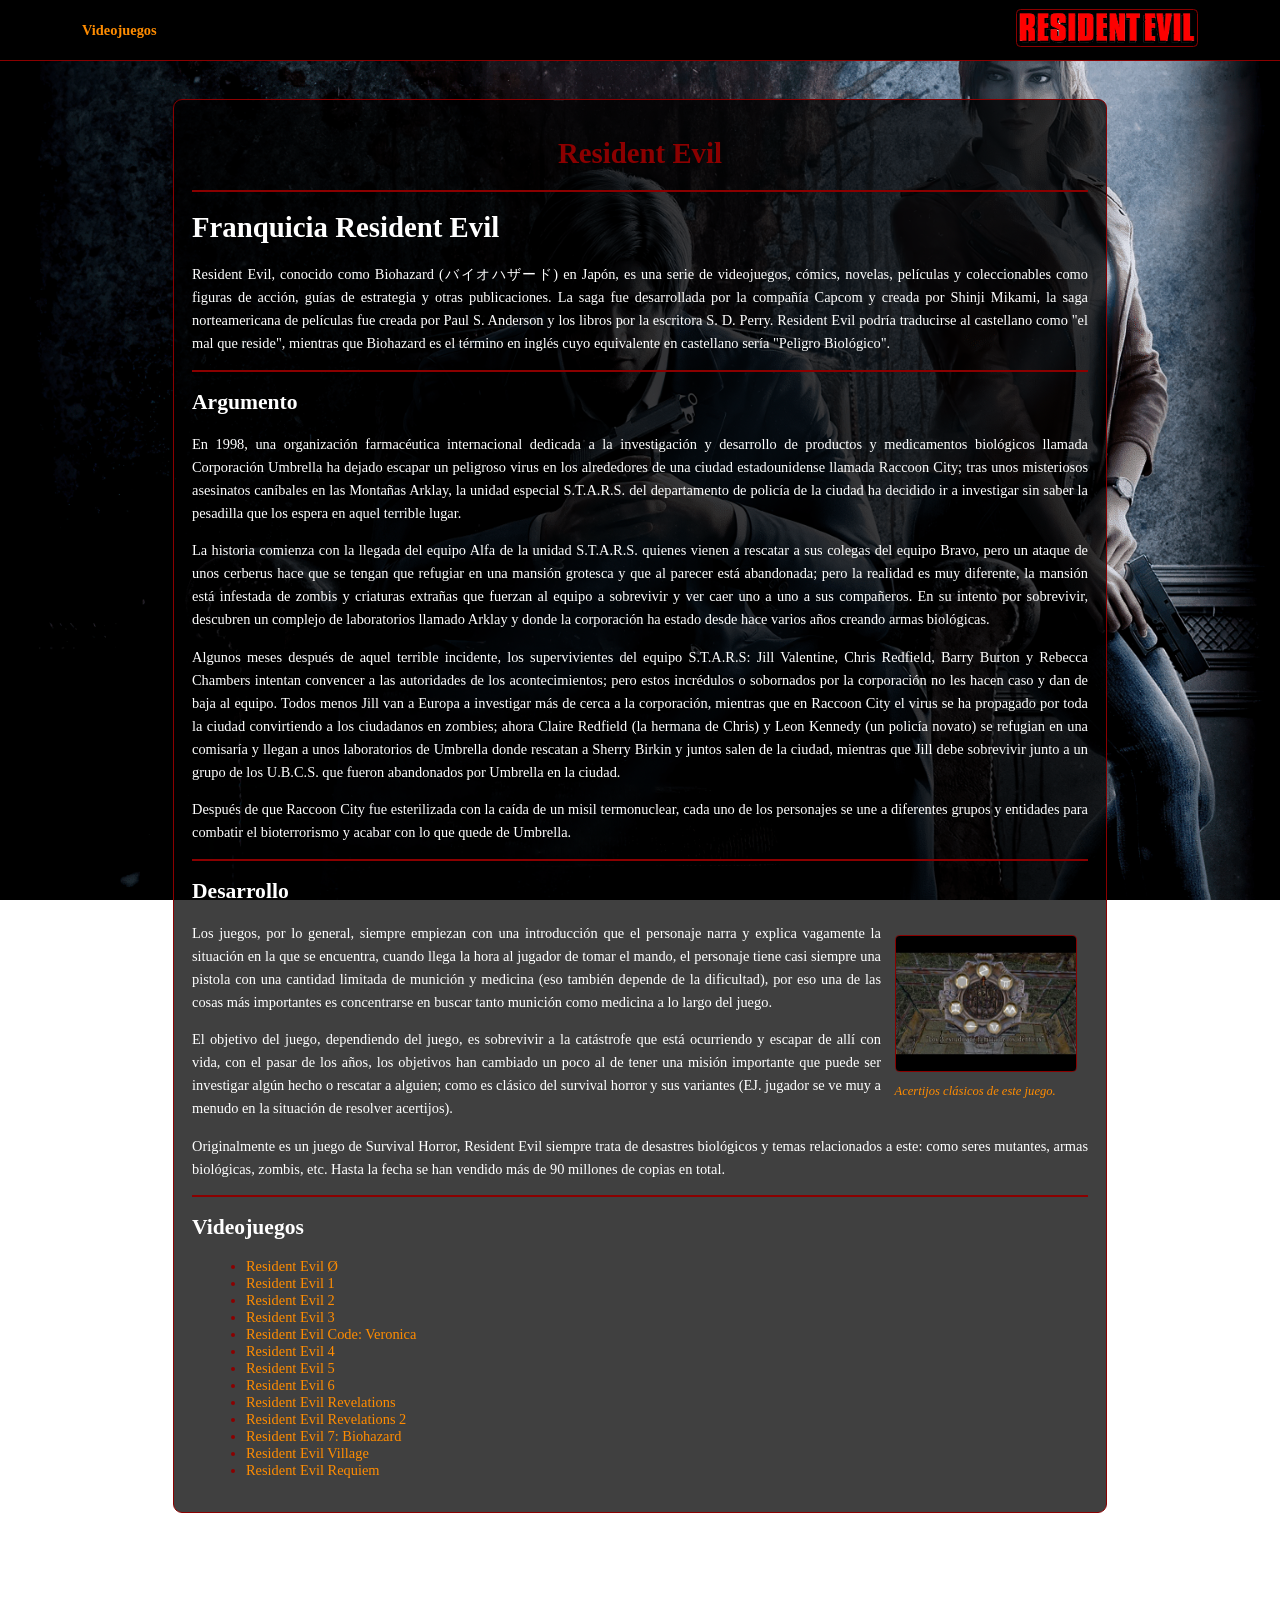
<file: index.html>
<!DOCTYPE html>
<html lang="en">
<head>
    <meta charset="UTF-8">
    <meta name="viewport" content="width=device-width, initial-scale=1.0">
    <title>Resident Evil | Wiki</title>
    <link rel="stylesheet" href="stilos.css">
    <style>
/* MENÚ SUPERIOR */
.menu {
    position: fixed;     
    top: 0;
    left: 0;
    width: 100%;
    background-color: rgb(0, 0, 0);
    border-bottom: 2px solid #8B0000;
    padding: 10px 0;
}

/* CONTENEDOR DEL MENÚ */
.menu-contenido {
    width: 90%;
    margin: auto;
    display: flex;
    align-items: center;
    justify-content: space-between;
}

/* LINKS */
.menu a {
    color: darkorange;
    text-decoration: none;
    margin-right: 20px;
    font-weight: bold;
}

.menu a:hover {
    color: white;
}

/* LOGO A LA DERECHA */
.logo {
    height: 40px;
    
}

/* ESPACIO PARA QUE NO TAPE EL CONTENIDO */
.espacio-menu {
    height: 70px;
}
</style>
</head>
<body>  

    <div class="menu">
     <div class="menu-contenido">
        <div>
            <a href=""></a>
            <a href="../../index.html">Videojuegos</a>
        </div>
        <div>
            <a href="index.html"><img src="Videojuegos/logo.png" class="logo"> </a>
        </div>

    </div>
</div>  
<div class="espacio-menu"></div>

    <div class="contenedor">
            <tr>
                <td>
                    <h1 align="center" style="color:#8B0000;">Resident Evil</h1>
                    <hr color="#8B0000">

                    <h1>Franquicia Resident Evil</h1>

                    <p>Resident Evil, conocido como Biohazard (バイオハザード) en Japón, es una serie de videojuegos, cómics, novelas, películas y coleccionables como figuras de acción, guías de estrategia y otras publicaciones. La saga fue desarrollada por la compañía Capcom y creada por Shinji Mikami, la saga norteamericana de películas fue creada por Paul S. Anderson y los libros por la escritora S. D. Perry. Resident Evil podría traducirse al castellano como "el mal que reside", mientras que Biohazard es el término en inglés cuyo equivalente en castellano sería "Peligro Biológico".</p>

                    <hr color="#8B0000">
                    
                    <h2>Argumento</h2>

                    <p>En 1998, una organización farmacéutica internacional dedicada a la investigación y desarrollo de productos y medicamentos biológicos llamada Corporación Umbrella ha dejado escapar un peligroso virus en los alrededores de una ciudad estadounidense llamada Raccoon City; tras unos misteriosos asesinatos caníbales en las Montañas Arklay, la unidad especial S.T.A.R.S. del departamento de policía de la ciudad ha decidido ir a investigar sin saber la pesadilla que los espera en aquel terrible lugar.</p>
                    
                    <p>La historia comienza con la llegada del equipo Alfa de la unidad S.T.A.R.S. quienes vienen a rescatar a sus colegas del equipo Bravo, pero un ataque de unos cerberus hace que se tengan que refugiar en una mansión grotesca y que al parecer está abandonada; pero la realidad es muy diferente, la mansión está infestada de zombis y criaturas extrañas que fuerzan al equipo a sobrevivir y ver caer uno a uno a sus compañeros. En su intento por sobrevivir, descubren un complejo de laboratorios llamado Arklay y donde la corporación ha estado desde hace varios años creando armas biológicas.</p>
                    
                    <p>Algunos meses después de aquel terrible incidente, los supervivientes del equipo S.T.A.R.S: Jill Valentine, Chris Redfield, Barry Burton y Rebecca Chambers intentan convencer a las autoridades de los acontecimientos; pero estos incrédulos o sobornados por la corporación no les hacen caso y dan de baja al equipo. Todos menos Jill van a Europa a investigar más de cerca a la corporación, mientras que en Raccoon City el virus se ha propagado por toda la ciudad convirtiendo a los ciudadanos en zombies; ahora Claire Redfield (la hermana de Chris) y Leon Kennedy (un policía novato) se refugian en una comisaría y llegan a unos laboratorios de Umbrella donde rescatan a Sherry Birkin y juntos salen de la ciudad, mientras que Jill debe sobrevivir junto a un grupo de los U.B.C.S. que fueron abandonados por Umbrella en la ciudad.</p>
                    
                    <p>Después de que Raccoon City fue esterilizada con la caída de un misil termonuclear, cada uno de los personajes se une a diferentes grupos y entidades para combatir el bioterrorismo y acabar con lo que quede de Umbrella.</p>

                    <hr color="#8B0000">
                    
                    <h2>Desarrollo</h2>

                    <div class="imagend">
                        <a href="imgs/img2acertijos.webp"> <img src="imgs/img2acertijos.webp"> </a>
                        <p class="caption"><a href="imgs/img2acertijos.webp">Acertijos clásicos de este juego.</p></a>
                    </div>

                    <p>Los juegos, por lo general, siempre empiezan con una introducción que el personaje narra y explica vagamente la situación en la que se encuentra, cuando llega la hora al jugador de tomar el mando, el personaje tiene casi siempre una pistola con una cantidad limitada de munición y medicina (eso también depende de la dificultad), por eso una de las cosas más importantes es concentrarse en buscar tanto munición como medicina a lo largo del juego.</p>
                    
                    <p>El objetivo del juego, dependiendo del juego, es sobrevivir a la catástrofe que está ocurriendo y escapar de allí con vida, con el pasar de los años, los objetivos han cambiado un poco al de tener una misión importante que puede ser investigar algún hecho o rescatar a alguien; como es clásico del survival horror y sus variantes (EJ. jugador se ve muy a menudo en la situación de resolver acertijos).</p>
                    
                    <p>Originalmente es un juego de Survival Horror, Resident Evil siempre trata de desastres biológicos y temas relacionados a este: como seres mutantes, armas biológicas, zombis, etc. Hasta la fecha se han vendido más de 90 millones de copias en total.</p>

                    <hr color="#8B0000">
                    
                    <h2>Videojuegos</h2>
                    <ul>
                        <li><a href="Videojuegos/re0/re0.html">Resident Evil Ø</a></li>
                        <li><a href="Videojuegos/re1/re1.html">Resident Evil 1</a></li>
                        <li><a href="Videojuegos/re2/re2.html">Resident Evil 2</a></li>
                        <li><a href="Videojuegos/re3/re3.html">Resident Evil 3</a></li>
                        <li><a href="Videojuegos/recv/recv.html">Resident Evil Code: Veronica</a></li>
                        <li><a href="Videojuegos/re4/re4.html">Resident Evil 4</a></li>
                        <li><a href="Videojuegos/re5/re5.html">Resident Evil 5</a></li>
                        <li><a href="Videojuegos/re6/re6.html">Resident Evil 6</a></li>
                        <li><a href="Videojuegos/rerev1/rev1.html">Resident Evil Revelations</a></li>
                        <li><a href="Videojuegos/rerev2/rev2.html">Resident Evil Revelations 2</a></li>
                        <li><a href="Videojuegos/re7/re7.html">Resident Evil 7: Biohazard</a></li>
                        <li><a href="Videojuegos/re8/re8.html">Resident Evil Village</a></li>
                        <li><a href="Videojuegos/re9/re9.html">Resident Evil Requiem</a></li>
                    </ul>

                </td>
            </tr>
        </table>
    </center>

</body>
</html>
</file>
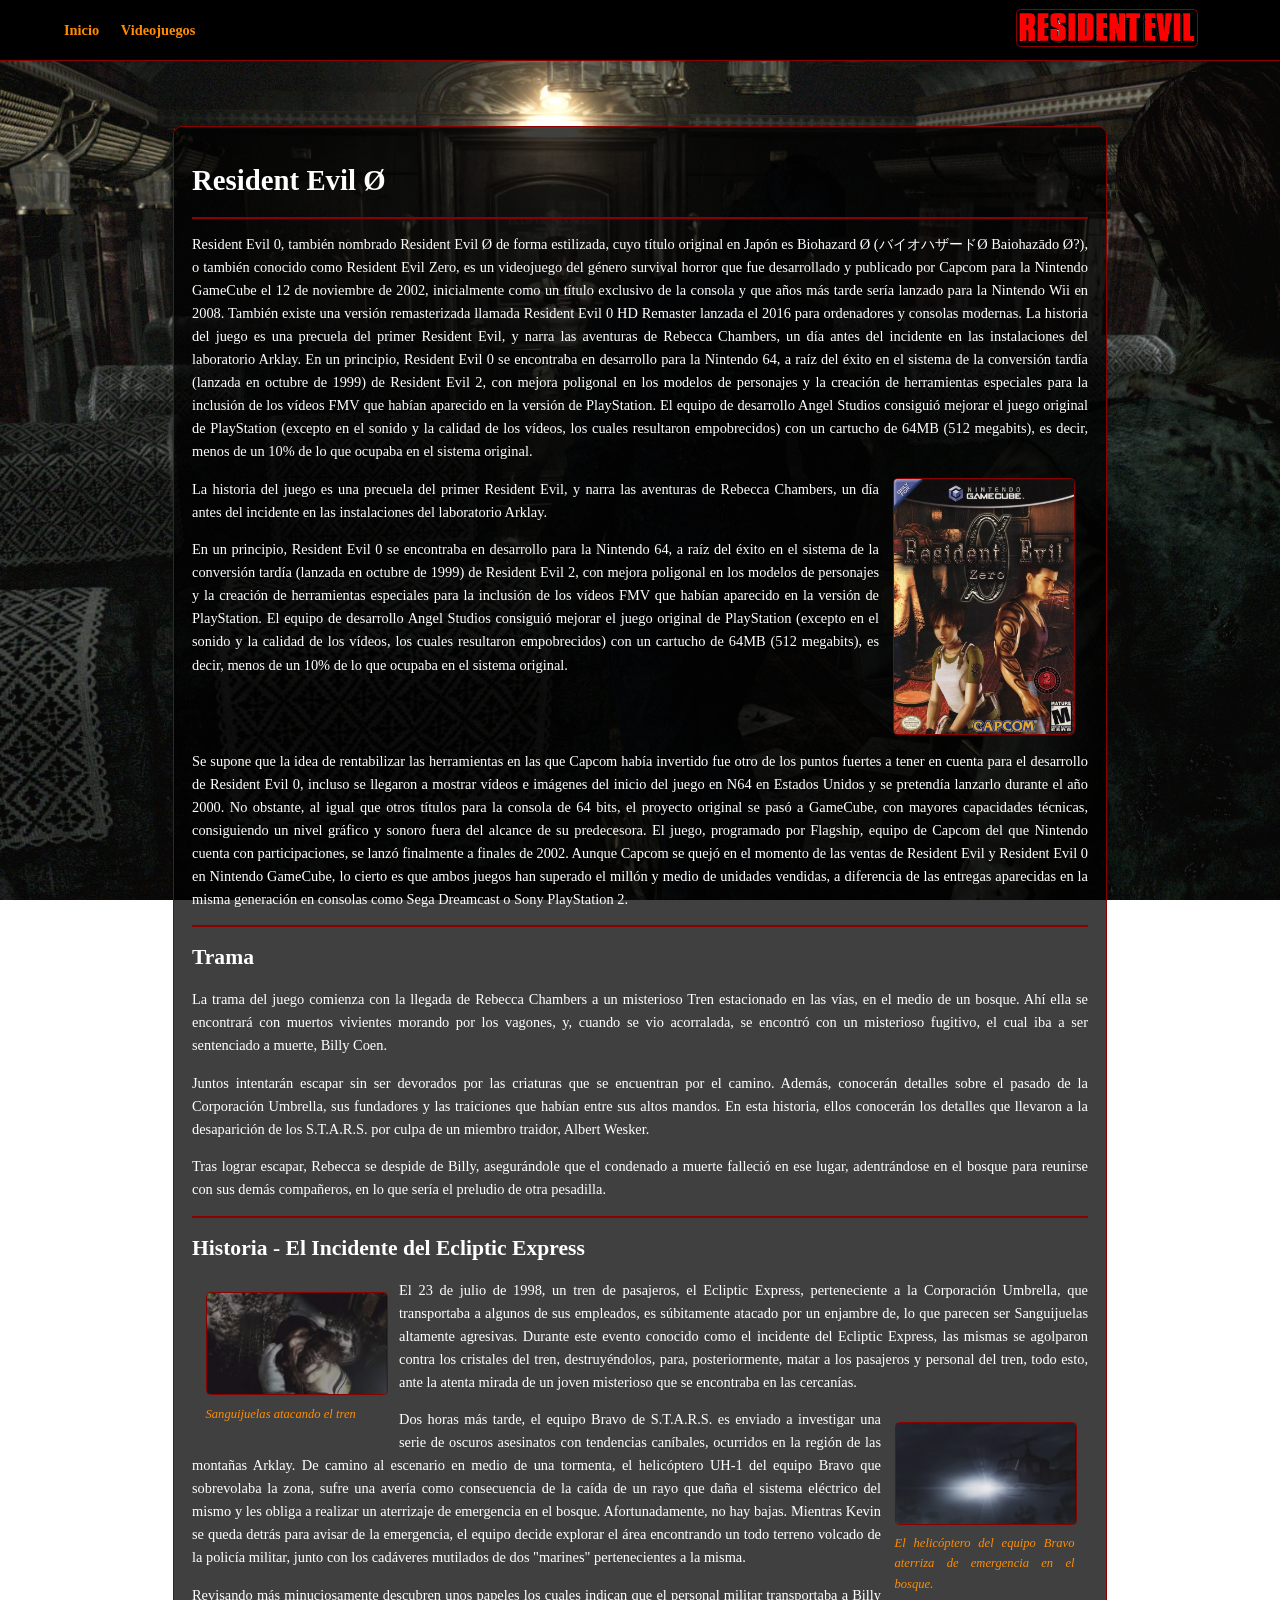
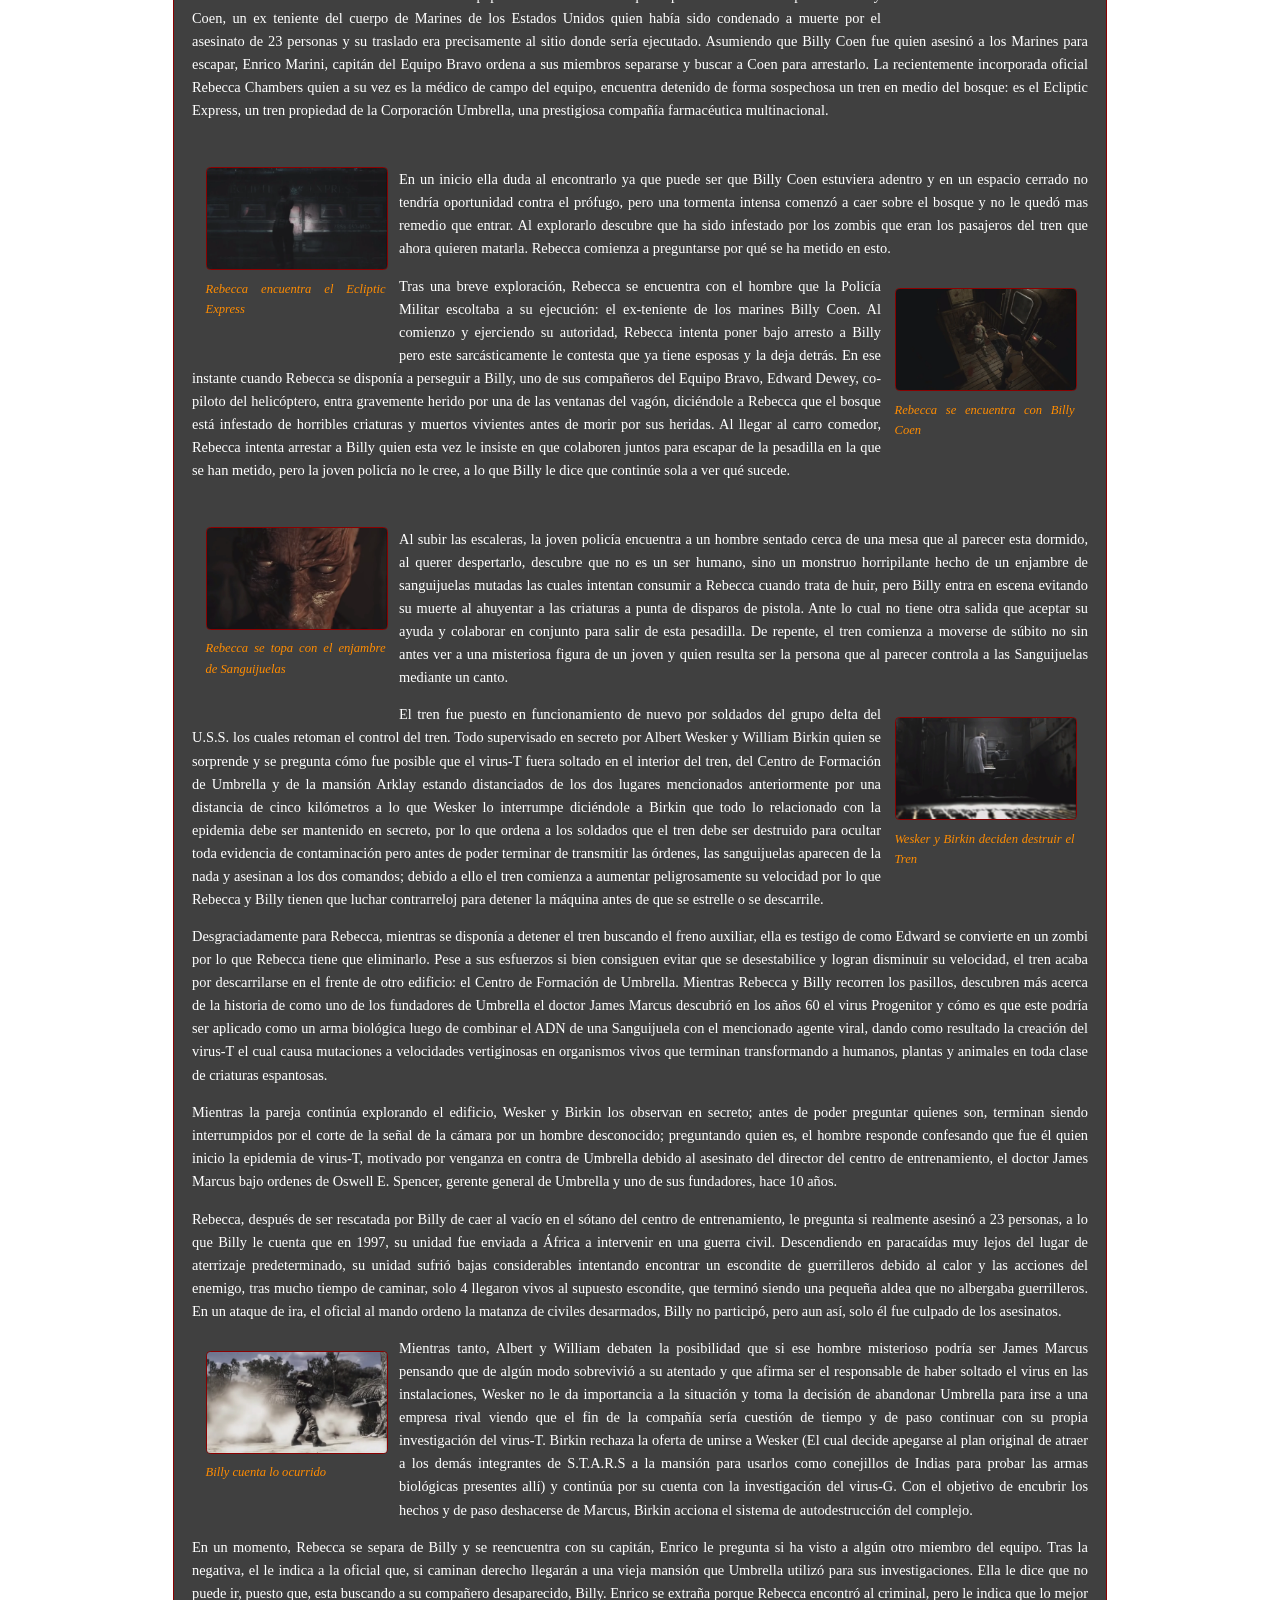
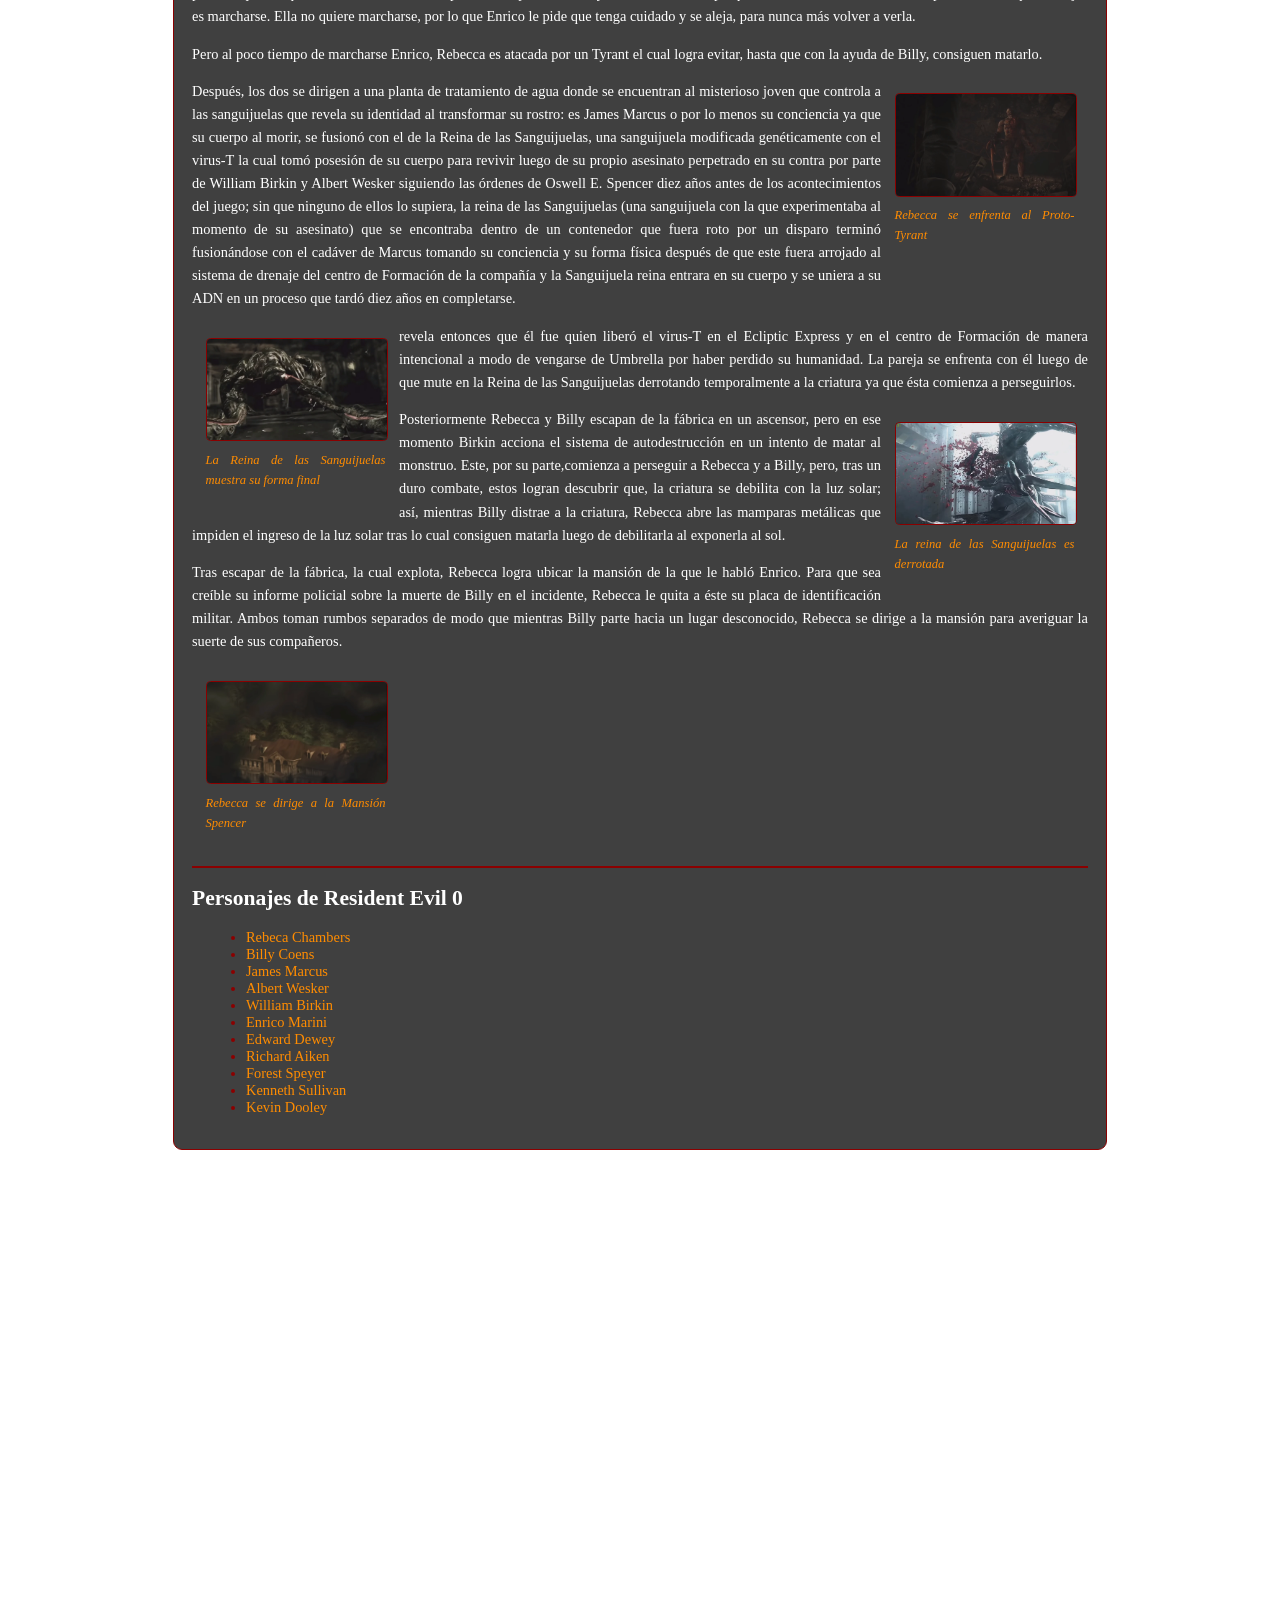
<file: Videojuegos/re0/re0.html>
<!DOCTYPE html>
<html lang="en">
<head>
    <meta charset="UTF-8">
    <meta name="viewport" content="width=device-width, initial-scale=1.0">
    <title>Resident Evil 0</title>
    <link rel="stylesheet" href="stilos.css">

    <style>
/* MENÚ SUPERIOR */
.menu {
    position: fixed;     
    top: 0;
    left: 0;
    width: 100%;
    background-color: rgb(0, 0, 0);
    border-bottom: 2px solid #8B0000;
    padding: 10px 0;
}

/* CONTENEDOR DEL MENÚ */
.menu-contenido {
    width: 90%;
    margin: auto;
    display: flex;
    align-items: center;
    justify-content: space-between;
}

/* LINKS */
.menu a {
    color: darkorange;
    text-decoration: none;
    margin-right: 20px;
    font-weight: bold;
}

.menu a:hover {
    color: white;
}

/* LOGO A LA DERECHA */
.logo {
    height: 40px;
    
}

/* ESPACIO PARA QUE NO TAPE EL CONTENIDO */
.espacio-menu {
    height: 100px;
}
</style>
</head>
<body>

    <div class="menu">
     <div class="menu-contenido">
        <div>
            <a href="../../index.html">Inicio</a>
            <a href="../../index.html">Videojuegos</a>
        </div>
        <div>
            <a href="../../index.html"><img src="../logo.png" class="logo"> </a>
        </div>

    </div>
</div>
<div class="espacio-menu"></div>
           
    <div class="contenedor">
            <tr>
                <td>
                    <h1>Resident Evil Ø</h1>
                    
                    <hr color="#8B0000">

                    

                    <p>Resident Evil 0, también nombrado Resident Evil Ø de forma estilizada, cuyo título original en Japón es Biohazard Ø (バイオハザードØ Baiohazādo Ø?), o también conocido como Resident Evil Zero, es un videojuego del género survival horror que fue desarrollado y publicado por Capcom para la Nintendo GameCube el 12 de noviembre de 2002, inicialmente como un título exclusivo de la consola y que años más tarde sería lanzado para la Nintendo Wii en 2008. También existe una versión remasterizada llamada Resident Evil 0 HD Remaster lanzada el 2016 para ordenadores y consolas modernas. La historia del juego es una precuela del primer Resident Evil, y narra las aventuras de Rebecca Chambers, un día antes del incidente en las instalaciones del laboratorio Arklay. En un principio, Resident Evil 0 se encontraba en desarrollo para la Nintendo 64, a raíz del éxito en el sistema de la conversión tardía (lanzada en octubre de 1999) de Resident Evil 2, con mejora poligonal en los modelos de personajes y la creación de herramientas especiales para la inclusión de los vídeos FMV que habían aparecido en la versión de PlayStation. El equipo de desarrollo Angel Studios consiguió mejorar el juego original de PlayStation (excepto en el sonido y la calidad de los vídeos, los cuales resultaron empobrecidos) con un cartucho de 64MB (512 megabits), es decir, menos de un 10% de lo que ocupaba en el sistema original.</p>
                    <a href="imgs/img2re0.webp">
                        <img src="imgs/img2re0.webp" align="right" width="200" hspace="15" style="border: 2px solid #8B0000;">
                    </a>
                    <p>La historia del juego es una precuela del primer Resident Evil, y narra las aventuras de Rebecca Chambers, un día antes del incidente en las instalaciones del laboratorio Arklay.</p>
                    
                    <p>En un principio, Resident Evil 0 se encontraba en desarrollo para la Nintendo 64, a raíz del éxito en el sistema de la conversión tardía (lanzada en octubre de 1999) de Resident Evil 2, con mejora poligonal en los modelos de personajes y la creación de herramientas especiales para la inclusión de los vídeos FMV que habían aparecido en la versión de PlayStation. El equipo de desarrollo Angel Studios consiguió mejorar el juego original de PlayStation (excepto en el sonido y la calidad de los vídeos, los cuales resultaron empobrecidos) con un cartucho de 64MB (512 megabits), es decir, menos de un 10% de lo que ocupaba en el sistema original.</p>   
                    
                    <br clear="all">
                    
                    <p>Se supone que la idea de rentabilizar las herramientas en las que Capcom había invertido fue otro de los puntos fuertes a tener en cuenta para el desarrollo de Resident Evil 0, incluso se llegaron a mostrar vídeos e imágenes del inicio del juego en N64 en Estados Unidos y se pretendía lanzarlo durante el año 2000. No obstante, al igual que otros títulos para la consola de 64 bits, el proyecto original se pasó a GameCube, con mayores capacidades técnicas, consiguiendo un nivel gráfico y sonoro fuera del alcance de su predecesora. El juego, programado por Flagship, equipo de Capcom del que Nintendo cuenta con participaciones, se lanzó finalmente a finales de 2002. Aunque Capcom se quejó en el momento de las ventas de Resident Evil y Resident Evil 0 en Nintendo GameCube, lo cierto es que ambos juegos han superado el millón y medio de unidades vendidas, a diferencia de las entregas aparecidas en la misma generación en consolas como Sega Dreamcast o Sony PlayStation 2.</p>

                    <hr color="#8B0000">

                    <h2>Trama</h2>
                    <p>La trama del juego comienza con la llegada de Rebecca Chambers a un misterioso Tren estacionado en las vías, en el medio de un bosque. Ahí ella se encontrará con muertos vivientes morando por los vagones, y, cuando se vio acorralada, se encontró con un misterioso fugitivo, el cual iba a ser sentenciado a muerte, Billy Coen.</p>
                    <p>Juntos intentarán escapar sin ser devorados por las criaturas que se encuentran por el camino. Además, conocerán detalles sobre el pasado de la Corporación Umbrella, sus fundadores y las traiciones que habían entre sus altos mandos. En esta historia, ellos conocerán los detalles que llevaron a la desaparición de los S.T.A.R.S. por culpa de un miembro traidor, Albert Wesker.</p>
                    <p>Tras lograr escapar, Rebecca se despide de Billy, asegurándole que el condenado a muerte falleció en ese lugar, adentrándose en el bosque para reunirse con sus demás compañeros, en lo que sería el preludio de otra pesadilla.</p>

                    <hr color="#8B0000">

                    <h2>Historia - El Incidente del Ecliptic Express</h2>
                    
                    <div class="imagen">
                        <a href="imgs/img3re0.webp"> <img src="imgs/img3re0.webp"> </a>
                        <p class="caption"><a href="imgs/img3re0.webp">Sanguijuelas atacando el tren</p></a>
                    </div>

                    <p>El 23 de julio de 1998, un tren de pasajeros, el Ecliptic Express, perteneciente a la Corporación Umbrella, que transportaba a algunos de sus empleados, es súbitamente atacado por un enjambre de, lo que parecen ser Sanguijuelas altamente agresivas. Durante este evento conocido como el incidente del Ecliptic Express, las mismas se agolparon contra los cristales del tren, destruyéndolos, para, posteriormente, matar a los pasajeros y personal del tren, todo esto, ante la atenta mirada de un joven misterioso que se encontraba en las cercanías.</p>
        

                <div class="imagend">
                        <a href="imgs/img4re0.webp"> <img  src="imgs/img4re0.webp"> </a>
                        <p class="caption"><a href="imgs/img4re0.webp">El helicóptero del equipo Bravo aterriza de emergencia en el bosque.</p></a>
                    </div>

                    <p>Dos horas más tarde, el equipo Bravo de S.T.A.R.S. es enviado a investigar una serie de oscuros asesinatos con tendencias caníbales, ocurridos en la región de las montañas Arklay. De camino al escenario en medio de una tormenta, el helicóptero UH-1 del equipo Bravo que sobrevolaba la zona, sufre una avería como consecuencia de la caída de un rayo que daña el sistema eléctrico del mismo y les obliga a realizar un aterrizaje de emergencia en el bosque. Afortunadamente, no hay bajas. Mientras Kevin se queda detrás para avisar de la emergencia, el equipo decide explorar el área encontrando un todo terreno volcado de la policía militar, junto con los cadáveres mutilados de dos "marines" pertenecientes a la misma.</p>
                    
                    
                
                    <p>Revisando más minuciosamente descubren unos papeles los cuales indican que el personal militar transportaba a Billy Coen, un ex teniente del cuerpo de Marines de los Estados Unidos quien había sido condenado a muerte por el asesinato de 23 personas y su traslado era precisamente al sitio donde sería ejecutado. Asumiendo que Billy Coen fue quien asesinó a los Marines para escapar, Enrico Marini, capitán del Equipo Bravo ordena a sus miembros separarse y buscar a Coen para arrestarlo. La recientemente incorporada oficial Rebecca Chambers quien a su vez es la médico de campo del equipo, encuentra detenido de forma sospechosa un tren en medio del bosque: es el Ecliptic Express, un tren propiedad de la Corporación Umbrella, una prestigiosa compañía farmacéutica multinacional.</p>
                    
                    <br clear="all">
                    <div class="imagen">    
                       <a href="imgs/img6re0.webp"> <img src="imgs/img6re0.webp" </a>
                        <p class="caption"> <a href="imgs/img6re0.webp">Rebecca encuentra el Ecliptic Express</p></a>
                    </div>
                    <p>En un inicio ella duda al encontrarlo ya que puede ser que Billy Coen estuviera adentro y en un espacio cerrado no tendría oportunidad contra el prófugo, pero una tormenta intensa comenzó a caer sobre el bosque y no le quedó mas remedio que entrar. Al explorarlo descubre que ha sido infestado por los zombis que eran los pasajeros del tren que ahora quieren matarla. Rebecca comienza a preguntarse por qué se ha metido en esto.</p>

                    <div class="imagend">    
                       <a href="imgs/img7re0.webp"> <img src="imgs/img7re0.webp" </a>
                        <p class="caption"> <a href="imgs/img7re0.webp">Rebecca se encuentra con Billy Coen</p></a>
                    </div>

                    <p>Tras una breve exploración, Rebecca se encuentra con el hombre que la Policía Militar escoltaba a su ejecución: el ex-teniente de los marines Billy Coen. Al comienzo y ejerciendo su autoridad, Rebecca intenta poner bajo arresto a Billy pero este sarcásticamente le contesta que ya tiene esposas y la deja detrás. En ese instante cuando Rebecca se disponía a perseguir a Billy, uno de sus compañeros del Equipo Bravo, Edward Dewey, co-piloto del helicóptero, entra gravemente herido por una de las ventanas del vagón, diciéndole a Rebecca que el bosque está infestado de horribles criaturas y muertos vivientes antes de morir por sus heridas. Al llegar al carro comedor, Rebecca intenta arrestar a Billy quien esta vez le insiste en que colaboren juntos para escapar de la pesadilla en la que se han metido, pero la joven policía no le cree, a lo que Billy le dice que continúe sola a ver qué sucede.</p>
                    
                    
                    <br clear="all">

                    <div class="imagen">    
                       <a href="imgs/img8re0.webp"> <img src="imgs/img8re0.webp" </a>
                        <p class="caption"> <a href="imgs/img8re0.webp">Rebecca se topa con el enjambre de Sanguijuelas</p></a>
                    </div>
                    
                    <p>Al subir las escaleras, la joven policía encuentra a un hombre sentado cerca de una mesa que al parecer esta dormido, al querer despertarlo, descubre que no es un ser humano, sino un monstruo horripilante hecho de un enjambre de sanguijuelas mutadas las cuales intentan consumir a Rebecca cuando trata de huir, pero Billy entra en escena evitando su muerte al ahuyentar a las criaturas a punta de disparos de pistola. Ante lo cual no tiene otra salida que aceptar su ayuda y colaborar en conjunto para salir de esta pesadilla. De repente, el tren comienza a moverse de súbito no sin antes ver a una misteriosa figura de un joven y quien resulta ser la persona que al parecer controla a las Sanguijuelas mediante un canto.</p>
                    

                    <div class="imagend">    
                       <a href="imgs/img9re0.webp"> <img src="imgs/img9re0.webp" </a>
                        <p class="caption"> <a href="imgs/img9re0.webp">Wesker y Birkin deciden destruir el Tren</p></a>
                    </div>


                    <p>El tren fue puesto en funcionamiento de nuevo por soldados del grupo delta del U.S.S. los cuales retoman el control del tren. Todo supervisado en secreto por Albert Wesker y William Birkin quien se sorprende y se pregunta cómo fue posible que el virus-T fuera soltado en el interior del tren, del Centro de Formación de Umbrella y de la mansión Arklay estando distanciados de los dos lugares mencionados anteriormente por una distancia de cinco kilómetros a lo que Wesker lo interrumpe diciéndole a Birkin que todo lo relacionado con la epidemia debe ser mantenido en secreto, por lo que ordena a los soldados que el tren debe ser destruido para ocultar toda evidencia de contaminación pero antes de poder terminar de transmitir las órdenes, las sanguijuelas aparecen de la nada y asesinan a los dos comandos; debido a ello el tren comienza a aumentar peligrosamente su velocidad por lo que Rebecca y Billy tienen que luchar contrarreloj para detener la máquina antes de que se estrelle o se descarrile. </p>

                    <p>Desgraciadamente para Rebecca, mientras se disponía a detener el tren buscando el freno auxiliar, ella es testigo de como Edward se convierte en un zombi por lo que Rebecca tiene que eliminarlo. Pese a sus esfuerzos si bien consiguen evitar que se desestabilice y logran disminuir su velocidad, el tren acaba por descarrilarse en el frente de otro edificio: el Centro de Formación de Umbrella. Mientras Rebecca y Billy recorren los pasillos, descubren más acerca de la historia de como uno de los fundadores de Umbrella el doctor James Marcus descubrió en los años 60 el virus Progenitor y cómo es que este podría ser aplicado como un arma biológica luego de combinar el ADN de una Sanguijuela con el mencionado agente viral, dando como resultado la creación del virus-T el cual causa mutaciones a velocidades vertiginosas en organismos vivos que terminan transformando a humanos, plantas y animales en toda clase de criaturas espantosas.</p>

                    <p>Mientras la pareja continúa explorando el edificio, Wesker y Birkin los observan en secreto; antes de poder preguntar quienes son, terminan siendo interrumpidos por el corte de la señal de la cámara por un hombre desconocido; preguntando quien es, el hombre responde confesando que fue él quien inicio la epidemia de virus-T, motivado por venganza en contra de Umbrella debido al asesinato del director del centro de entrenamiento, el doctor James Marcus bajo ordenes de Oswell E. Spencer, gerente general de Umbrella y uno de sus fundadores, hace 10 años. </p>
                    
                    <p>Rebecca, después de ser rescatada por Billy de caer al vacío en el sótano del centro de entrenamiento, le pregunta si realmente asesinó a 23 personas, a lo que Billy le cuenta que en 1997, su unidad fue enviada a África a intervenir en una guerra civil. Descendiendo en paracaídas muy lejos del lugar de aterrizaje predeterminado, su unidad sufrió bajas considerables intentando encontrar un escondite de guerrilleros debido al calor y las acciones del enemigo, tras mucho tiempo de caminar, solo 4 llegaron vivos al supuesto escondite, que terminó siendo una pequeña aldea que no albergaba guerrilleros. En un ataque de ira, el oficial al mando ordeno la matanza de civiles desarmados, Billy no participó, pero aun así, solo él fue culpado de los asesinatos.  </p>
                    
                    <div class="imagen">    
                       <a href="imgs/img10re0.webp"> <img src="imgs/img10re0.webp" </a>
                        <p class="caption"> <a href="imgs/img10re0.webp">Billy cuenta lo ocurrido</p></a>
                    </div>
                    

                    <p>Mientras tanto, Albert y William debaten la posibilidad que si ese hombre misterioso podría ser James Marcus pensando que de algún modo sobrevivió a su atentado y que afirma ser el responsable de haber soltado el virus en las instalaciones, Wesker no le da importancia a la situación y toma la decisión de abandonar Umbrella para irse a una empresa rival viendo que el fin de la compañía sería cuestión de tiempo y de paso continuar con su propia investigación del virus-T. Birkin rechaza la oferta de unirse a Wesker (El cual decide apegarse al plan original de atraer a los demás integrantes de S.T.A.R.S a la mansión para usarlos como conejillos de Indias para probar las armas biológicas presentes allí) y continúa por su cuenta con la investigación del virus-G. Con el objetivo de encubrir los hechos y de paso deshacerse de Marcus, Birkin acciona el sistema de autodestrucción del complejo.</p>
                    
                    <p>En un momento, Rebecca se separa de Billy y se reencuentra con su capitán, Enrico le pregunta si ha visto a algún otro miembro del equipo. Tras la negativa, el le indica a la oficial que, si caminan derecho llegarán a una vieja mansión que Umbrella utilizó para sus investigaciones. Ella le dice que no puede ir, puesto que, esta buscando a su compañero desaparecido, Billy. Enrico se extraña porque Rebecca encontró al criminal, pero le indica que lo mejor es marcharse. Ella no quiere marcharse, por lo que Enrico le pide que tenga cuidado y se aleja, para nunca más volver a verla.</p>

                    <p>Pero al poco tiempo de marcharse Enrico, Rebecca es atacada por un Tyrant el cual logra evitar, hasta que con la ayuda de Billy, consiguen matarlo.</p>
                    
                    <div class="imagend">    
                       <a href="imgs/img11re0.webp"> <img src="imgs/img11re0.webp" </a>
                        <p class="caption"> <a href="imgs/img11re0.webp">Rebecca se enfrenta al Proto-Tyrant</p></a>
                    </div>

                    <p>Después, los dos se dirigen a una planta de tratamiento de agua donde se encuentran al misterioso joven que controla a las sanguijuelas que revela su identidad al transformar su rostro: es James Marcus o por lo menos su conciencia ya que su cuerpo al morir, se fusionó con el de la Reina de las Sanguijuelas, una sanguijuela modificada genéticamente con el virus-T la cual tomó posesión de su cuerpo para revivir luego de su propio asesinato perpetrado en su contra por parte de William Birkin y Albert Wesker siguiendo las órdenes de Oswell E. Spencer diez años antes de los acontecimientos del juego; sin que ninguno de ellos lo supiera, la reina de las Sanguijuelas (una sanguijuela con la que experimentaba al momento de su asesinato) que se encontraba dentro de un contenedor que fuera roto por un disparo terminó fusionándose con el cadáver de Marcus tomando su conciencia y su forma física después de que este fuera arrojado al sistema de drenaje del centro de Formación de la compañía y la Sanguijuela reina entrara en su cuerpo y se uniera a su ADN en un proceso que tardó diez años en completarse. </p>
                    <div class="imagen">    
                       <a href="imgs/img12re0.webp"> <img src="imgs/img12re0.webp" </a>
                        <p class="caption"> <a href="imgs/img12re0.webp">La Reina de las Sanguijuelas muestra su forma final</p></a>
                    </div>
                    <p> revela entonces que él fue quien liberó el virus-T en el Ecliptic Express y en el centro de Formación de manera intencional a modo de vengarse de Umbrella por haber perdido su humanidad. La pareja se enfrenta con él luego de que mute en la Reina de las Sanguijuelas derrotando temporalmente a la criatura ya que ésta comienza a perseguirlos.</p>
                    
                    

                    <div class="imagend">    
                       <a href="imgs/img13re0.webp"> <img src="imgs/img13re0.webp" </a>
                        <p class="caption"> <a href="imgs/img13re0.webp">La reina de las Sanguijuelas es derrotada</p></a>
                    </div>
                    <p>Posteriormente Rebecca y Billy escapan de la fábrica en un ascensor, pero en ese momento Birkin acciona el sistema de autodestrucción en un intento de matar al monstruo. Este, por su parte,comienza a perseguir a Rebecca y a Billy, pero, tras un duro combate, estos logran descubrir que, la criatura se debilita con la luz solar; así, mientras Billy distrae a la criatura, Rebecca abre las mamparas metálicas que impiden el ingreso de la luz solar tras lo cual consiguen matarla luego de debilitarla al exponerla al sol.</p>
                    
                    
                    

                   
                    <p>Tras escapar de la fábrica, la cual explota, Rebecca logra ubicar la mansión de la que le habló Enrico. Para que sea creíble su informe policial sobre la muerte de Billy en el incidente, Rebecca le quita a éste su placa de identificación militar. Ambos toman rumbos separados de modo que mientras Billy parte hacia un lugar desconocido, Rebecca se dirige a la mansión para averiguar la suerte de sus compañeros.</p>
                    
                    <div class="imagen">    
                       <a href="imgs/img14re0.webp"> <img src="imgs/img14re0.webp" </a>
                        <p class="caption"> <a href="imgs/img14re0.webp">Rebecca se dirige a la Mansión Spencer</p></a>
                    </div>
                    <br clear="all">
                    <hr color="#8B0000">

                    <h2 id="personajes">Personajes de Resident Evil 0</h2>
                    <ul>
                        <li><a href="../pnjs/rebeca.html">Rebeca Chambers</a></li>
                        <li><a href="pnjs/billy.html">Billy Coens</a></li>
                        <li><a href="pnjs/james.html">James Marcus</a></li>
                        <li><a href="pnjs/albert.html">Albert Wesker</a></li>
                        <li><a href="pnjs/william.html">William Birkin</a></li>
                        <li><a href="pnjs/enrico.html">Enrico Marini</a></li>
                        <li><a href="pnjs/edward.html">Edward Dewey</a></li>
                        <li><a href="pnjs/richard.html">Richard Aiken</a></li>
                        <li><a href="pnjs/forest.html">Forest Speyer</a></li>
                        <li><a href="pnjs/kenneth.html">Kenneth Sullivan</a></li>
                        <li><a href="pnjs/kevin.html">Kevin Dooley</a></li>  
                    </ul>
                </td>
            </tr>
        </div>
</body>
</html>
</file>
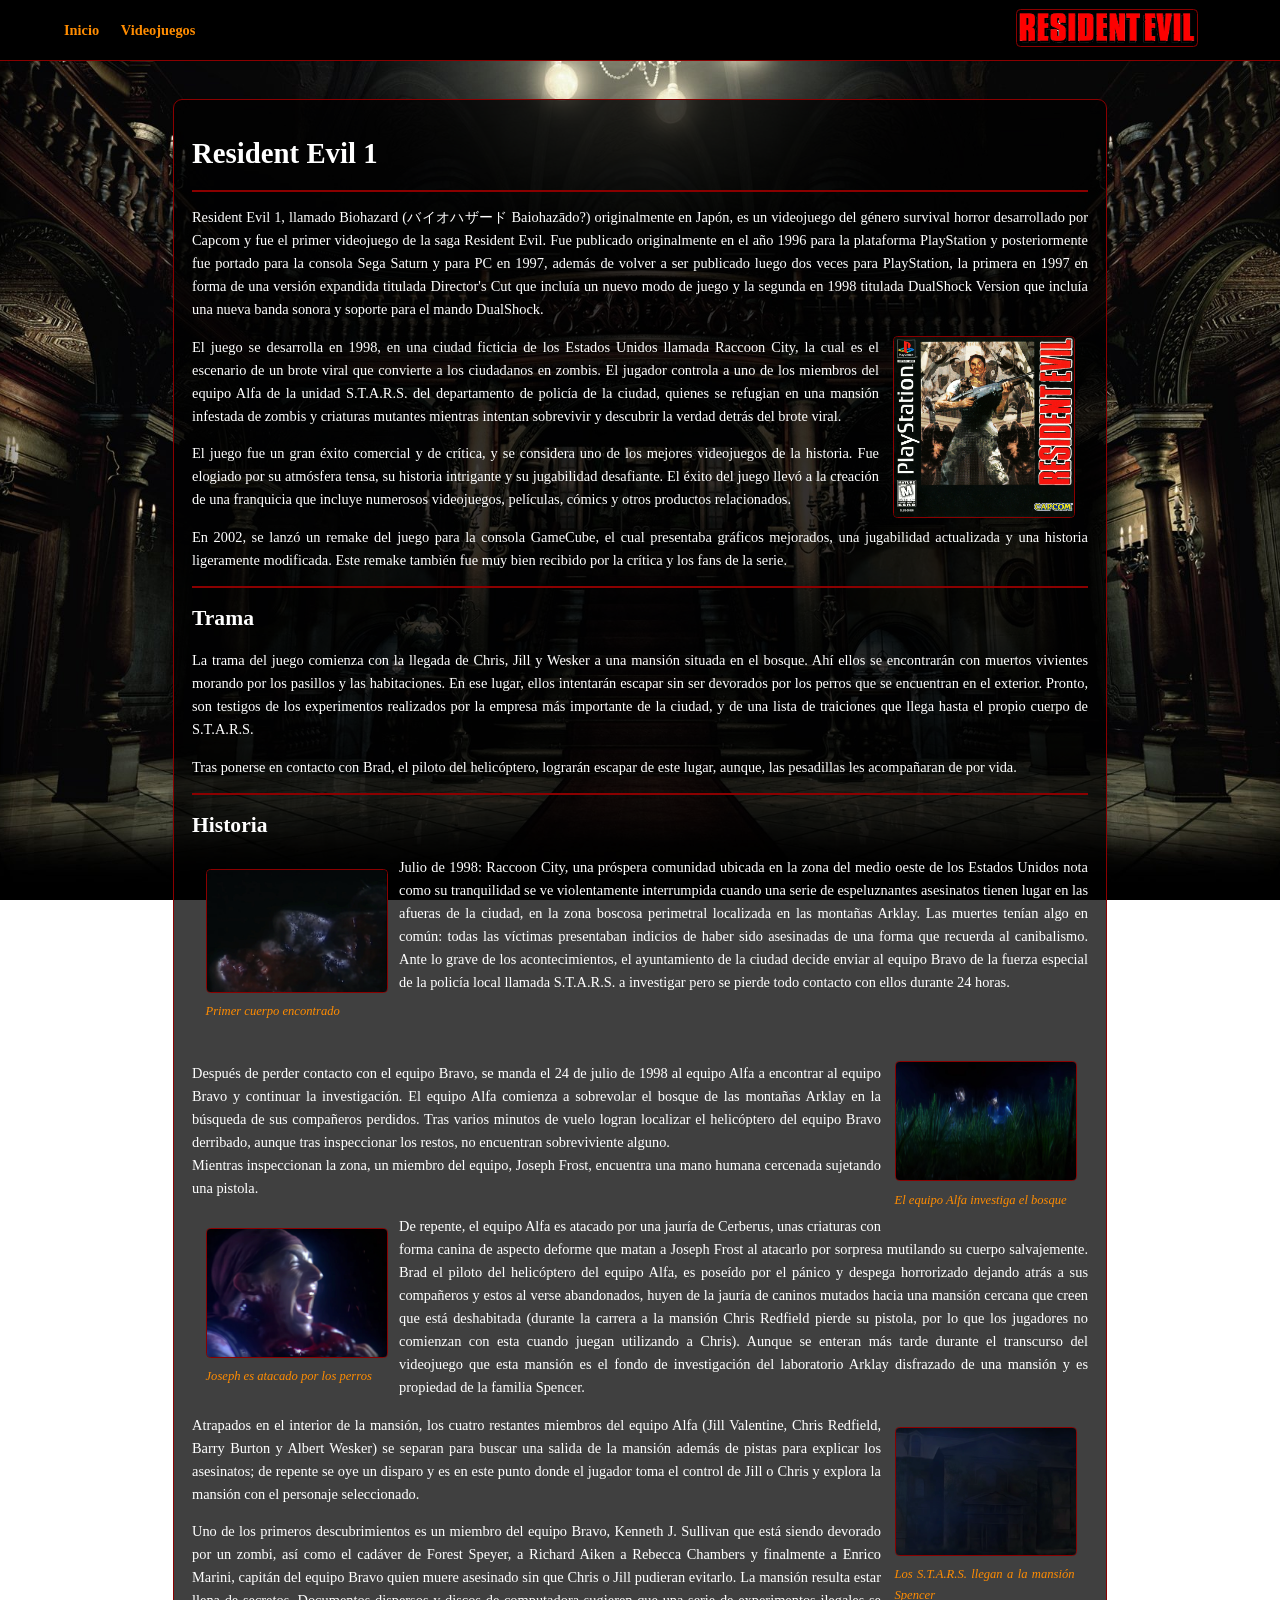
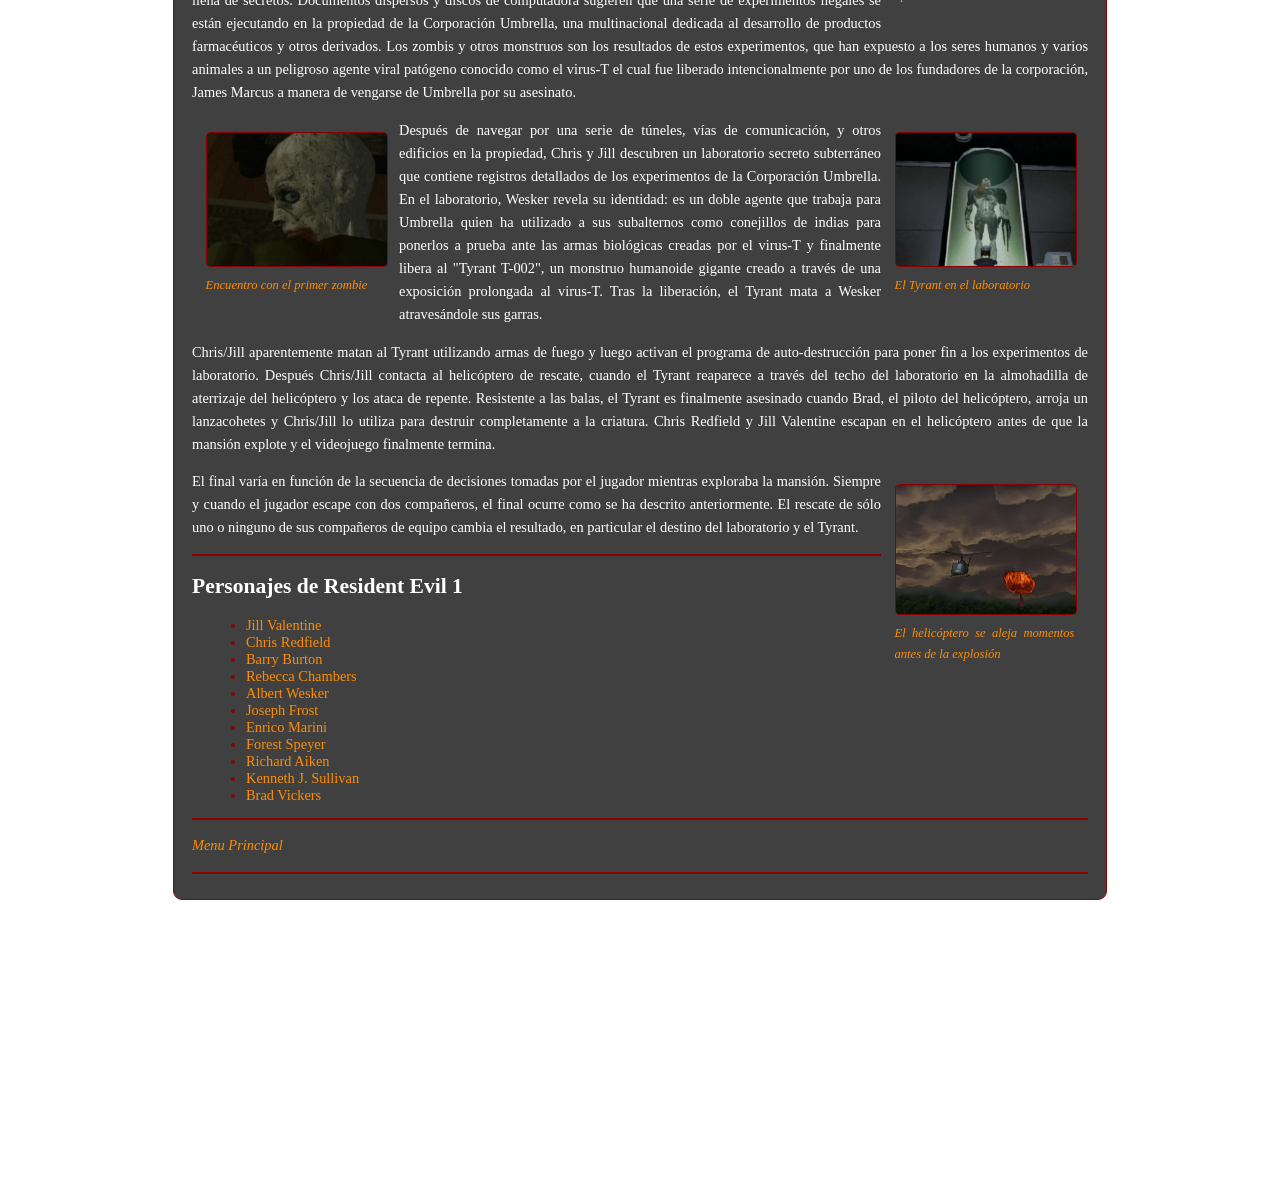
<file: Videojuegos/re1/re1.html>
<!DOCTYPE html>
<html lang="en">
<head>
    <meta charset="UTF-8">
    <meta name="viewport" content="width=device-width, initial-scale=1.0">
    <title>Resident Evil 1</title>
    <link rel="stylesheet" href="stilos.css">
    <style>
/* MENÚ SUPERIOR */
.menu {
    position: fixed;     
    top: 0;
    left: 0;
    width: 100%;
    background-color: rgb(0, 0, 0);
    border-bottom: 2px solid #8B0000;
    padding: 10px 0;
}

/* CONTENEDOR DEL MENÚ */
.menu-contenido {
    width: 90%;
    margin: auto;
    display: flex;
    align-items: center;
    justify-content: space-between;
}

/* LINKS */
.menu a {
    color: darkorange;
    text-decoration: none;
    margin-right: 20px;
    font-weight: bold;
}

.menu a:hover {
    color: white;
}

/* LOGO A LA DERECHA */
.logo {
    height: 40px;
    
}

/* ESPACIO PARA QUE NO TAPE EL CONTENIDO */
.espacio-menu {
    height: 70px;
}
</style>
</head>
<body>

    <div class="menu">
     <div class="menu-contenido">

        <!-- IZQUIERDA -->
        <div>
            <a href="../../index.html">Inicio</a>
            <a href="../../index.html">Videojuegos</a>
        </div>

        <!-- DERECHA -->
        <div>
            <a href="../../index.html"><img src="../logo.png" class="logo"> </a>
        </div>

    </div>
</div>

<div class="espacio-menu"></div>

    <div class="contenedor">
        <tr>
            <td>
                <h1>Resident Evil 1</h1>
                <hr color="#8B0000">
                    <p>Resident Evil 1, llamado Biohazard (バイオハザード Baiohazādo?) originalmente en Japón, es un videojuego del género survival horror desarrollado por Capcom y fue el primer videojuego de la saga Resident Evil. Fue publicado originalmente en el año 1996 para la plataforma PlayStation y posteriormente fue portado para la consola Sega Saturn y para PC en 1997, además de volver a ser publicado luego dos veces para PlayStation, la primera en 1997 en forma de una versión expandida titulada Director's Cut que incluía un nuevo modo de juego y la segunda en 1998 titulada DualShock Version que incluía una nueva banda sonora y soporte para el mando DualShock.</p>
                    
                    <a href="imgs/Resident_Evil_PS1_USA.webp">
                        <img src="imgs/Resident_Evil_PS1_USA.webp" align="right" width="200" hspace="15" style="border: 2px solid #8B0000;">
                    </a>

                    
                    <p>El juego se desarrolla en 1998, en una ciudad ficticia de los Estados Unidos llamada Raccoon City, la cual es el escenario de un brote viral que convierte a los ciudadanos en zombis. El jugador controla a uno de los miembros del equipo Alfa de la unidad S.T.A.R.S. del departamento de policía de la ciudad, quienes se refugian en una mansión infestada de zombis y criaturas mutantes mientras intentan sobrevivir y descubrir la verdad detrás del brote viral.</p>    
                    <p>El juego fue un gran éxito comercial y de crítica, y se considera uno de los mejores videojuegos de la historia. Fue elogiado por su atmósfera tensa, su historia intrigante y su jugabilidad desafiante. El éxito del juego llevó a la creación de una franquicia que incluye numerosos videojuegos, películas, cómics y otros productos relacionados.</p>    
                    
                    
                    <p>En 2002, se lanzó un remake del juego para la consola GameCube, el cual presentaba gráficos mejorados, una jugabilidad actualizada y una historia ligeramente modificada. Este remake también fue muy bien recibido por la crítica y los fans de la serie.</p>   

                    <hr color="#8B0000">

                    <h2>Trama</h2>
                    <p>La trama del juego comienza con la llegada de Chris, Jill y Wesker a una mansión situada en el bosque. Ahí ellos se encontrarán con muertos vivientes morando por los pasillos y las habitaciones. En ese lugar, ellos intentarán escapar sin ser devorados por los perros que se encuentran en el exterior. Pronto, son testigos de los experimentos realizados por la empresa más importante de la ciudad, y de una lista de traiciones que llega hasta el propio cuerpo de S.T.A.R.S.</p>
                    <p>Tras ponerse en contacto con Brad, el piloto del helicóptero, lograrán escapar de este lugar, aunque, las pesadillas les acompañaran de por vida.</p>

                    <hr color="#8B0000">

                    <h2>Historia</h2>
                    
                    <div class="imagen">
                        <a href="imgs/Zombi1.webp"> <img src="imgs/Zombi1.webp"> </a>
                        <p class="caption"><a href="imgs/Zombi1.webp">Primer cuerpo encontrado</p></a>
                    </div>
                    
                    <p>Julio de 1998: Raccoon City, una próspera comunidad ubicada en la zona del medio oeste de los Estados Unidos nota como su tranquilidad se ve violentamente interrumpida cuando una serie de espeluznantes asesinatos tienen lugar en las afueras de la ciudad, en la zona boscosa perimetral localizada en las montañas Arklay. Las muertes tenían algo en común: todas las víctimas presentaban indicios de haber sido asesinadas de una forma que recuerda al canibalismo. Ante lo grave de los acontecimientos, el ayuntamiento de la ciudad decide enviar al equipo Bravo de la fuerza especial de la policía local llamada S.T.A.R.S. a investigar pero se pierde todo contacto con ellos durante 24 horas.</p>
                    
                    <br clear="all">

                    <div class="imagend">
                        <a href="imgs/RE1_alpha_members_looking.webp"> <img src="imgs/RE1_alpha_members_looking.webp"> </a>
                        <p class="caption"><a href="imgs/RE1_alpha_members_looking.webp">El equipo Alfa investiga el bosque</p></a>
                    </div>
                    
                    <p>Después de perder contacto con el equipo Bravo, se manda el 24 de julio de 1998 al equipo Alfa a encontrar al equipo Bravo y continuar la investigación. El equipo Alfa comienza a sobrevolar el bosque de las montañas Arklay en la búsqueda de sus compañeros perdidos. Tras varios minutos de vuelo logran localizar el helicóptero del equipo Bravo derribado, aunque tras inspeccionar los restos, no encuentran sobreviviente alguno.
                    <br>Mientras inspeccionan la zona, un miembro del equipo, Joseph Frost, encuentra una mano humana cercenada sujetando una pistola.</p>
                    
                
                    <div class="imagen">
                        <a href="imgs/RE1_dog_attack.webp"> <img src="imgs/RE1_dog_attack.webp"> </a>
                        <p class="caption"><a href="imgs/RE1_dog_attack.webp">Joseph es atacado por los perros</p></a>
                    </div>

                    <p>De repente, el equipo Alfa es atacado por una jauría de Cerberus, unas criaturas con forma canina de aspecto deforme que matan a Joseph Frost al atacarlo por sorpresa mutilando su cuerpo salvajemente. Brad el piloto del helicóptero del equipo Alfa, es poseído por el pánico y despega horrorizado dejando atrás a sus compañeros y estos al verse abandonados, huyen de la jauría de caninos mutados hacia una mansión cercana que creen que está deshabitada (durante la carrera a la mansión Chris Redfield pierde su pistola, por lo que los jugadores no comienzan con esta cuando juegan utilizando a Chris). Aunque se enteran más tarde durante el transcurso del videojuego que esta mansión es el fondo de investigación del laboratorio Arklay disfrazado de una mansión y es propiedad de la familia Spencer.</p>
                    

                    <div class="imagend">
                        <a href="imgs/RE1_mansion.webp"> <img src="imgs/RE1_mansion.webp"> </a>
                        <p class="caption"><a href="imgs/RE1_mansion.webp">Los S.T.A.R.S. llegan a la mansión Spencer</p></a>
                    </div>

                    <p>Atrapados en el interior de la mansión, los cuatro restantes miembros del equipo Alfa (Jill Valentine, Chris Redfield, Barry Burton y Albert Wesker) se separan para buscar una salida de la mansión además de pistas para explicar los asesinatos; de repente se oye un disparo y es en este punto donde el jugador toma el control de Jill o Chris y explora la mansión con el personaje seleccionado.</p>

                   
                    <p>Uno de los primeros descubrimientos es un miembro del equipo Bravo, Kenneth J. Sullivan que está siendo devorado por un zombi, así como el cadáver de Forest Speyer, a Richard Aiken a Rebecca Chambers y finalmente a Enrico Marini, capitán del equipo Bravo quien muere asesinado sin que Chris o Jill pudieran evitarlo. La mansión resulta estar llena de secretos. Documentos dispersos y discos de computadora sugieren que una serie de experimentos ilegales se están ejecutando en la propiedad de la Corporación Umbrella, una multinacional dedicada al desarrollo de productos farmacéuticos y otros derivados. Los zombis y otros monstruos son los resultados de estos experimentos, que han expuesto a los seres humanos y varios animales a un peligroso agente viral patógeno conocido como el virus-T el cual fue liberado intencionalmente por uno de los fundadores de la corporación, James Marcus a manera de vengarse de Umbrella por su asesinato.</p>
                    
                    <div class="imagen">
                        <a href="imgs/RE1_first_zombie.webp"> <img src="imgs/RE1_first_zombie.webp"> </a>
                        <p class="caption"><a href="imgs/RE1_first_zombie.webp">Encuentro con el primer zombie</p></a>
                    </div>
                   
                    <div class="imagend">
                        <a href="imgs/RE1_Tyrant_lab.webp"> <img src="imgs/RE1_Tyrant_lab.webp"> </a>
                        <p class="caption"><a href="imgs/RE1_Tyrant_lab.webp">El Tyrant en el laboratorio</p></a>
                    </div>

                    <p>Después de navegar por una serie de túneles, vías de comunicación, y otros edificios en la propiedad, Chris y Jill descubren un laboratorio secreto subterráneo que contiene registros detallados de los experimentos de la Corporación Umbrella. En el laboratorio, Wesker revela su identidad: es un doble agente que trabaja para Umbrella quien ha utilizado a sus subalternos como conejillos de indias para ponerlos a prueba ante las armas biológicas creadas por el virus-T y finalmente libera al "Tyrant T-002", un monstruo humanoide gigante creado a través de una exposición prolongada al virus-T. Tras la liberación, el Tyrant mata a Wesker atravesándole sus garras.</p>
                    
                    <p>Chris/Jill aparentemente matan al Tyrant utilizando armas de fuego y luego activan el programa de auto-destrucción para poner fin a los experimentos de laboratorio. Después Chris/Jill contacta al helicóptero de rescate, cuando el Tyrant reaparece a través del techo del laboratorio en la almohadilla de aterrizaje del helicóptero y los ataca de repente. Resistente a las balas, el Tyrant es finalmente asesinado cuando Brad, el piloto del helicóptero, arroja un lanzacohetes y Chris/Jill lo utiliza para destruir completamente a la criatura. Chris Redfield y Jill Valentine escapan en el helicóptero antes de que la mansión explote y el videojuego finalmente termina.</p>
                    <div class="imagend">
                        <a href="imgs/RE1_escape.webp"> <img src="imgs/RE1_escape.webp"> </a>
                        <p class="caption"><a href="imgs/RE1_escape.webp">El helicóptero se aleja momentos antes de la explosión</p></a>
                    </div>
                    <P>El final varía en función de la secuencia de decisiones tomadas por el jugador mientras exploraba la mansión. Siempre y cuando el jugador escape con dos compañeros, el final ocurre como se ha descrito anteriormente. El rescate de sólo uno o ninguno de sus compañeros de equipo cambia el resultado, en particular el destino del laboratorio y el Tyrant.</P>
                    <hr color="#8B0000">

                    <h2 id="personajes">Personajes de Resident Evil 1</h2>
                    <ul>
                        <li><a href="pnjs/jill.html">Jill Valentine</a></li>
                        <li><a href="pnjs/chris.html">Chris Redfield</a></li>
                        <li><a href="pnjs/barry.html">Barry Burton</a></li>
                        <li><a href="../pnjs/rebeca.html">Rebecca Chambers</a></li>
                        <li><a href="pnjs/wesker.html">Albert Wesker</a></li>
                        <li><a href="pnjs/joseph.html">Joseph Frost</a></li>
                        <li><a href="pnjs/enrico.html">Enrico Marini</a></li>
                        <li><a href="pnjs/forest.html">Forest Speyer</a></li>
                        <li><a href="pnjs/richard.html">Richard Aiken</a></li>
                        <li><a href="pnjs/kenneth.html">Kenneth J. Sullivan</a></li>
                        <li><a href="pnjs/brad.html">Brad Vickers</a></li>
                        
                    </ul>

                    <hr color="#8B0000">
                    <a href="../../index.html" align="right">
                        <p><i>Menu Principal</i></p>
                    </a>
                    <hr color="#8B0000">
                </div>
            </td>
        </tr>
    </body>
</html>
</file>
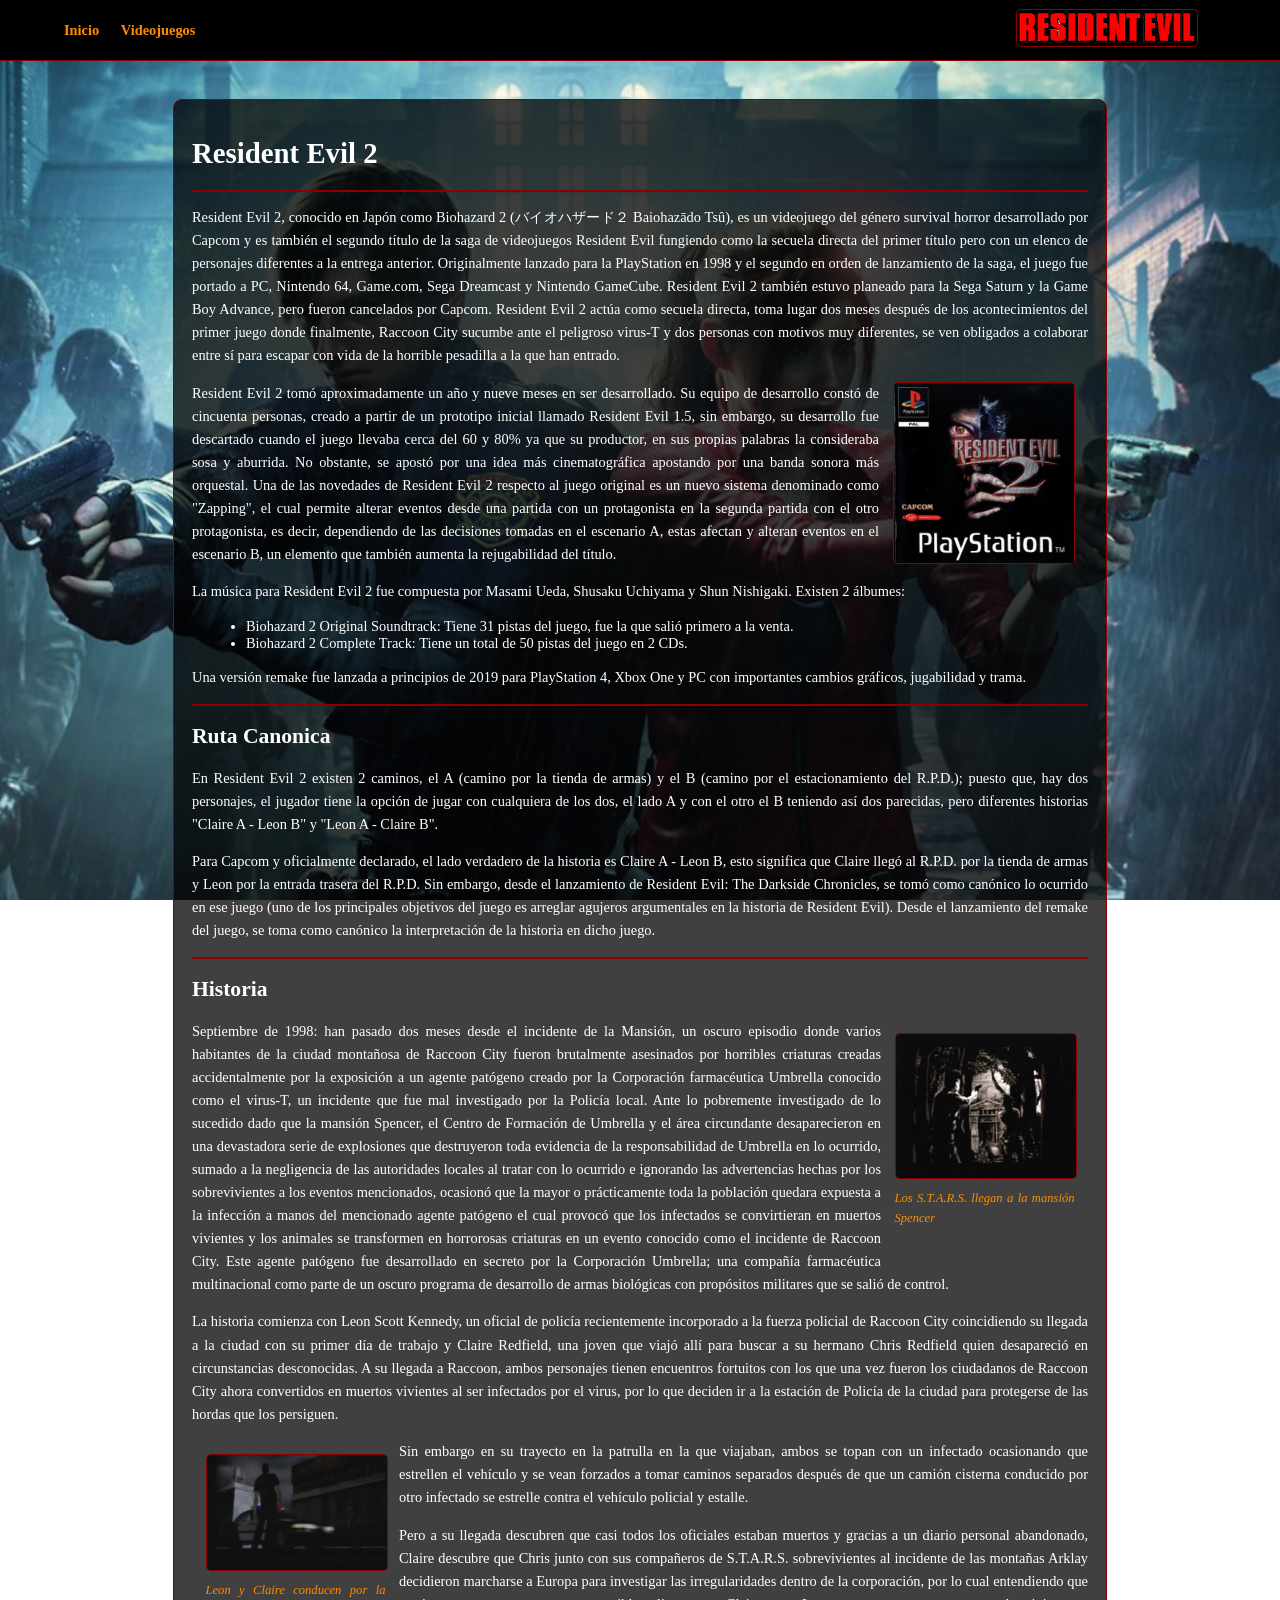
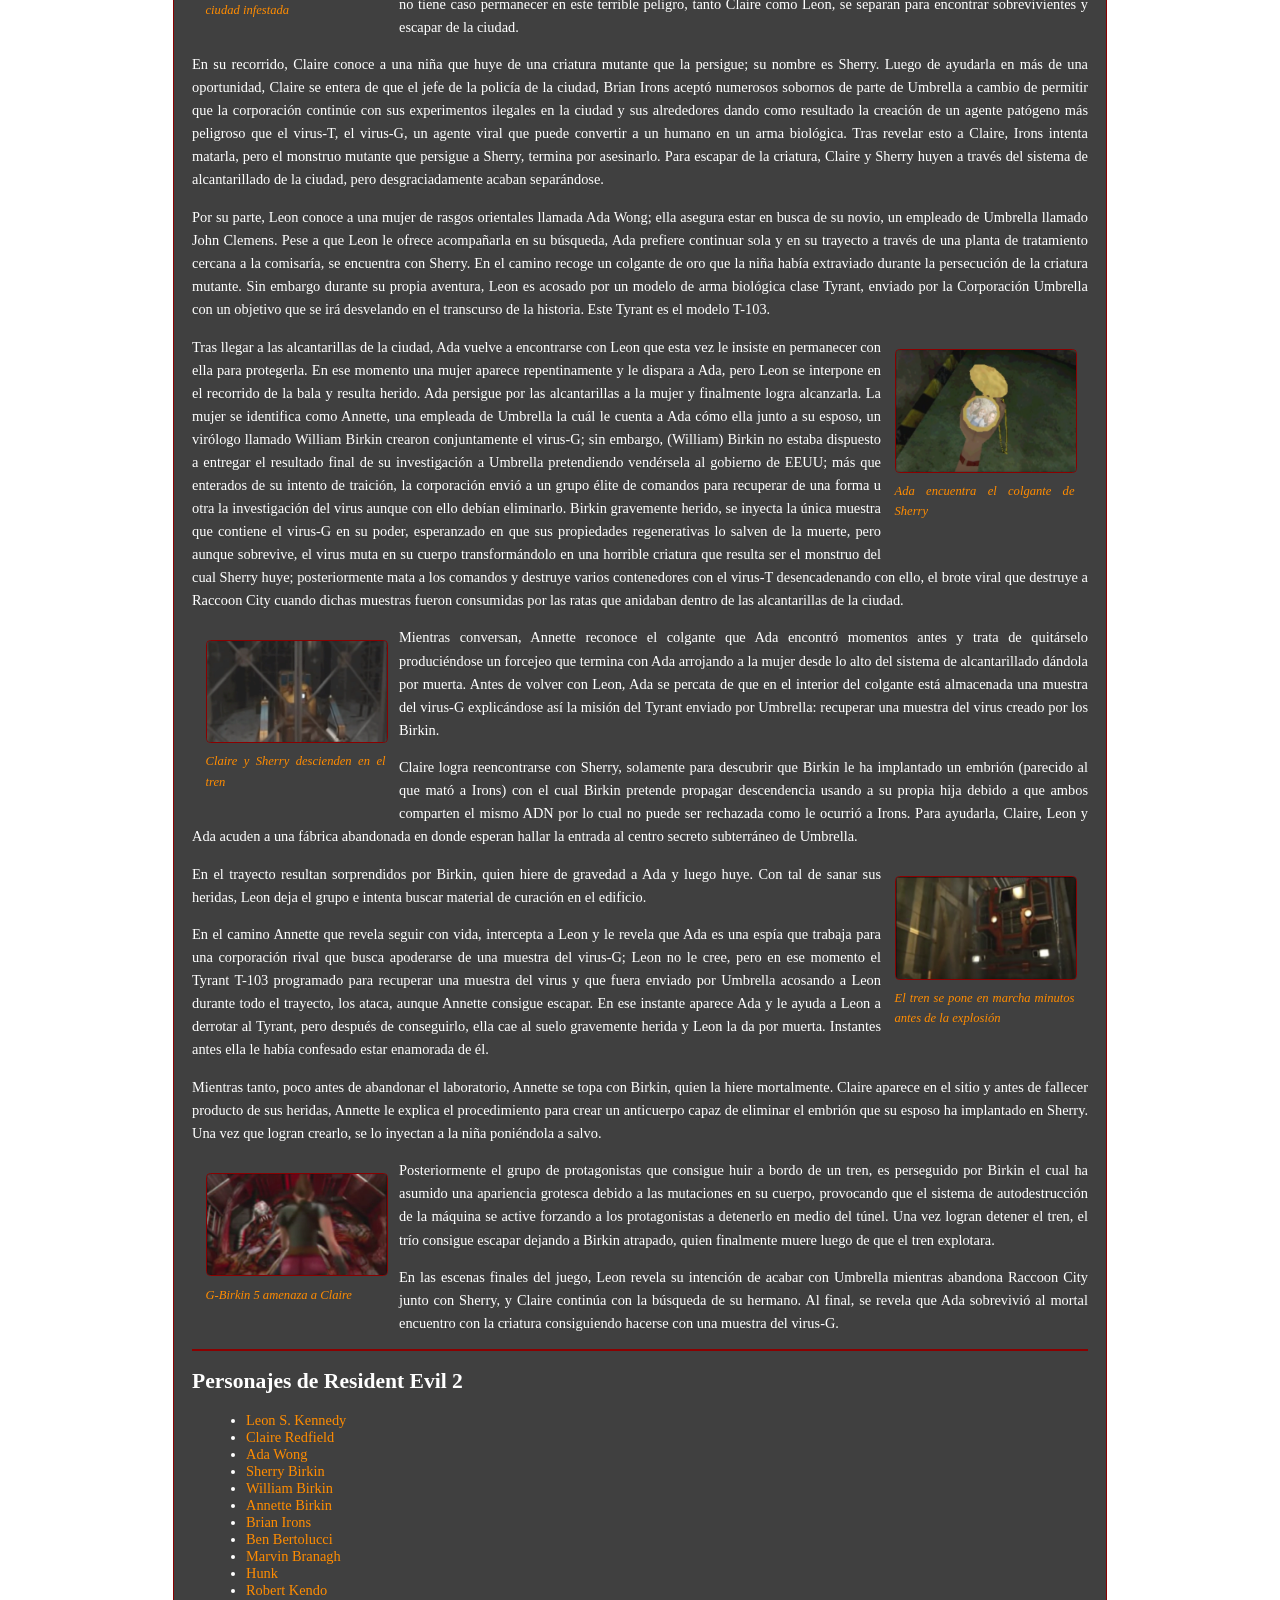
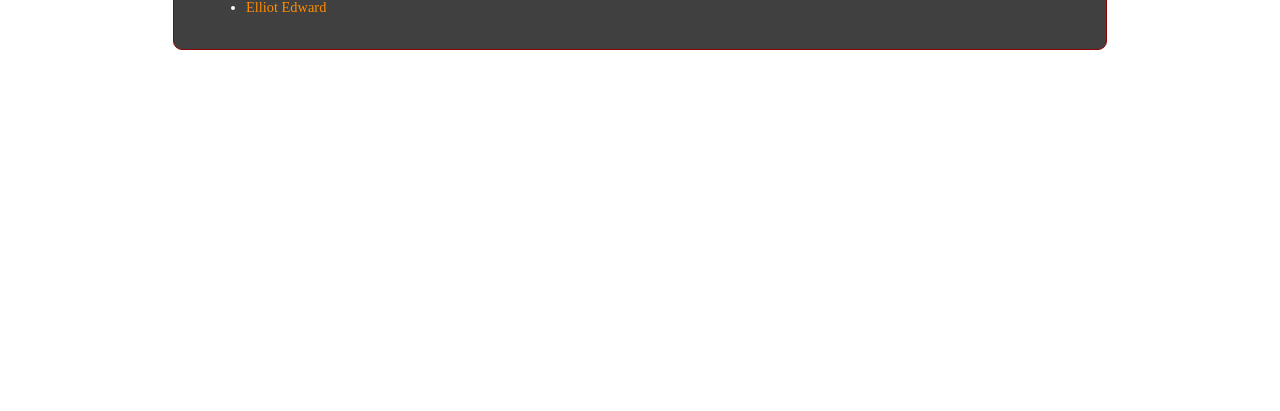
<file: Videojuegos/re2/re2.html>
<!DOCTYPE html>
<html lang="en">
<head>
    <meta charset="UTF-8">
    <meta name="viewport" content="width=device-width, initial-scale=1.0">
    <title>Resident Evil 2</title>
    <link rel="stylesheet" href="stilos.css">
    <style>
/* MENÚ SUPERIOR */
.menu {
    position: fixed;     
    top: 0;
    left: 0;
    width: 100%;
    background-color: rgb(0, 0, 0);
    border-bottom: 2px solid #8B0000;
    padding: 10px 0;
}

/* CONTENEDOR DEL MENÚ */
.menu-contenido {
    width: 90%;
    margin: auto;
    display: flex;
    align-items: center;
    justify-content: space-between;
}

/* LINKS */
.menu a {
    color: darkorange;
    text-decoration: none;
    margin-right: 20px;
    font-weight: bold;
}

.menu a:hover {
    color: white;
}

/* LOGO A LA DERECHA */
.logo {
    height: 40px;
    
}

/* ESPACIO PARA QUE NO TAPE EL CONTENIDO */
.espacio-menu {
    height: 70px;
}
</style>
</head>
<body>  

    <div class="menu">
     <div class="menu-contenido">
        <div>
            <a href="../../index.html">Inicio</a>
            <a href="../../index.html">Videojuegos</a>
        </div>
        <div>
            <a href="../../index.html"><img src="../logo.png" class="logo"> </a>
        </div>

    </div>
</div>  
<div class="espacio-menu"></div>

    <div class="contenedor">
            <tr>
                <td>
                    <h1>Resident Evil 2</h1>
                    <hr>
                    <p>Resident Evil 2, conocido en Japón como Biohazard 2 (バイオハザード２ Baiohazādo Tsû), es un videojuego del género survival horror desarrollado por Capcom y es también el segundo título de la saga de videojuegos Resident Evil fungiendo como la secuela directa del primer título pero con un elenco de personajes diferentes a la entrega anterior. Originalmente lanzado para la PlayStation en 1998 y el segundo en orden de lanzamiento de la saga, el juego fue portado a PC, Nintendo 64, Game.com, Sega Dreamcast y Nintendo GameCube. Resident Evil 2 también estuvo planeado para la Sega Saturn y la Game Boy Advance, pero fueron cancelados por Capcom. Resident Evil 2 actúa como secuela directa, toma lugar dos meses después de los acontecimientos del primer juego donde finalmente, Raccoon City sucumbe ante el peligroso virus-T y dos personas con motivos muy diferentes, se ven obligados a colaborar entre sí para escapar con vida de la horrible pesadilla a la que han entrado.</p>
                    <a href="imgs/450_1000.jpg">
                        <img src="imgs/450_1000.jpg" align="right" width="200" hspace="15" style="border: 2px solid #8B0000;">
                    </a>
                    <p>Resident Evil 2 tomó aproximadamente un año y nueve meses en ser desarrollado. Su equipo de desarrollo constó de cincuenta personas, creado a partir de un prototipo inicial llamado Resident Evil 1.5, sin embargo, su desarrollo fue descartado cuando el juego llevaba cerca del 60 y 80% ya que su productor, en sus propias palabras la consideraba sosa y aburrida. No obstante, se apostó por una idea más cinematográfica apostando por una banda sonora más orquestal. Una de las novedades de Resident Evil 2 respecto al juego original es un nuevo sistema denominado como "Zapping", el cual permite alterar eventos desde una partida con un protagonista en la segunda partida con el otro protagonista, es decir, dependiendo de las decisiones tomadas en el escenario A, estas afectan y alteran eventos en el escenario B, un elemento que también aumenta la rejugabilidad del título.</p>
                    <p>La música para Resident Evil 2 fue compuesta por Masami Ueda, Shusaku Uchiyama y Shun Nishigaki. Existen 2 álbumes:</p>
                    
                    <ul>
                    <li>Biohazard 2 Original Soundtrack: Tiene 31 pistas del juego, fue la que salió primero a la venta.</li>  
                    <li>Biohazard 2 Complete Track:  Tiene un total de 50 pistas del juego en 2 CDs.</li>
                    </ul>

                    <p>Una versión remake fue lanzada a principios de 2019 para PlayStation 4, Xbox One y PC con importantes cambios gráficos, jugabilidad y trama.</p>
                   
                    <hr color="#8B0000">

                    <h2>Ruta Canonica</h2>
                    <p>En Resident Evil 2 existen 2 caminos, el A (camino por la tienda de armas) y el B (camino por el estacionamiento del R.P.D.); puesto que, hay dos personajes, el jugador tiene la opción de jugar con cualquiera de los dos, el lado A y con el otro el B teniendo así dos parecidas, pero diferentes historias "Claire A - Leon B" y "Leon A - Claire B".</p>
                    <p>Para Capcom y oficialmente declarado, el lado verdadero de la historia es Claire A - Leon B, esto significa que Claire llegó al R.P.D. por la tienda de armas y Leon por la entrada trasera del R.P.D. Sin embargo, desde el lanzamiento de Resident Evil: The Darkside Chronicles, se tomó como canónico lo ocurrido en ese juego (uno de los principales objetivos del juego es arreglar agujeros argumentales en la historia de Resident Evil). Desde el lanzamiento del remake del juego, se toma como canónico la interpretación de la historia en dicho juego.</p>

                    <hr color="#8B0000">

                    <h2>Historia</h2>
                    
                    <div class="imagend">
                        <a href="imgs/Starsspencer.webp"> <img src="imgs/Starsspencer.webp"> </a>
                        <p class="caption"><a href="imgs/Starsspencer.webp">Los S.T.A.R.S. llegan a la mansión Spencer</p></a>
                    </div>
                    
                    <p>Septiembre de 1998: han pasado dos meses desde el incidente de la Mansión, un oscuro episodio donde varios habitantes de la ciudad montañosa de Raccoon City fueron brutalmente asesinados por horribles criaturas creadas accidentalmente por la exposición a un agente patógeno creado por la Corporación farmacéutica Umbrella conocido como el virus-T, un incidente que fue mal investigado por la Policía local. Ante lo pobremente investigado de lo sucedido dado que la mansión Spencer, el Centro de Formación de Umbrella y el área circundante desaparecieron en una devastadora serie de explosiones que destruyeron toda evidencia de la responsabilidad de Umbrella en lo ocurrido, sumado a la negligencia de las autoridades locales al tratar con lo ocurrido e ignorando las advertencias hechas por los sobrevivientes a los eventos mencionados, ocasionó que la mayor o prácticamente toda la población quedara expuesta a la infección a manos del mencionado agente patógeno el cual provocó que los infectados se convirtieran en muertos vivientes y los animales se transformen en horrorosas criaturas en un evento conocido como el incidente de Raccoon City. Este agente patógeno fue desarrollado en secreto por la Corporación Umbrella; una compañía farmacéutica multinacional como parte de un oscuro programa de desarrollo de armas biológicas con propósitos militares que se salió de control.</p>

                    <p>La historia comienza con Leon Scott Kennedy, un oficial de policía recientemente incorporado a la fuerza policial de Raccoon City coincidiendo su llegada a la ciudad con su primer día de trabajo y Claire Redfield, una joven que viajó allí para buscar a su hermano Chris Redfield quien desapareció en circunstancias desconocidas. A su llegada a Raccoon, ambos personajes tienen encuentros fortuitos con los que una vez fueron los ciudadanos de Raccoon City ahora convertidos en muertos vivientes al ser infectados por el virus, por lo que deciden ir a la estación de Policía de la ciudad para protegerse de las hordas que los persiguen.</p>
                   
                    <div class="imagen">
                        <a href="imgs/Leonyclairere2.webp"> <img src="imgs/Leonyclairere2.webp"> </a>
                        <p class="caption"><a href="imgs/Leonyclairere2.webp">Leon y Claire conducen por la ciudad infestada</p></a>
                    </div>
                    <p>Sin embargo en su trayecto en la patrulla en la que viajaban, ambos se topan con un infectado ocasionando que estrellen el vehículo y se vean forzados a tomar caminos separados después de que un camión cisterna conducido por otro infectado se estrelle contra el vehículo policial y estalle.</p>
                    <p>Pero a su llegada descubren que casi todos los oficiales estaban muertos y gracias a un diario personal abandonado, Claire descubre que Chris junto con sus compañeros de S.T.A.R.S. sobrevivientes al incidente de las montañas Arklay decidieron marcharse a Europa para investigar las irregularidades dentro de la corporación, por lo cual entendiendo que no tiene caso permanecer en este terrible peligro, tanto Claire como Leon, se separan para encontrar sobrevivientes y escapar de la ciudad.</p>
                    <p>En su recorrido, Claire conoce a una niña que huye de una criatura mutante que la persigue; su nombre es Sherry. Luego de ayudarla en más de una oportunidad, Claire se entera de que el jefe de la policía de la ciudad, Brian Irons aceptó numerosos sobornos de parte de Umbrella a cambio de permitir que la corporación continúe con sus experimentos ilegales en la ciudad y sus alrededores dando como resultado la creación de un agente patógeno más peligroso que el virus-T, el virus-G, un agente viral que puede convertir a un humano en un arma biológica. Tras revelar esto a Claire, Irons intenta matarla, pero el monstruo mutante que persigue a Sherry, termina por asesinarlo. Para escapar de la criatura, Claire y Sherry huyen a través del sistema de alcantarillado de la ciudad, pero desgraciadamente acaban separándose.</p>    
                    <p>Por su parte, Leon conoce a una mujer de rasgos orientales llamada Ada Wong; ella asegura estar en busca de su novio, un empleado de Umbrella llamado John Clemens. Pese a que Leon le ofrece acompañarla en su búsqueda, Ada prefiere continuar sola y en su trayecto a través de una planta de tratamiento cercana a la comisaría, se encuentra con Sherry. En el camino recoge un colgante de oro que la niña había extraviado durante la persecución de la criatura mutante. Sin embargo durante su propia aventura, Leon es acosado por un modelo de arma biológica clase Tyrant, enviado por la Corporación Umbrella con un objetivo que se irá desvelando en el transcurso de la historia. Este Tyrant es el modelo T-103.</p>    
                    
                    <div class="imagend">
                        <a href="imgs/Adare2.webp"> <img src="imgs/Adare2.webp"> </a>
                        <p class="caption"><a href="imgs/Adare2.webp">Ada encuentra el colgante de Sherry</p></a>
                    </div>

                    <p>Tras llegar a las alcantarillas de la ciudad, Ada vuelve a encontrarse con Leon que esta vez le insiste en permanecer con ella para protegerla. En ese momento una mujer aparece repentinamente y le dispara a Ada, pero Leon se interpone en el recorrido de la bala y resulta herido. Ada persigue por las alcantarillas a la mujer y finalmente logra alcanzarla. La mujer se identifica como Annette, una empleada de Umbrella la cuál le cuenta a Ada cómo ella junto a su esposo, un virólogo llamado William Birkin crearon conjuntamente el virus-G; sin embargo, (William) Birkin no estaba dispuesto a entregar el resultado final de su investigación a Umbrella pretendiendo vendérsela al gobierno de EEUU; más que enterados de su intento de traición, la corporación envió a un grupo élite de comandos para recuperar de una forma u otra la investigación del virus aunque con ello debían eliminarlo. Birkin gravemente herido, se inyecta la única muestra que contiene el virus-G en su poder, esperanzado en que sus propiedades regenerativas lo salven de la muerte, pero aunque sobrevive, el virus muta en su cuerpo transformándolo en una horrible criatura que resulta ser el monstruo del cual Sherry huye; posteriormente mata a los comandos y destruye varios contenedores con el virus-T desencadenando con ello, el brote viral que destruye a Raccoon City cuando dichas muestras fueron consumidas por las ratas que anidaban dentro de las alcantarillas de la ciudad.</p>
                   <div class="imagen">
                        <a href="imgs/Clairesherrytrain.webp"> <img src="imgs/Clairesherrytrain.webp"> </a>
                        <p class="caption"><a href="imgs/Clairesherrytrain.webp">Claire y Sherry descienden en el tren</p></a>
                    </div>
                    <p>Mientras conversan, Annette reconoce el colgante que Ada encontró momentos antes y trata de quitárselo produciéndose un forcejeo que termina con Ada arrojando a la mujer desde lo alto del sistema de alcantarillado dándola por muerta. Antes de volver con Leon, Ada se percata de que en el interior del colgante está almacenada una muestra del virus-G explicándose así la misión del Tyrant enviado por Umbrella: recuperar una muestra del virus creado por los Birkin.</p>
                    
                    <p>Claire logra reencontrarse con Sherry, solamente para descubrir que Birkin le ha implantado un embrión (parecido al que mató a Irons) con el cual Birkin pretende propagar descendencia usando a su propia hija debido a que ambos comparten el mismo ADN por lo cual no puede ser rechazada como le ocurrió a Irons. Para ayudarla, Claire, Leon y Ada acuden a una fábrica abandonada en donde esperan hallar la entrada al centro secreto subterráneo de Umbrella.</p>
                    <div class="imagend">
                        <a href="imgs/Tren.webp"> <img src="imgs/Tren.webp"> </a>
                        <p class="caption"><a href="imgs/Tren.webp">El tren se pone en marcha minutos antes de la explosión</p></a>
                    </div>  
                    <p>En el trayecto resultan sorprendidos por Birkin, quien hiere de gravedad a Ada y luego huye. Con tal de sanar sus heridas, Leon deja el grupo e intenta buscar material de curación en el edificio.</p> 
                    
                    <p>En el camino Annette que revela seguir con vida, intercepta a Leon y le revela que Ada es una espía que trabaja para una corporación rival que busca apoderarse de una muestra del virus-G; Leon no le cree, pero en ese momento el Tyrant T-103 programado para recuperar una muestra del virus y que fuera enviado por Umbrella acosando a Leon durante todo el trayecto, los ataca, aunque Annette consigue escapar. En ese instante aparece Ada y le ayuda a Leon a derrotar al Tyrant, pero después de conseguirlo, ella cae al suelo gravemente herida y Leon la da por muerta. Instantes antes ella le había confesado estar enamorada de él.</p>
                    
                    <p>Mientras tanto, poco antes de abandonar el laboratorio, Annette se topa con Birkin, quien la hiere mortalmente. Claire aparece en el sitio y antes de fallecer producto de sus heridas, Annette le explica el procedimiento para crear un anticuerpo capaz de eliminar el embrión que su esposo ha implantado en Sherry. Una vez que logran crearlo, se lo inyectan a la niña poniéndola a salvo.</p>
                    
                    <div class="imagen">
                            <a href="imgs/Birkinend.webp"> <img src="imgs/Birkinend.webp"> </a>
                            <p class="caption"><a href="imgs/Birkinend.webp">G-Birkin 5 amenaza a Claire</p></a>
                    </div>  
                    
                    <p>Posteriormente el grupo de protagonistas que consigue huir a bordo de un tren, es perseguido por Birkin el cual ha asumido una apariencia grotesca debido a las mutaciones en su cuerpo, provocando que el sistema de autodestrucción de la máquina se active forzando a los protagonistas a detenerlo en medio del túnel. Una vez logran detener el tren, el trío consigue escapar dejando a Birkin atrapado, quien finalmente muere luego de que el tren explotara.</p>
                        
                    <p>En las escenas finales del juego, Leon revela su intención de acabar con Umbrella mientras abandona Raccoon City junto con Sherry, y Claire continúa con la búsqueda de su hermano. Al final, se revela que Ada sobrevivió al mortal encuentro con la criatura consiguiendo hacerse con una muestra del virus-G.</p>

                    <hr>

                    <h2>Personajes de Resident Evil 2</h2>
                    <ul>
                        <li><a href="pnjs/leon.html">Leon S. Kennedy</a></li>
                        <li><a href="pnjs/claire.html">Claire Redfield</a></li>
                        <li><a href="pnjs/ada.html">Ada Wong</a></li>
                        <li><a href="pnjs/sherry.html">Sherry Birkin</a></li>
                        <li><a href="pnjs/willian.html">William Birkin</a></li>
                        <li><a href="pnjs/annete.html">Annette Birkin</a></li>
                        <li><a href="pnjs/brian.html">Brian Irons</a></li>
                        <li><a href="pnjs/ben.html">Ben Bertolucci</a></li>
                        <li><a href="pnjs/marvin.html">Marvin Branagh</a></li>
                        <li><a href="pnjs/hunk.html">Hunk</a></li>
                        <li><a href="pnjs/robert.html">Robert Kendo</a></li>
                        <li><a href="pnjs/elliot.html">Elliot Edward</a></li>
                        
                    </ul>     
                    </div>
                </td>
            </tr>

</body>
</html>
    
</body>
</html>
</file>
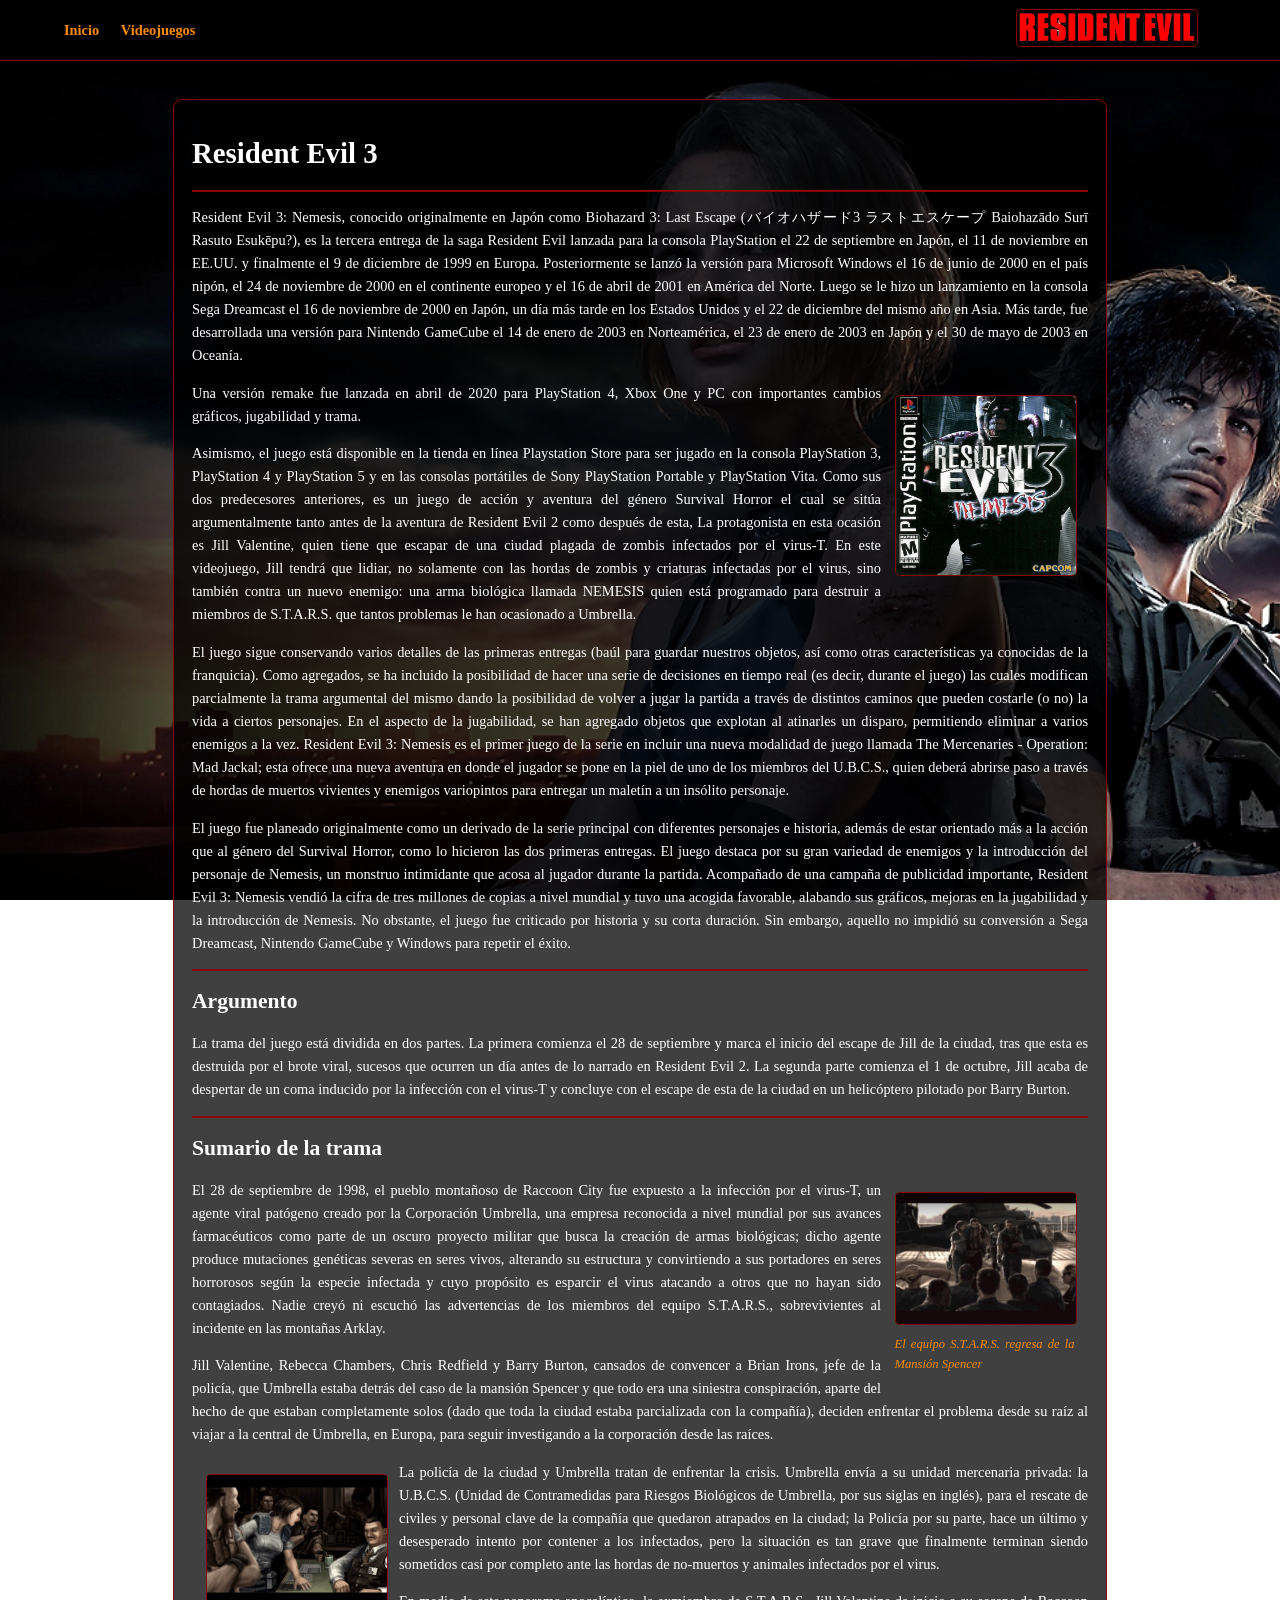
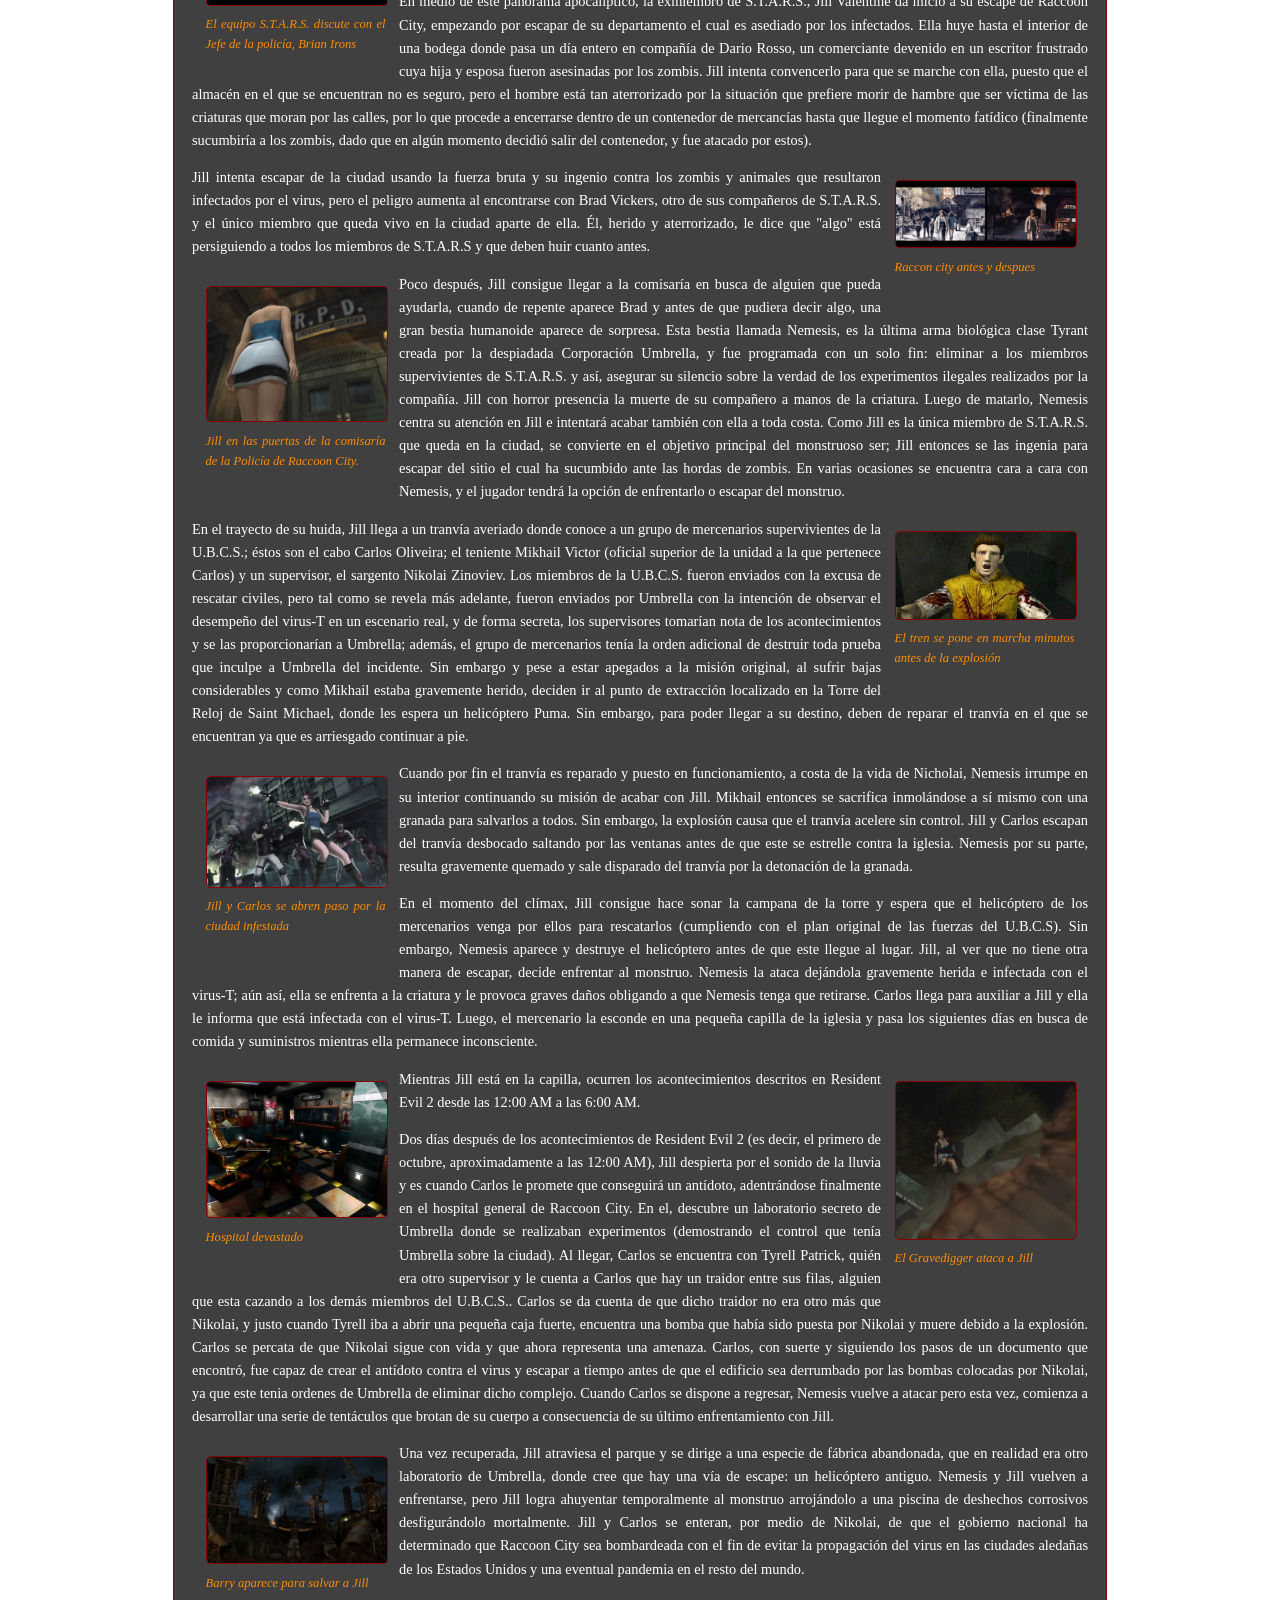
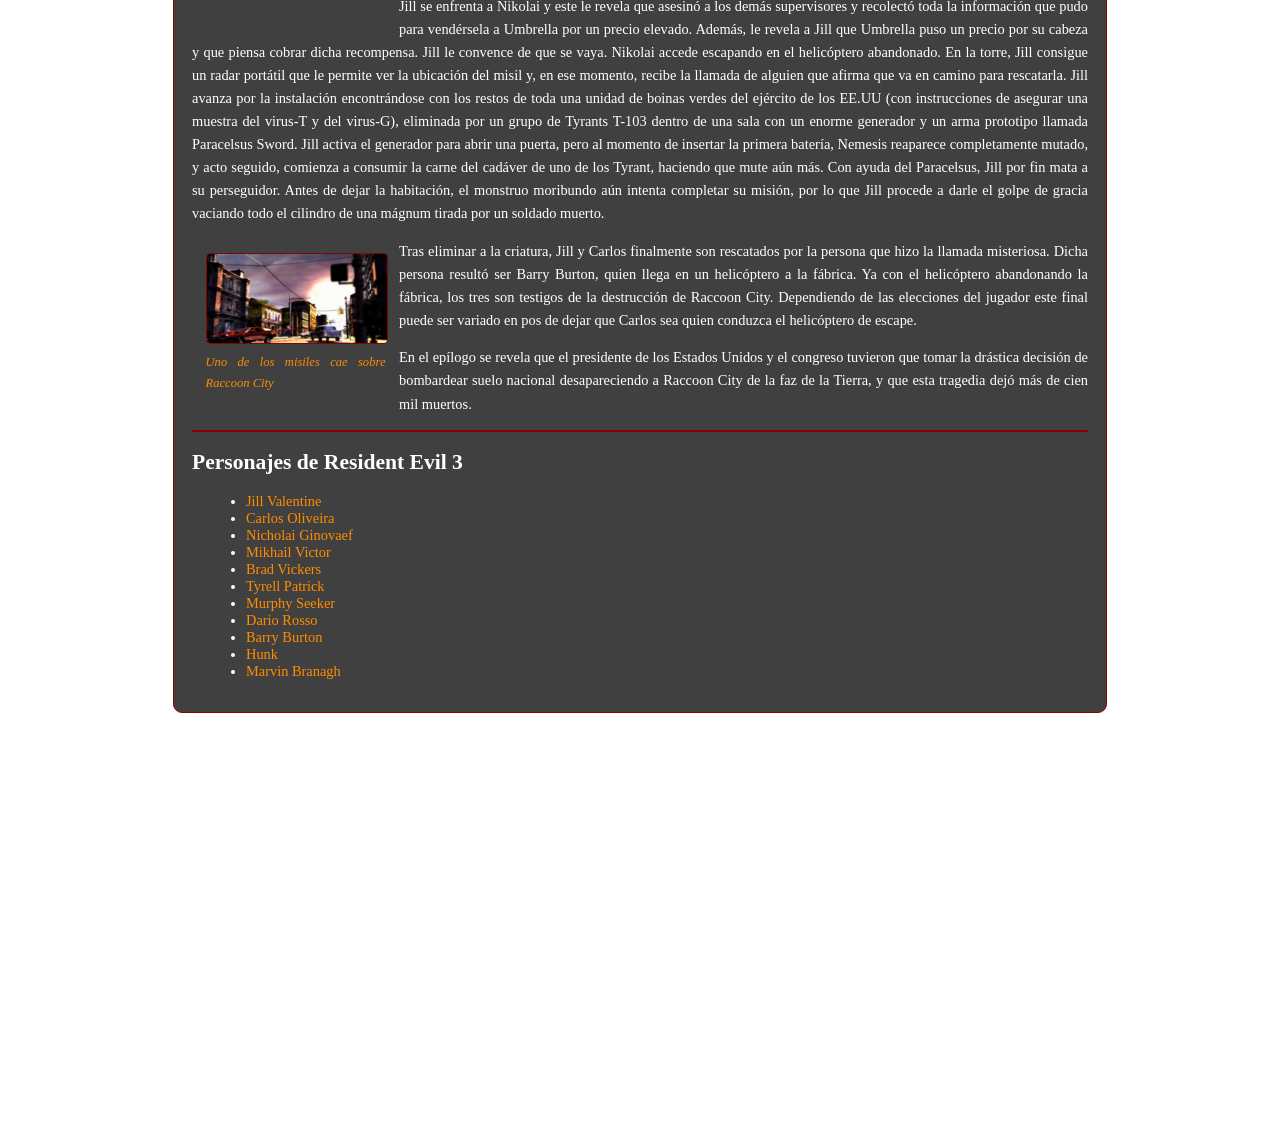
<file: Videojuegos/re3/re3.html>
<!DOCTYPE html>
<html lang="en">
<head>
    <meta charset="UTF-8">
    <meta name="viewport" content="width=device-width, initial-scale=1.0">
    <title>Resident Evil 3</title>
    <link rel="stylesheet" href="stilos.css">
    <style>
/* MENÚ SUPERIOR */
.menu {
    position: fixed;     
    top: 0;
    left: 0;
    width: 100%;
    background-color: rgb(0, 0, 0);
    border-bottom: 2px solid #8B0000;
    padding: 10px 0;
}

/* CONTENEDOR DEL MENÚ */
.menu-contenido {
    width: 90%;
    margin: auto;
    display: flex;
    align-items: center;
    justify-content: space-between;
}

/* LINKS */
.menu a {
    color: darkorange;
    text-decoration: none;
    margin-right: 20px;
    font-weight: bold;
}

.menu a:hover {
    color: white;
}

/* LOGO A LA DERECHA */
.logo {
    height: 40px;
    
}

/* ESPACIO PARA QUE NO TAPE EL CONTENIDO */
.espacio-menu {
    height: 70px;
}
</style>
</head>
<body>  

    <div class="menu">
     <div class="menu-contenido">
        <div>
            <a href="../../index.html">Inicio</a>
            <a href="../../index.html">Videojuegos</a>
        </div>
        <div>
            <a href="../../index.html"><img src="../logo.png" class="logo"> </a>
        </div>

    </div>
</div>  
<div class="espacio-menu"></div>

    <div class="contenedor">
            <tr>
                <td>
                    <h1>Resident Evil 3</h1>
                    <hr>
                    <p>Resident Evil 3: Nemesis, conocido originalmente en Japón como Biohazard 3: Last Escape (バイオハザード3 ラストエスケープ Baiohazādo Surī Rasuto Esukēpu?), es la tercera entrega de la saga Resident Evil lanzada para la consola PlayStation el 22 de septiembre en Japón, el 11 de noviembre en EE.UU. y finalmente el 9 de diciembre de 1999 en Europa. Posteriormente se lanzó la versión para Microsoft Windows el 16 de junio de 2000 en el país nipón, el 24 de noviembre de 2000 en el continente europeo y el 16 de abril de 2001 en América del Norte. Luego se le hizo un lanzamiento en la consola Sega Dreamcast el 16 de noviembre de 2000 en Japón, un día más tarde en los Estados Unidos y el 22 de diciembre del mismo año en Asia. Más tarde, fue desarrollada una versión para Nintendo GameCube el 14 de enero de 2003 en Norteamérica, el 23 de enero de 2003 en Japón y el 30 de mayo de 2003 en Oceanía.
                </p>
                        <div class="imagend">
                            <a href="imgs/RE3.webp"> <img src="imgs/RE3.webp"> </a>
                        </div>
                    <p>Una versión remake fue lanzada en abril de 2020 para PlayStation 4, Xbox One y PC con importantes cambios gráficos, jugabilidad y trama.
                </p>
                    <p>Asimismo, el juego está disponible en la tienda en línea Playstation Store para ser jugado en la consola PlayStation 3, PlayStation 4 y PlayStation 5 y en las consolas portátiles de Sony PlayStation Portable y PlayStation Vita. Como sus dos predecesores anteriores, es un juego de acción y aventura del género Survival Horror el cual se sitúa argumentalmente tanto antes de la aventura de Resident Evil 2 como después de esta, La protagonista en esta ocasión es Jill Valentine, quien tiene que escapar de una ciudad plagada de zombis infectados por el virus-T. En este videojuego, Jill tendrá que lidiar, no solamente con las hordas de zombis y criaturas infectadas por el virus, sino también contra un nuevo enemigo: una arma biológica llamada NEMESIS quien está programado para destruir a miembros de S.T.A.R.S. que tantos problemas le han ocasionado a Umbrella.
                </p>
                    <p>El juego sigue conservando varios detalles de las primeras entregas (baúl para guardar nuestros objetos, así como otras características ya conocidas de la franquicia). Como agregados, se ha incluido la posibilidad de hacer una serie de decisiones en tiempo real (es decir, durante el juego) las cuales modifican parcialmente la trama argumental del mismo dando la posibilidad de volver a jugar la partida a través de distintos caminos que pueden costarle (o no) la vida a ciertos personajes. En el aspecto de la jugabilidad, se han agregado objetos que explotan al atinarles un disparo, permitiendo eliminar a varios enemigos a la vez. Resident Evil 3: Nemesis es el primer juego de la serie en incluir una nueva modalidad de juego llamada The Mercenaries - Operation: Mad Jackal; esta ofrece una nueva aventura en donde el jugador se pone en la piel de uno de los miembros del U.B.C.S., quien deberá abrirse paso a través de hordas de muertos vivientes y enemigos variopintos para entregar un maletín a un insólito personaje.
                </p>
                    <p>El juego fue planeado originalmente como un derivado de la serie principal con diferentes personajes e historia, además de estar orientado más a la acción que al género del Survival Horror, como lo hicieron las dos primeras entregas. El juego destaca por su gran variedad de enemigos y la introducción del personaje de Nemesis, un monstruo intimidante que acosa al jugador durante la partida. Acompañado de una campaña de publicidad importante, Resident Evil 3: Nemesis vendió la cifra de tres millones de copias a nivel mundial y tuvo una acogida favorable, alabando sus gráficos, mejoras en la jugabilidad y la introducción de Nemesis. No obstante, el juego fue criticado por historia y su corta duración. Sin embargo, aquello no impidió su conversión a Sega Dreamcast, Nintendo GameCube y Windows para repetir el éxito.</p>
                </p>   
                    <hr color="#8B0000">

                    <h2>Argumento</h2>
                    <p>La trama del juego está dividida en dos partes. La primera comienza el 28 de septiembre y marca el inicio del escape de Jill de la ciudad, tras que esta es destruida por el brote viral, sucesos que ocurren un día antes de lo narrado en Resident Evil 2. La segunda parte comienza el 1 de octubre, Jill acaba de despertar de un coma inducido por la infección con el virus-T y concluye con el escape de esta de la ciudad en un helicóptero pilotado por Barry Burton.</p>
                    <hr color="#8B0000">

                    <h2>Sumario de la trama</h2>
                    <div class="imagend">
                        <a href="imgs/Stars.webp"> <img src="imgs/Stars.webp"> </a>
                        <p class="caption"><a href="imgs/Stars.webp">El equipo S.T.A.R.S. regresa de la Mansión Spencer</p></a>
                    </div>
                    
                    <p>El 28 de septiembre de 1998, el pueblo montañoso de Raccoon City fue expuesto a la infección por el virus-T, un agente viral patógeno creado por la Corporación Umbrella, una empresa reconocida a nivel mundial por sus avances farmacéuticos como parte de un oscuro proyecto militar que busca la creación de armas biológicas; dicho agente produce mutaciones genéticas severas en seres vivos, alterando su estructura y convirtiendo a sus portadores en seres horrorosos según la especie infectada y cuyo propósito es esparcir el virus atacando a otros que no hayan sido contagiados. Nadie creyó ni escuchó las advertencias de los miembros del equipo S.T.A.R.S., sobrevivientes al incidente en las montañas Arklay.</p>

                    <p>Jill Valentine, Rebecca Chambers, Chris Redfield y Barry Burton, cansados de convencer a Brian Irons, jefe de la policía, que Umbrella estaba detrás del caso de la mansión Spencer y que todo era una siniestra conspiración, aparte del hecho de que estaban completamente solos (dado que toda la ciudad estaba parcializada con la compañía), deciden enfrentar el problema desde su raíz al viajar a la central de Umbrella, en Europa, para seguir investigando a la corporación desde las raíces.</p>

                    <div class="imagen">
                        <a href="imgs/Starsvsirons.webp"> <img src="imgs/Starsvsirons.webp"> </a>
                        <p class="caption"><a href="imgs/Starsvsirons.webp">El equipo S.T.A.R.S. discute con el Jefe de la policía, Brian Irons</p></a>
                    </div>

                    

                    <p>La policía de la ciudad y Umbrella tratan de enfrentar la crisis. Umbrella envía a su unidad mercenaria privada: la U.B.C.S. (Unidad de Contramedidas para Riesgos Biológicos de Umbrella, por sus siglas en inglés), para el rescate de civiles y personal clave de la compañía que quedaron atrapados en la ciudad; la Policía por su parte, hace un último y desesperado intento por contener a los infectados, pero la situación es tan grave que finalmente terminan siendo sometidos casi por completo ante las hordas de no-muertos y animales infectados por el virus.</p>
                    <p>En medio de este panorama apocalíptico, la exmiembro de S.T.A.R.S., Jill Valentine da inicio a su escape de Raccoon City, empezando por escapar de su departamento el cual es asediado por los infectados. Ella huye hasta el interior de una bodega donde pasa un día entero en compañía de Dario Rosso, un comerciante devenido en un escritor frustrado cuya hija y esposa fueron asesinadas por los zombis. Jill intenta convencerlo para que se marche con ella, puesto que el almacén en el que se encuentran no es seguro, pero el hombre está tan aterrorizado por la situación que prefiere morir de hambre que ser víctima de las criaturas que moran por las calles, por lo que procede a encerrarse dentro de un contenedor de mercancías hasta que llegue el momento fatídico (finalmente sucumbiría a los zombis, dado que en algún momento decidió salir del contenedor, y fue atacado por estos).</p>
                    <div class="imagend">
                        <a href="imgs/Antesydespuesraccoon.webp"> <img src="imgs/Antesydespuesraccoon.webp"> </a>
                        <p class="caption"><a href="imgs/Antesydespuesraccoon.webp">Raccon city antes y despues</p></a>
                    </div>
                    <p>Jill intenta escapar de la ciudad usando la fuerza bruta y su ingenio contra los zombis y animales que resultaron infectados por el virus, pero el peligro aumenta al encontrarse con Brad Vickers, otro de sus compañeros de S.T.A.R.S. y el único miembro que queda vivo en la ciudad aparte de ella. Él, herido y aterrorizado, le dice que "algo" está persiguiendo a todos los miembros de S.T.A.R.S y que deben huir cuanto antes. </p>
                    <div class="imagen">
                        <a href="imgs/Jill_in_the_RPD.webp"> <img src="imgs/Jill_in_the_RPD.webp"> </a>
                        <p class="caption"><a href="imgs/Jill_in_the_RPD.webp">Jill en las puertas de la comisaría de la Policía de Raccoon City.</p></a>
                    </div>
                    <p>Poco después, Jill consigue llegar a la comisaría en busca de alguien que pueda ayudarla, cuando de repente aparece Brad y antes de que pudiera decir algo, una gran bestia humanoide aparece de sorpresa. Esta bestia llamada Nemesis, es la última arma biológica clase Tyrant creada por la despiadada Corporación Umbrella, y fue programada con un solo fin: eliminar a los miembros supervivientes de S.T.A.R.S. y así, asegurar su silencio sobre la verdad de los experimentos ilegales realizados por la compañía. Jill con horror presencia la muerte de su compañero a manos de la criatura. Luego de matarlo, Nemesis centra su atención en Jill e intentará acabar también con ella a toda costa. Como Jill es la única miembro de S.T.A.R.S. que queda en la ciudad, se convierte en el objetivo principal del monstruoso ser; Jill entonces se las ingenia para escapar del sitio el cual ha sucumbido ante las hordas de zombis. En varias ocasiones se encuentra cara a cara con Nemesis, y el jugador tendrá la opción de enfrentarlo o escapar del monstruo.</p>
                        <div class="imagend">
                            <a href="imgs/Brad_Vickers_a_punto_de_morir.webp"> <img src="imgs/Brad_Vickers_a_punto_de_morir.webp"> </a>
                        <p class="caption"><a href="imgs/Brad_Vickers_a_punto_de_morir.webp">El tren se pone en marcha minutos antes de la explosión</p></a>
                    </div>  
                    <p>En el trayecto de su huida, Jill llega a un tranvía averiado donde conoce a un grupo de mercenarios supervivientes de la U.B.C.S.; éstos son el cabo Carlos Oliveira; el teniente Mikhail Victor (oficial superior de la unidad a la que pertenece Carlos) y un supervisor, el sargento Nikolai Zinoviev. Los miembros de la U.B.C.S. fueron enviados con la excusa de rescatar civiles, pero tal como se revela más adelante, fueron enviados por Umbrella con la intención de observar el desempeño del virus-T en un escenario real, y de forma secreta, los supervisores tomarían nota de los acontecimientos y se las proporcionarían a Umbrella; además, el grupo de mercenarios tenía la orden adicional de destruir toda prueba que inculpe a Umbrella del incidente. Sin embargo y pese a estar apegados a la misión original, al sufrir bajas considerables y como Mikhail estaba gravemente herido, deciden ir al punto de extracción localizado en la Torre del Reloj de Saint Michael, donde les espera un helicóptero Puma. Sin embargo, para poder llegar a su destino, deben de reparar el tranvía en el que se encuentran ya que es arriesgado continuar a pie.</p>

                    <div class="imagen">
                            <a href="imgs/Jillcarlos.webp"> <img src="imgs/Jillcarlos.webp"> </a>
                            <p class="caption"><a href="imgs/Jillcarlos.webp">Jill y Carlos se abren paso por la ciudad infestada</p></a>
                    </div>  
                    
                    <p>Cuando por fin el tranvía es reparado y puesto en funcionamiento, a costa de la vida de Nicholai, Nemesis irrumpe en su interior continuando su misión de acabar con Jill. Mikhail entonces se sacrifica inmolándose a sí mismo con una granada para salvarlos a todos. Sin embargo, la explosión causa que el tranvía acelere sin control. Jill y Carlos escapan del tranvía desbocado saltando por las ventanas antes de que este se estrelle contra la iglesia. Nemesis por su parte, resulta gravemente quemado y sale disparado del tranvía por la detonación de la granada.</p>
                    <P>En el momento del clímax, Jill consigue hace sonar la campana de la torre y espera que el helicóptero de los mercenarios venga por ellos para rescatarlos (cumpliendo con el plan original de las fuerzas del U.B.C.S). Sin embargo, Nemesis aparece y destruye el helicóptero antes de que este llegue al lugar. Jill, al ver que no tiene otra manera de escapar, decide enfrentar al monstruo. Nemesis la ataca dejándola gravemente herida e infectada con el virus-T; aún así, ella se enfrenta a la criatura y le provoca graves daños obligando a que Nemesis tenga que retirarse. Carlos llega para auxiliar a Jill y ella le informa que está infectada con el virus-T. Luego, el mercenario la esconde en una pequeña capilla de la iglesia y pasa los siguientes días en busca de comida y suministros mientras ella permanece inconsciente.</P>
                    <div class="imagend">
                            <a href="imgs/GIANT_CATERPILLAR.webp"> <img src="imgs/GIANT_CATERPILLAR.webp"> </a>
                            <p class="caption"><a href="imgs/GIANT_CATERPILLAR.webp">El Gravedigger ataca a Jill</p></a>
                    </div>
                    <div class="imagen">
                            <a href="imgs/Hospital_background_-_R40205.webp"> <img src="imgs/Hospital_background_-_R40205.webp"> </a>
                            <p class="caption"><a href="imgs/Hospital_background_-_R40205.webp">Hospital devastado</p></a>
                    </div>    
                    <p>Mientras Jill está en la capilla, ocurren los acontecimientos descritos en Resident Evil 2 desde las 12:00 AM a las 6:00 AM.</p>
                    <p>Dos días después de los acontecimientos de Resident Evil 2 (es decir, el primero de octubre, aproximadamente a las 12:00 AM), Jill despierta por el sonido de la lluvia y es cuando Carlos le promete que conseguirá un antídoto, adentrándose finalmente en el hospital general de Raccoon City. En el, descubre un laboratorio secreto de Umbrella donde se realizaban experimentos (demostrando el control que tenía Umbrella sobre la ciudad). Al llegar, Carlos se encuentra con Tyrell Patrick, quién era otro supervisor y le cuenta a Carlos que hay un traidor entre sus filas, alguien que esta cazando a los demás miembros del U.B.C.S.. Carlos se da cuenta de que dicho traidor no era otro más que Nikolai, y justo cuando Tyrell iba a abrir una pequeña caja fuerte, encuentra una bomba que había sido puesta por Nikolai y muere debido a la explosión. Carlos se percata de que Nikolai sigue con vida y que ahora representa una amenaza. Carlos, con suerte y siguiendo los pasos de un documento que encontró, fue capaz de crear el antídoto contra el virus y escapar a tiempo antes de que el edificio sea derrumbado por las bombas colocadas por Nikolai, ya que este tenia ordenes de Umbrella de eliminar dicho complejo. Cuando Carlos se dispone a regresar, Nemesis vuelve a atacar pero esta vez, comienza a desarrollar una serie de tentáculos que brotan de su cuerpo a consecuencia de su último enfrentamiento con Jill.</p>
                    
                    <div class="imagen">
                            <a href="imgs/Barryraparecee3.webp"> <img src="imgs/Barryraparecee3.webp"> </a>
                            <p class="caption"><a href="imgs/Barryraparecee3.webp">Barry aparece para salvar a Jill</p></a>
                    </div>
                    

                    <p>Una vez recuperada, Jill atraviesa el parque y se dirige a una especie de fábrica abandonada, que en realidad era otro laboratorio de Umbrella, donde cree que hay una vía de escape: un helicóptero antiguo. Nemesis y Jill vuelven a enfrentarse, pero Jill logra ahuyentar temporalmente al monstruo arrojándolo a una piscina de deshechos corrosivos desfigurándolo mortalmente. Jill y Carlos se enteran, por medio de Nikolai, de que el gobierno nacional ha determinado que Raccoon City sea bombardeada con el fin de evitar la propagación del virus en las ciudades aledañas de los Estados Unidos y una eventual pandemia en el resto del mundo.</p>
                    <p>Jill se enfrenta a Nikolai y este le revela que asesinó a los demás supervisores y recolectó toda la información que pudo para vendérsela a Umbrella por un precio elevado. Además, le revela a Jill que Umbrella puso un precio por su cabeza y que piensa cobrar dicha recompensa. Jill le convence de que se vaya. Nikolai accede escapando en el helicóptero abandonado. En la torre, Jill consigue un radar portátil que le permite ver la ubicación del misil y, en ese momento, recibe la llamada de alguien que afirma que va en camino para rescatarla. Jill avanza por la instalación encontrándose con los restos de toda una unidad de boinas verdes del ejército de los EE.UU (con instrucciones de asegurar una muestra del virus-T y del virus-G), eliminada por un grupo de Tyrants T-103 dentro de una sala con un enorme generador y un arma prototipo llamada Paracelsus Sword. Jill activa el generador para abrir una puerta, pero al momento de insertar la primera batería, Nemesis reaparece completamente mutado, y acto seguido, comienza a consumir la carne del cadáver de uno de los Tyrant, haciendo que mute aún más. Con ayuda del Paracelsus, Jill por fin mata a su perseguidor. Antes de dejar la habitación, el monstruo moribundo aún intenta completar su misión, por lo que Jill procede a darle el golpe de gracia vaciando todo el cilindro de una mágnum tirada por un soldado muerto.</p>
                    <div class="imagen">
                            <a href="imgs/Explosionre3.webp"> <img src="imgs/Explosionre3.webp"> </a>
                            <p class="caption"><a href="imgs/Explosionre3.webp">Uno de los misiles cae sobre Raccoon City</p></a>
                    </div>
                    <p>Tras eliminar a la criatura, Jill y Carlos finalmente son rescatados por la persona que hizo la llamada misteriosa. Dicha persona resultó ser Barry Burton, quien llega en un helicóptero a la fábrica. Ya con el helicóptero abandonando la fábrica, los tres son testigos de la destrucción de Raccoon City. Dependiendo de las elecciones del jugador este final puede ser variado en pos de dejar que Carlos sea quien conduzca el helicóptero de escape.</p>
                    
                    <p>En el epílogo se revela que el presidente de los Estados Unidos y el congreso tuvieron que tomar la drástica decisión de bombardear suelo nacional desapareciendo a Raccoon City de la faz de la Tierra, y que esta tragedia dejó más de cien mil muertos.</p>
                    
                    <hr>

                    <h2>Personajes de Resident Evil 3</h2>
                    <ul>
                        <li><a href="../pnjs/jill.html">Jill Valentine</a></li>
                        <li><a href="../pnjs/carlos.html">Carlos Oliveira</a></li>
                        <li><a href="../pnjs/nico.html">Nicholai Ginovaef	</a></li>
                        <li><a href="../pnjs/mikhail.html">Mikhail Victor</a></li>
                        <li><a href="../pnjs/brad.html">Brad Vickers</a></li>
                        <li><a href="../pnjs/tyrell/.html">Tyrell Patrick</a></li>
                        <li><a href="../pnjs/murphy.html">Murphy Seeker</a></li>
                        <li><a href="../pnjs/dario.html">Dario Rosso</a></li>
                        <li><a href="../pnjs/barry.html">Barry Burton</a></li>
                        <li><a href="../pnjs/hunk.html">Hunk</a></li>
                        <li><a href="../pnjs/marvin.html">Marvin Branagh</a></li>
                        
                    </ul>     
                    </div>
                </td>
            </tr>

</body>
</html>
    
</body>
</html>
</file>
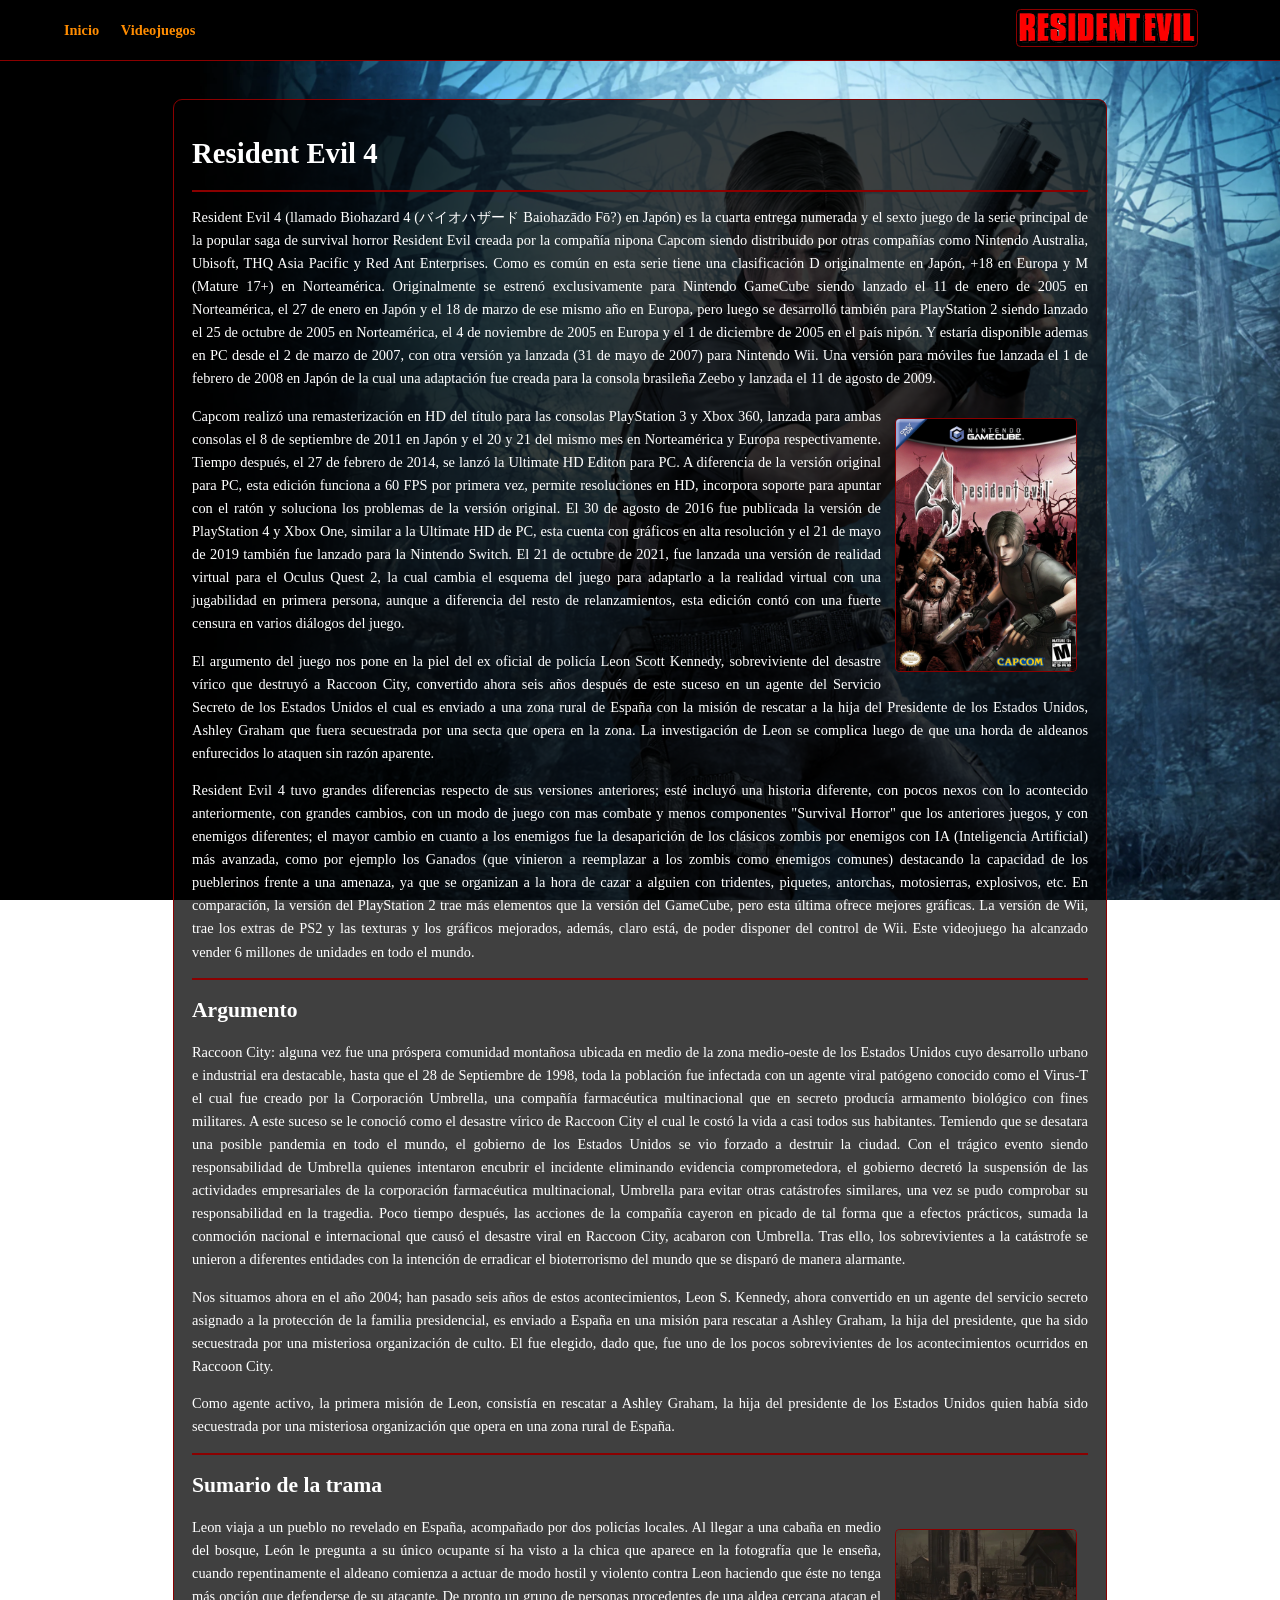
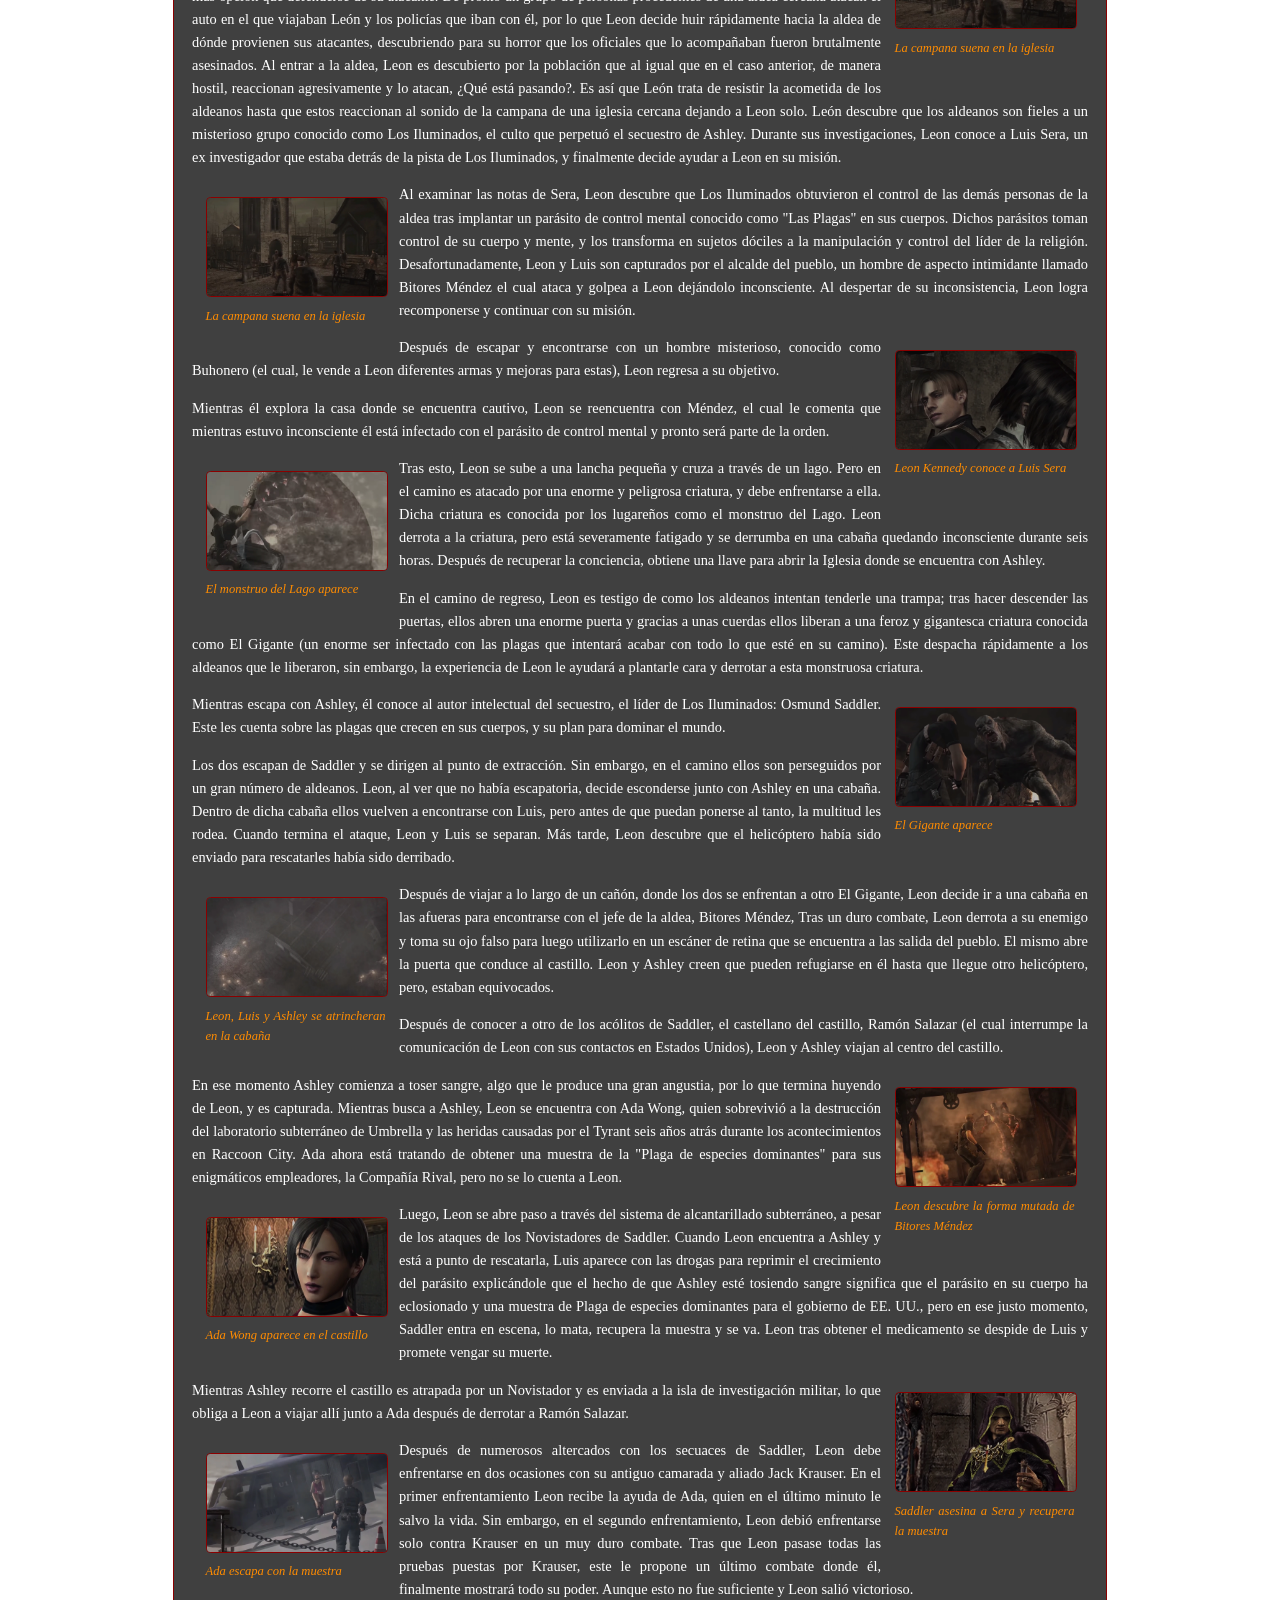
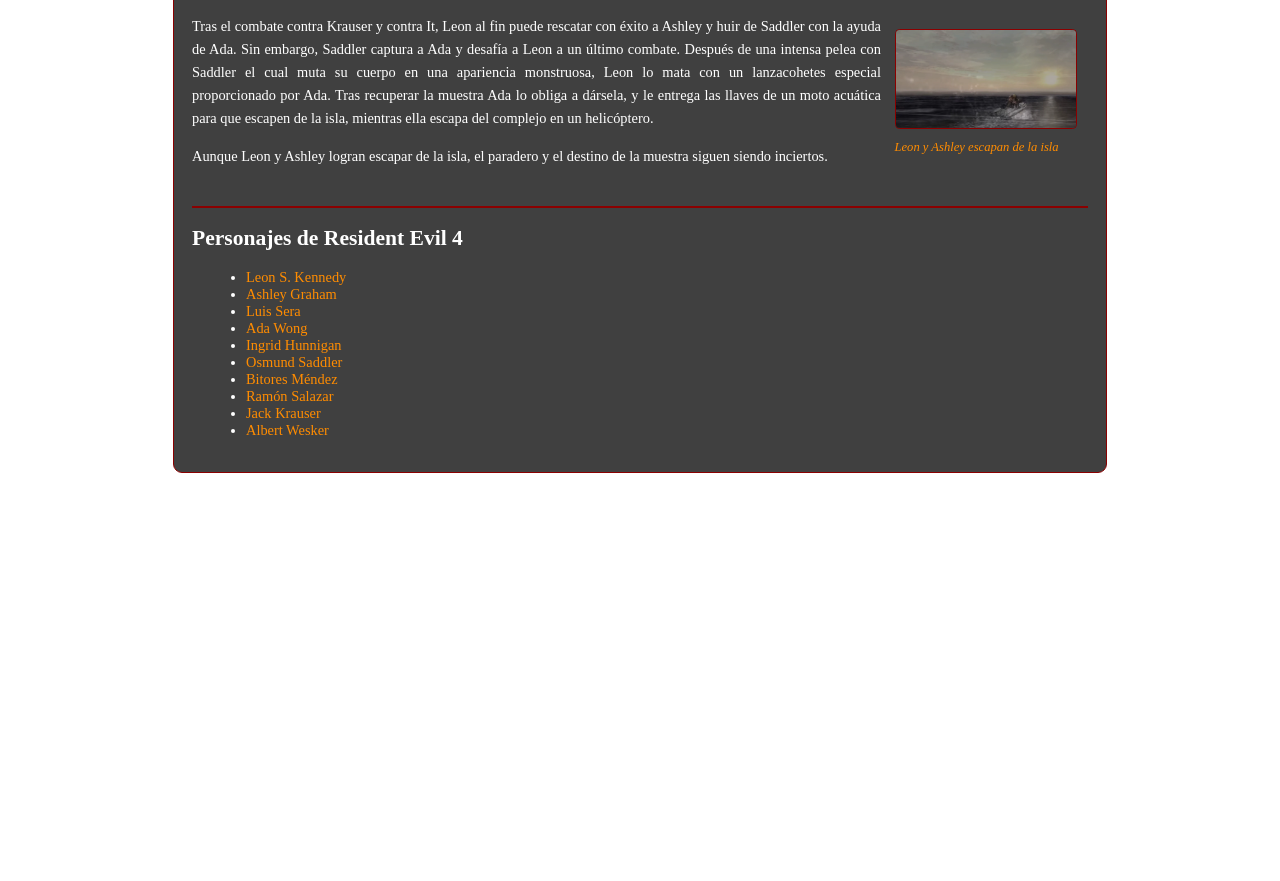
<file: Videojuegos/re4/re4.html>
<!DOCTYPE html>
<html lang="en">
<head>
    <meta charset="UTF-8">
    <meta name="viewport" content="width=device-width, initial-scale=1.0">
    <title>Resident Evil 4</title>
    <link rel="stylesheet" href="stilos.css">
    <style>
/* MENÚ SUPERIOR */
.menu {
    position: fixed;     
    top: 0;
    left: 0;
    width: 100%;
    background-color: rgb(0, 0, 0);
    border-bottom: 2px solid #8B0000;
    padding: 10px 0;
}

/* CONTENEDOR DEL MENÚ */
.menu-contenido {
    width: 90%;
    margin: auto;
    display: flex;
    align-items: center;
    justify-content: space-between;
}

/* LINKS */
.menu a {
    color: darkorange;
    text-decoration: none;
    margin-right: 20px;
    font-weight: bold;
}

.menu a:hover {
    color: white;
}

/* LOGO A LA DERECHA */
.logo {
    height: 40px;
    
}

/* ESPACIO PARA QUE NO TAPE EL CONTENIDO */
.espacio-menu {
    height: 70px;
}
</style>
</head>
<body>  

    <div class="menu">
     <div class="menu-contenido">
        <div>
            <a href="../../index.html">Inicio</a>
            <a href="../../index.html">Videojuegos</a>
        </div>
        <div>
            <a href="../../index.html"><img src="../logo.png" class="logo"> </a>
        </div>

    </div>
</div>  
<div class="espacio-menu"></div>

    <div class="contenedor">
            <tr>
                <td>
                    <h1>Resident Evil 4</h1>
                    <hr>
                    <p>Resident Evil 4 (llamado Biohazard 4 (バイオハザード Baiohazādo Fō?) en Japón) es la cuarta entrega numerada y el sexto juego de la serie principal de la popular saga de survival horror Resident Evil creada por la compañía nipona Capcom siendo distribuido por otras compañías como Nintendo Australia, Ubisoft, THQ Asia Pacific y Red Ant Enterprises. Como es común en esta serie tiene una clasificación D originalmente en Japón, +18 en Europa y M (Mature 17+) en Norteamérica. Originalmente se estrenó exclusivamente para Nintendo GameCube siendo lanzado el 11 de enero de 2005 en Norteamérica, el 27 de enero en Japón y el 18 de marzo de ese mismo año en Europa, pero luego se desarrolló también para PlayStation 2 siendo lanzado el 25 de octubre de 2005 en Norteamérica, el 4 de noviembre de 2005 en Europa y el 1 de diciembre de 2005 en el país nipón. Y estaría disponible ademas en PC desde el 2 de marzo de 2007, con otra versión ya lanzada (31 de mayo de 2007) para Nintendo Wii. Una versión para móviles fue lanzada el 1 de febrero de 2008 en Japón de la cual una adaptación fue creada para la consola brasileña Zeebo y lanzada el 11 de agosto de 2009.
                    </p>
                        <div class="imagend">
                            <a href="imgs/Resident_Evil_4_GC.webp"> <img src="imgs/Resident_Evil_4_GC.webp"> </a>
                        </div>
                    <p>Capcom realizó una remasterización en HD del título para las consolas PlayStation 3 y Xbox 360, lanzada para ambas consolas el 8 de septiembre de 2011 en Japón y el 20 y 21 del mismo mes en Norteamérica y Europa respectivamente. Tiempo después, el 27 de febrero de 2014, se lanzó la Ultimate HD Editon para PC. A diferencia de la versión original para PC, esta edición funciona a 60 FPS por primera vez, permite resoluciones en HD, incorpora soporte para apuntar con el ratón y soluciona los problemas de la versión original. El 30 de agosto de 2016 fue publicada la versión de PlayStation 4 y Xbox One, similar a la Ultimate HD de PC, esta cuenta con gráficos en alta resolución y el 21 de mayo de 2019 también fue lanzado para la Nintendo Switch. El 21 de octubre de 2021, fue lanzada una versión de realidad virtual para el Oculus Quest 2, la cual cambia el esquema del juego para adaptarlo a la realidad virtual con una jugabilidad en primera persona, aunque a diferencia del resto de relanzamientos, esta edición contó con una fuerte censura en varios diálogos del juego.</p>
                    
                    
                    <p>El argumento del juego nos pone en la piel del ex oficial de policía Leon Scott Kennedy, sobreviviente del desastre vírico que destruyó a Raccoon City, convertido ahora seis años después de este suceso en un agente del Servicio Secreto de los Estados Unidos el cual es enviado a una zona rural de España con la misión de rescatar a la hija del Presidente de los Estados Unidos, Ashley Graham que fuera secuestrada por una secta que opera en la zona. La investigación de Leon se complica luego de que una horda de aldeanos enfurecidos lo ataquen sin razón aparente.
                    </p>
                    <p>Resident Evil 4 tuvo grandes diferencias respecto de sus versiones anteriores; esté incluyó una historia diferente, con pocos nexos con lo acontecido anteriormente, con grandes cambios, con un modo de juego con mas combate y menos componentes "Survival Horror" que los anteriores juegos, y con enemigos diferentes; el mayor cambio en cuanto a los enemigos fue la desaparición de los clásicos zombis por enemigos con IA (Inteligencia Artificial) más avanzada, como por ejemplo los Ganados (que vinieron a reemplazar a los zombis como enemigos comunes) destacando la capacidad de los pueblerinos frente a una amenaza, ya que se organizan a la hora de cazar a alguien con tridentes, piquetes, antorchas, motosierras, explosivos, etc. En comparación, la versión del PlayStation 2 trae más elementos que la versión del GameCube, pero esta última ofrece mejores gráficas. La versión de Wii, trae los extras de PS2 y las texturas y los gráficos mejorados, además, claro está, de poder disponer del control de Wii. Este videojuego ha alcanzado vender 6 millones de unidades en todo el mundo.

                    </p>
                    
                    <hr color="#8B0000">

                    <h2>Argumento</h2>

                    <p>Raccoon City: alguna vez fue una próspera comunidad montañosa ubicada en medio de la zona medio-oeste de los Estados Unidos cuyo desarrollo urbano e industrial era destacable, hasta que el 28 de Septiembre de 1998, toda la población fue infectada con un agente viral patógeno conocido como el Virus-T el cual fue creado por la Corporación Umbrella, una compañía farmacéutica multinacional que en secreto producía armamento biológico con fines militares. A este suceso se le conoció como el desastre vírico de Raccoon City el cual le costó la vida a casi todos sus habitantes. Temiendo que se desatara una posible pandemia en todo el mundo, el gobierno de los Estados Unidos se vio forzado a destruir la ciudad. Con el trágico evento siendo responsabilidad de Umbrella quienes intentaron encubrir el incidente eliminando evidencia comprometedora, el gobierno decretó la suspensión de las actividades empresariales de la corporación farmacéutica multinacional, Umbrella para evitar otras catástrofes similares, una vez se pudo comprobar su responsabilidad en la tragedia. Poco tiempo después, las acciones de la compañía cayeron en picado de tal forma que a efectos prácticos, sumada la conmoción nacional e internacional que causó el desastre viral en Raccoon City, acabaron con Umbrella. Tras ello, los sobrevivientes a la catástrofe se unieron a diferentes entidades con la intención de erradicar el bioterrorismo del mundo que se disparó de manera alarmante.</p>
                    <p>Nos situamos ahora en el año 2004; han pasado seis años de estos acontecimientos, Leon S. Kennedy, ahora convertido en un agente del servicio secreto asignado a la protección de la familia presidencial, es enviado a España en una misión para rescatar a Ashley Graham, la hija del presidente, que ha sido secuestrada por una misteriosa organización de culto. El fue elegido, dado que, fue uno de los pocos sobrevivientes de los acontecimientos ocurridos en Raccoon City.</p>
                    <p>Como agente activo, la primera misión de Leon, consistía en rescatar a Ashley Graham, la hija del presidente de los Estados Unidos quien había sido secuestrada por una misteriosa organización que opera en una zona rural de España.   </p>
                    <hr color="#8B0000">

                    <h2>Sumario de la trama</h2>
                    <div class="imagend">
                        <a href="imgs/Thebellrings.webp"> <img src="imgs/Thebellrings.webp"> </a>
                        <p class="caption"><a href="imgs/Thebellrings.webp">La campana suena en la iglesia</p></a>
                    </div>
                    
                    <p>Leon viaja a un pueblo no revelado en España, acompañado por dos policías locales. Al llegar a una cabaña en medio del bosque, León le pregunta a su único ocupante sí ha visto a la chica que aparece en la fotografía que le enseña, cuando repentinamente el aldeano comienza a actuar de modo hostil y violento contra Leon haciendo que éste no tenga más opción que defenderse de su atacante. De pronto un grupo de personas procedentes de una aldea cercana atacan el auto en el que viajaban León y los policías que iban con él, por lo que Leon decide huir rápidamente hacia la aldea de dónde provienen sus atacantes, descubriendo para su horror que los oficiales que lo acompañaban fueron brutalmente asesinados. Al entrar a la aldea, Leon es descubierto por la población que al igual que en el caso anterior, de manera hostil, reaccionan agresivamente y lo atacan, ¿Qué está pasando?. Es así que León trata de resistir la acometida de los aldeanos hasta que estos reaccionan al sonido de la campana de una iglesia cercana dejando a Leon solo. León descubre que los aldeanos son fieles a un misterioso grupo conocido como Los Iluminados, el culto que perpetuó el secuestro de Ashley. Durante sus investigaciones, Leon conoce a Luis Sera, un ex investigador que estaba detrás de la pista de Los Iluminados, y finalmente decide ayudar a Leon en su misión.
                    </p>
                    
                    <div class="imagen">
                        <a href="imgs/Thebellrings.webp"> <img src="imgs/Thebellrings.webp"> </a>
                        <p class="caption"><a href="imgs/Thebellrings.webp">La campana suena en la iglesia</p></a>
                    </div>
                    <p>Al examinar las notas de Sera, Leon descubre que Los Iluminados obtuvieron el control de las demás personas de la aldea tras implantar un parásito de control mental conocido como "Las Plagas" en sus cuerpos. Dichos parásitos toman control de su cuerpo y mente, y los transforma en sujetos dóciles a la manipulación y control del líder de la religión. Desafortunadamente, Leon y Luis son capturados por el alcalde del pueblo, un hombre de aspecto intimidante llamado Bitores Méndez el cual ataca y golpea a Leon dejándolo inconsciente. Al despertar de su inconsistencia, Leon logra recomponerse y continuar con su misión.
                    </p>
                    <div class="imagend">
                        <a href="imgs/Leonmeetluis.webp"> <img src="imgs/Leonmeetluis.webp"> </a>
                        <p class="caption"><a href="imgs/Leonmeetluis.webp">Leon Kennedy conoce a Luis Sera</p></a>
                    </div>
                    <p>Después de escapar y encontrarse con un hombre misterioso, conocido como Buhonero (el cual, le vende a Leon diferentes armas y mejoras para estas), Leon regresa a su objetivo.</p>
                    <p>Mientras él explora la casa donde se encuentra cautivo, Leon se reencuentra con Méndez, el cual le comenta que mientras estuvo inconsciente él está infectado con el parásito de control mental y pronto será parte de la orden.</p>
                        
                    <div class="imagen">
                        <a href="imgs/Delagoapears.webp"> <img src="imgs/Delagoapears.webp"> </a>
                        <p class="caption"><a href="imgs/Delagoapears.webp">El monstruo del Lago aparece</p></a>
                    </div>
                    <p>Tras esto, Leon se sube a una lancha pequeña y cruza a través de un lago. Pero en el camino es atacado por una enorme y peligrosa criatura, y debe enfrentarse a ella. Dicha criatura es conocida por los lugareños como el monstruo del Lago. Leon derrota a la criatura, pero está severamente fatigado y se derrumba en una cabaña quedando inconsciente durante seis horas. Después de recuperar la conciencia, obtiene una llave para abrir la Iglesia donde se encuentra con Ashley.</p>
              
                    <p>En el camino de regreso, Leon es testigo de como los aldeanos intentan tenderle una trampa; tras hacer descender las puertas, ellos abren una enorme puerta y gracias a unas cuerdas ellos liberan a una feroz y gigantesca criatura conocida como El Gigante (un enorme ser infectado con las plagas que intentará acabar con todo lo que esté en su camino). Este despacha rápidamente a los aldeanos que le liberaron, sin embargo, la experiencia de Leon le ayudará a plantarle cara y derrotar a esta monstruosa criatura.
                    </p>

                    <div class="imagend">
                            <a href="imgs/Elgiganteappears.webp"> <img src="imgs/Elgiganteappears.webp"> </a>
                            <p class="caption"><a href="imgs/Elgiganteappears.webp">El Gigante aparece</p></a>
                    </div>  
                    
                    <p>Mientras escapa con Ashley, él conoce al autor intelectual del secuestro, el líder de Los Iluminados: Osmund Saddler. Este les cuenta sobre las plagas que crecen en sus cuerpos, y su plan para dominar el mundo.</p>
                    <p>Los dos escapan de Saddler y se dirigen al punto de extracción. Sin embargo, en el camino ellos son perseguidos por un gran número de aldeanos. Leon, al ver que no había escapatoria, decide esconderse junto con Ashley en una cabaña. Dentro de dicha cabaña ellos vuelven a encontrarse con Luis, pero antes de que puedan ponerse al tanto, la multitud les rodea. Cuando termina el ataque, Leon y Luis se separan. Más tarde, Leon descubre que el helicóptero había sido enviado para rescatarles había sido derribado.
                    </p>
                    <div class="imagen">
                            <a href="imgs/Ganados.webp"> <img src="imgs/Ganados.webp"> </a>
                            <p class="caption"><a href="imgs/Ganados.webp">Leon, Luis y Ashley se atrincheran en la cabaña</p></a>
                    </div>
                    
                    <p>Después de viajar a lo largo de un cañón, donde los dos se enfrentan a otro El Gigante, Leon decide ir a una cabaña en las afueras para encontrarse con el jefe de la aldea, Bitores Méndez, Tras un duro combate, Leon derrota a su enemigo y toma su ojo falso para luego utilizarlo en un escáner de retina que se encuentra a las salida del pueblo. El mismo abre la puerta que conduce al castillo. Leon y Ashley creen que pueden refugiarse en él hasta que llegue otro helicóptero, pero, estaban equivocados.</p>
                    <p>Después de conocer a otro de los acólitos de Saddler, el castellano del castillo, Ramón Salazar (el cual interrumpe la comunicación de Leon con sus contactos en Estados Unidos), Leon y Ashley viajan al centro del castillo.</p>
                    <div class="imagend">
                            <a href="imgs/Bitorezrealform.webp"> <img src="imgs/Bitorezrealform.webp"> </a>
                            <p class="caption"><a href="imgs/Bitorezrealform.webp">Leon descubre la forma mutada de Bitores Méndez</p></a>
                    </div>
                    

                    <p>En ese momento Ashley comienza a toser sangre, algo que le produce una gran angustia, por lo que termina huyendo de Leon, y es capturada. Mientras busca a Ashley, Leon se encuentra con Ada Wong, quien sobrevivió a la destrucción del laboratorio subterráneo de Umbrella y las heridas causadas por el Tyrant seis años atrás durante los acontecimientos en Raccoon City. Ada ahora está tratando de obtener una muestra de la "Plaga de especies dominantes" para sus enigmáticos empleadores, la Compañía Rival, pero no se lo cuenta a Leon.</p>
                    <div class="imagen">
                            <a href="imgs/Adashowsup.webp"> <img src="imgs/Adashowsup.webp"> </a>
                            <p class="caption"><a href="imgs/Adashowsup.webp">Ada Wong aparece en el castillo</p></a>
                    </div>
                    <p>Luego, Leon se abre paso a través del sistema de alcantarillado subterráneo, a pesar de los ataques de los Novistadores de Saddler. Cuando Leon encuentra a Ashley y está a punto de rescatarla, Luis aparece con las drogas para reprimir el crecimiento del parásito explicándole que el hecho de que Ashley esté tosiendo sangre significa que el parásito en su cuerpo ha eclosionado y una muestra de Plaga de especies dominantes para el gobierno de EE. UU., pero en ese justo momento, Saddler entra en escena, lo mata, recupera la muestra y se va. Leon tras obtener el medicamento se despide de Luis y promete vengar su muerte.</p>
                    <div class="imagend">
                            <a href="imgs/Saddlerkillsera.webp"> <img src="imgs/Saddlerkillsera.webp"> </a>
                            <p class="caption"><a href="imgs/Saddlerkillsera.webp">Saddler asesina a Sera y recupera la muestra</p></a>
                    </div>
                    <p>Mientras Ashley recorre el castillo es atrapada por un Novistador y es enviada a la isla de investigación militar, lo que obliga a Leon a viajar allí junto a Ada después de derrotar a Ramón Salazar.</p>
                    <div class="imagen">
                            <a href="imgs/Adaescapes.webp"> <img src="imgs/Adaescapes.webp"> </a>
                            <p class="caption"><a href="imgs/Adaescapes.webp">Ada escapa con la muestra</p></a>
                    </div>
                    
                    <p>Después de numerosos altercados con los secuaces de Saddler, Leon debe enfrentarse en dos ocasiones con su antiguo camarada y aliado Jack Krauser. En el primer enfrentamiento Leon recibe la ayuda de Ada, quien en el último minuto le salvo la vida. Sin embargo, en el segundo enfrentamiento, Leon debió enfrentarse solo contra Krauser en un muy duro combate. Tras que Leon pasase todas las pruebas puestas por Krauser, este le propone un último combate donde él, finalmente mostrará todo su poder. Aunque esto no fue suficiente y Leon salió victorioso.</p>
                    <div class="imagend">
                            <a href="imgs/Leonscapes.webp"> <img src="imgs/Leonscapes.webp"> </a>
                            <p class="caption"><a href="imgs/Leonscapes.webp">Leon y Ashley escapan de la isla</p></a>
                    </div>
                    <p>Tras el combate contra Krauser y contra It, Leon al fin puede rescatar con éxito a Ashley y huir de Saddler con la ayuda de Ada. Sin embargo, Saddler captura a Ada y desafía a Leon a un último combate. Después de una intensa pelea con Saddler el cual muta su cuerpo en una apariencia monstruosa, Leon lo mata con un lanzacohetes especial proporcionado por Ada. Tras recuperar la muestra Ada lo obliga a dársela, y le entrega las llaves de un moto acuática para que escapen de la isla, mientras ella escapa del complejo en un helicóptero.</p>
                    
                    
                    
                    
                    <p>Aunque Leon y Ashley logran escapar de la isla, el paradero y el destino de la muestra siguen siendo inciertos.</p>
                    <br clear="all">
                    <hr>

                    <h2>Personajes de Resident Evil 4</h2>
                    <ul>
                        <li><a href="../pnjs/leon.html">Leon S. Kennedy</a></li>
                        <li><a href="../pnjs/ashley.html">Ashley Graham</a></li>
                        <li><a href="../pnjs/luis.html">Luis Sera</a></li>
                        <li><a href="../pnjs/ada.html">Ada Wong</a></li>
                        <li><a href="../pnjs/ingrid.html">Ingrid Hunnigan</a></li>
                        <li><a href="../pnjs/osmund.html">Osmund Saddler</a></li>
                        <li><a href="../pnjs/bitores.html">Bitores Méndez</a></li>
                        <li><a href="../pnjs/ramon.html">Ramón Salazar	</a></li>
                        <li><a href="../pnjs/jack.html">Jack Krauser</a></li>
                        <li><a href="../pnjs/albert.html">Albert Wesker</a></li>
                        
                    </ul>     
                    </div>
                </td>
            </tr>

</body>
</html>
    
</body>
</html>
</file>
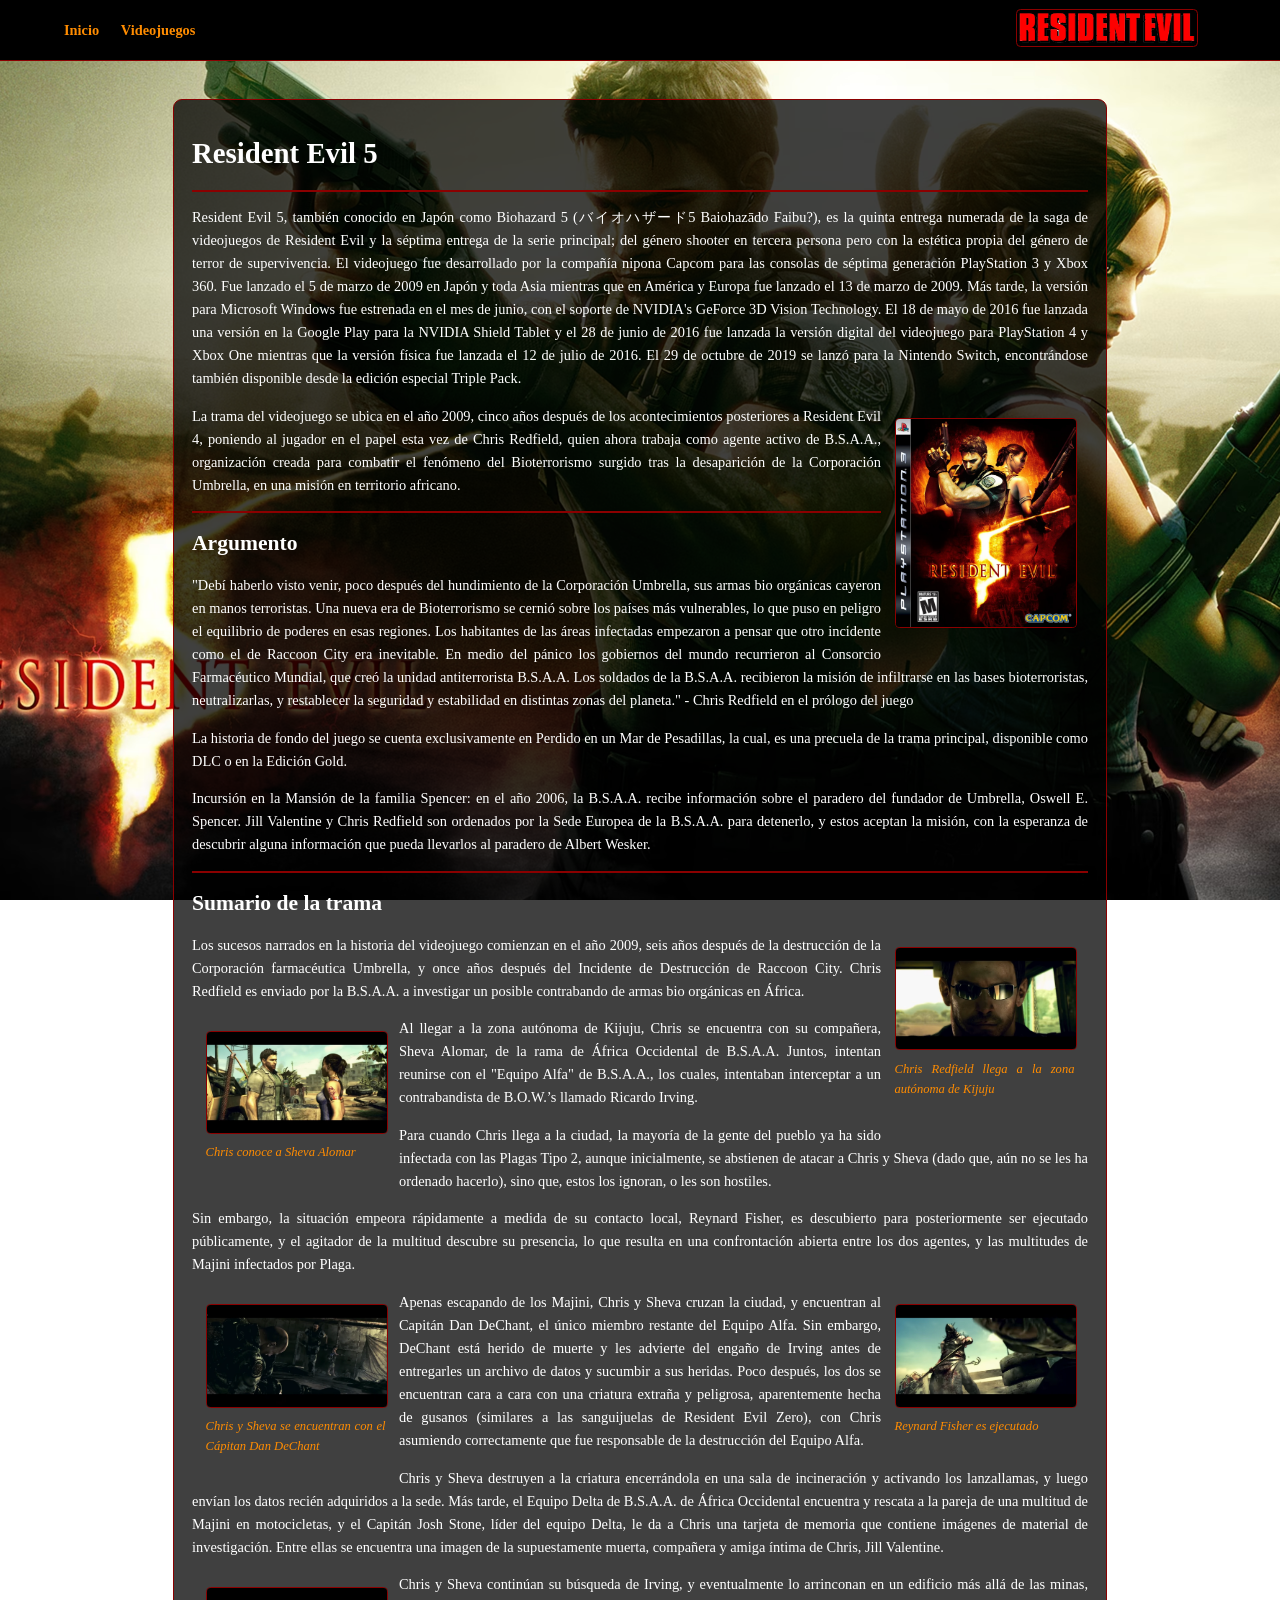
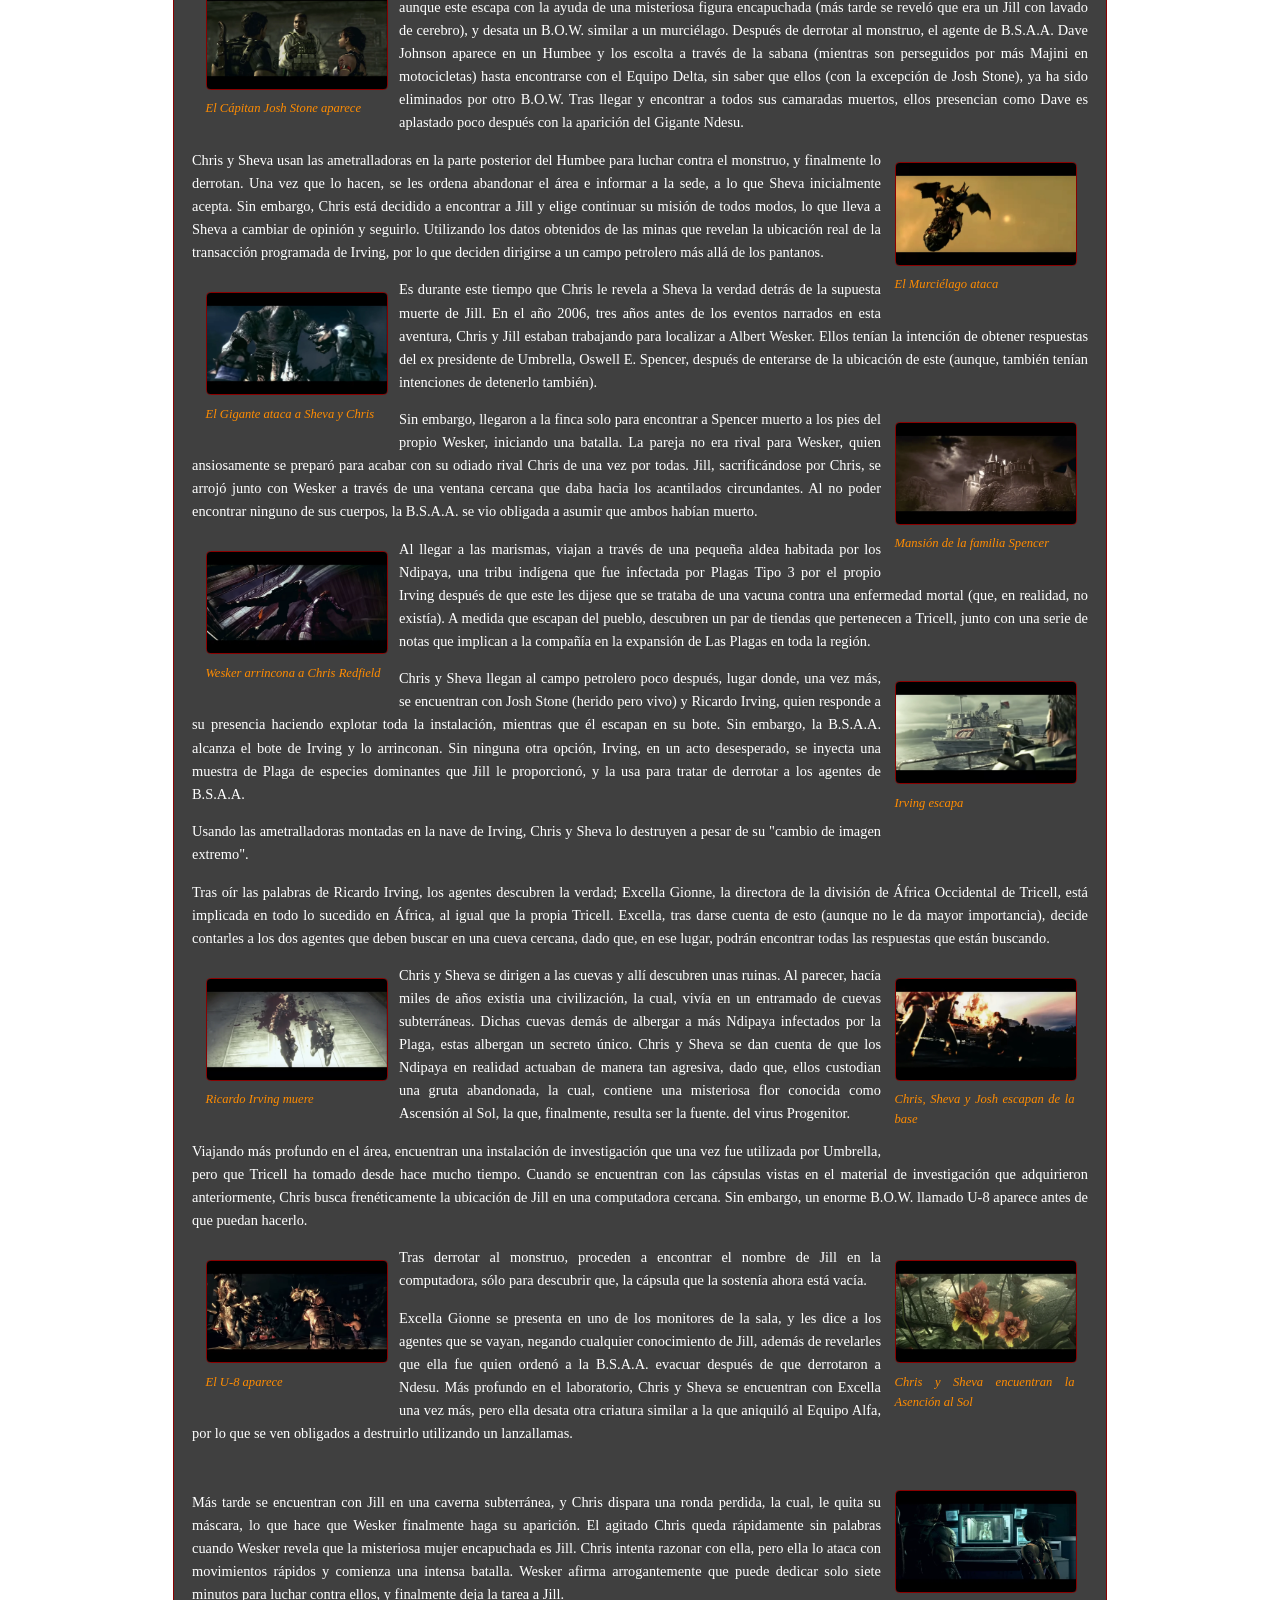
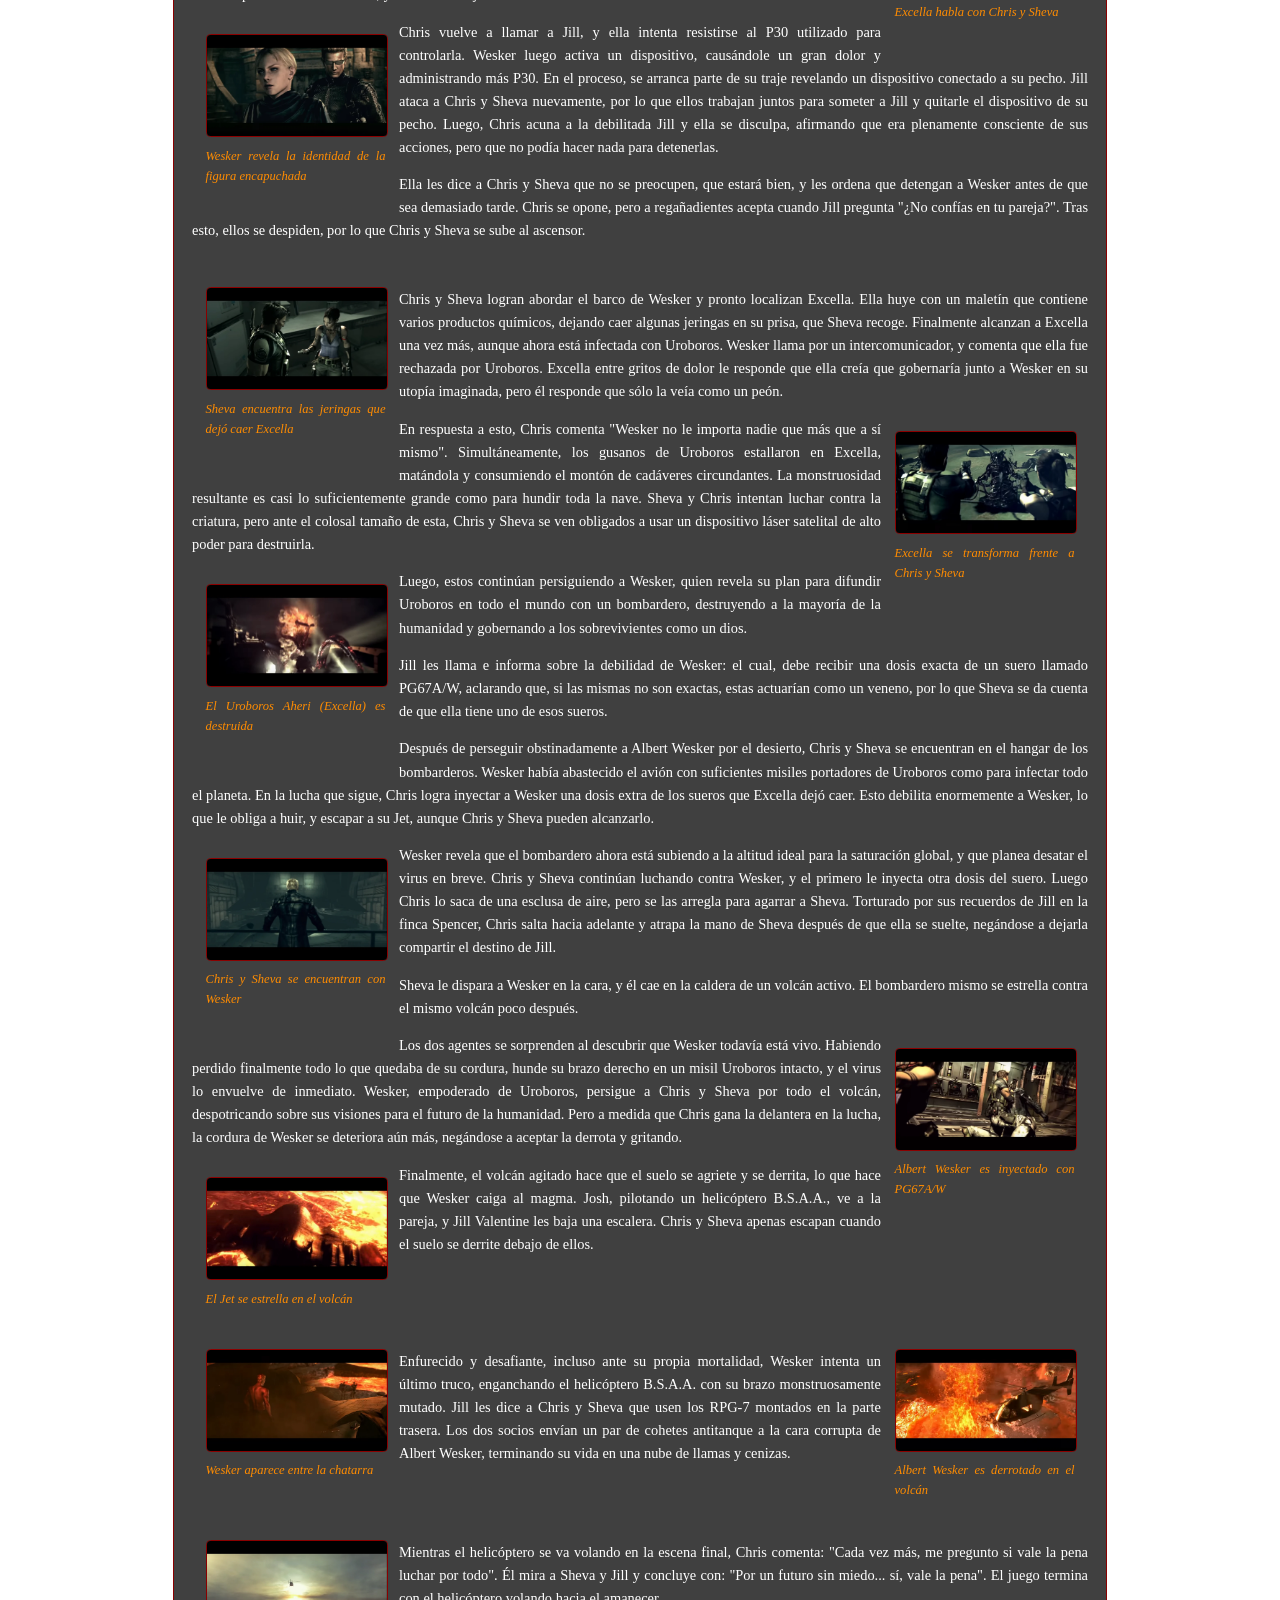
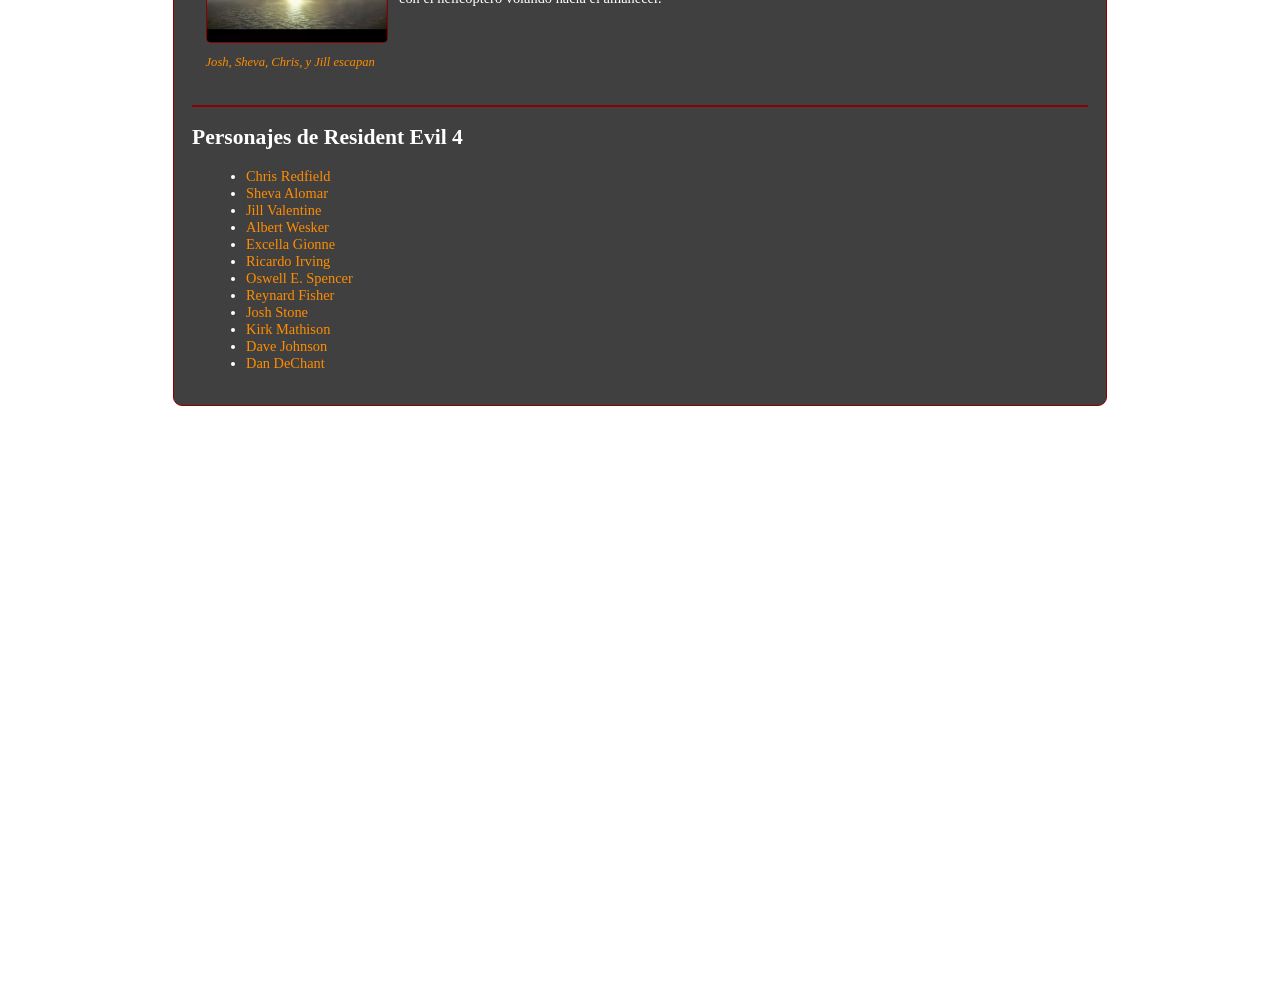
<file: Videojuegos/re5/re5.html>
<!DOCTYPE html>
<html lang="en">
<head>
    <meta charset="UTF-8">
    <meta name="viewport" content="width=device-width, initial-scale=1.0">
    <title>Resident Evil 5</title>
    <link rel="stylesheet" href="stilos.css">
    <style>
/* MENÚ SUPERIOR */
.menu {
    position: fixed;     
    top: 0;
    left: 0;
    width: 100%;
    background-color: rgb(0, 0, 0);
    border-bottom: 2px solid #8B0000;
    padding: 10px 0;
}

/* CONTENEDOR DEL MENÚ */
.menu-contenido {
    width: 90%;
    margin: auto;
    display: flex;
    align-items: center;
    justify-content: space-between;
}

/* LINKS */
.menu a {
    color: darkorange;
    text-decoration: none;
    margin-right: 20px;
    font-weight: bold;
}

.menu a:hover {
    color: white;
}

/* LOGO A LA DERECHA */
.logo {
    height: 40px;
    
}

/* ESPACIO PARA QUE NO TAPE EL CONTENIDO */
.espacio-menu {
    height: 70px;
}
</style>
</head>
<body>  

    <div class="menu">
     <div class="menu-contenido">
        <div>
            <a href="../../index.html">Inicio</a>
            <a href="../../index.html">Videojuegos</a>
        </div>
        <div>
            <a href="../../index.html"><img src="../logo.png" class="logo"> </a>
        </div>

    </div>
</div>  
<div class="espacio-menu"></div>

    <div class="contenedor">
            <tr>
                <td>
                    <h1>Resident Evil 5</h1>
                    <hr>
                    <p>Resident Evil 5, también conocido en Japón como Biohazard 5 (バイオハザード5 Baiohazādo Faibu?), es la quinta entrega numerada de la saga de videojuegos de Resident Evil y la séptima entrega de la serie principal; del género shooter en tercera persona pero con la estética propia del género de terror de supervivencia. El videojuego fue desarrollado por la compañía nipona Capcom para las consolas de séptima generación PlayStation 3 y Xbox 360. Fue lanzado el 5 de marzo de 2009 en Japón y toda Asia mientras que en América y Europa fue lanzado el 13 de marzo de 2009. Más tarde, la versión para Microsoft Windows fue estrenada en el mes de junio, con el soporte de NVIDIA's GeForce 3D Vision Technology. El 18 de mayo de 2016 fue lanzada una versión en la Google Play para la NVIDIA Shield Tablet y el 28 de junio de 2016 fue lanzada la versión digital del videojuego para PlayStation 4 y Xbox One mientras que la versión física fue lanzada el 12 de julio de 2016. El 29 de octubre de 2019 se lanzó para la Nintendo Switch, encontrándose también disponible desde la edición especial Triple Pack.
                    </p>
                    <div class="imagend">
                            <a href="imgs/RE5_PS3_cover.webp"> <img src="imgs/RE5_PS3_cover.webp"> </a>
                        </div>
                    <p>La trama del videojuego se ubica en el año 2009, cinco años después de los acontecimientos posteriores a Resident Evil 4, poniendo al jugador en el papel esta vez de Chris Redfield, quien ahora trabaja como agente activo de B.S.A.A., organización creada para combatir el fenómeno del Bioterrorismo surgido tras la desaparición de la Corporación Umbrella, en una misión en territorio africano.
                    </p>
                    <hr color="#8B0000">

                    <h2>Argumento</h2>
                    <p>"Debí haberlo visto venir, poco después del hundimiento de la Corporación Umbrella, sus armas bio orgánicas cayeron en manos terroristas. Una nueva era de Bioterrorismo se cernió sobre los países más vulnerables, lo que puso en peligro el equilibrio de poderes en esas regiones. Los habitantes de las áreas infectadas empezaron a pensar que otro incidente como el de Raccoon City era inevitable. En medio del pánico los gobiernos del mundo recurrieron al Consorcio Farmacéutico Mundial, que creó la unidad antiterrorista B.S.A.A. Los soldados de la B.S.A.A. recibieron la misión de infiltrarse en las bases bioterroristas, neutralizarlas, y restablecer la seguridad y estabilidad en distintas zonas del planeta." - Chris Redfield en el prólogo del juego</p>
                    <p>La historia de fondo del juego se cuenta exclusivamente en Perdido en un Mar de Pesadillas, la cual, es una precuela de la trama principal, disponible como DLC o en la Edición Gold.

                    <p>Incursión en la Mansión de la familia Spencer: en el año 2006, la B.S.A.A. recibe información sobre el paradero del fundador de Umbrella, Oswell E. Spencer. Jill Valentine y Chris Redfield son ordenados por la Sede Europea de la B.S.A.A. para detenerlo, y estos aceptan la misión, con la esperanza de descubrir alguna información que pueda llevarlos al paradero de Albert Wesker.</p>
                    </p>
                    <hr color="#8B0000">

                    <h2>Sumario de la trama</h2>
                    <div class="imagend">
                        <a href="imgs/1Chrisllega.webp"> <img src="imgs/1Chrisllega.webp"> </a>
                        <p class="caption"><a href="imgs/1Chrisllega.webp">Chris Redfield llega a la zona autónoma de Kijuju</p></a>
                    </div>
                    
                    <p>Los sucesos narrados en la historia del videojuego comienzan en el año 2009, seis años después de la destrucción de la Corporación farmacéutica Umbrella, y once años después del Incidente de Destrucción de Raccoon City. Chris Redfield es enviado por la B.S.A.A. a investigar un posible contrabando de armas bio orgánicas en África.
                    </p>
                    
                    <div class="imagen">
                        <a href="imgs/2chrisysheevaseencuentran.webp"> <img src="imgs/2chrisysheevaseencuentran.webp"> </a>
                        <p class="caption"><a href="imgs/2chrisysheevaseencuentran.webp">Chris conoce a Sheva Alomar</p></a>
                    </div>
                    <p>Al llegar a la zona autónoma de Kijuju, Chris se encuentra con su compañera, Sheva Alomar, de la rama de África Occidental de B.S.A.A. Juntos, intentan reunirse con el "Equipo Alfa" de B.S.A.A., los cuales, intentaban interceptar a un contrabandista de B.O.W.’s llamado Ricardo Irving.
                    </p>
                    <p>Para cuando Chris llega a la ciudad, la mayoría de la gente del pueblo ya ha sido infectada con las Plagas Tipo 2, aunque inicialmente, se abstienen de atacar a Chris y Sheva (dado que, aún no se les ha ordenado hacerlo), sino que, estos los ignoran, o les son hostiles.
                    </p>
                    <p>Sin embargo, la situación empeora rápidamente a medida de su contacto local, Reynard Fisher,  es descubierto para posteriormente ser ejecutado públicamente, y el agitador de la multitud descubre su presencia, lo que resulta en una confrontación abierta entre los dos agentes, y las multitudes de Majini infectados por Plaga.
                    </p>
                    <div class="imagend">
                        <a href="imgs/4reynardejecutado.webp"> <img src="imgs/4reynardejecutado.webp"> </a>
                        <p class="caption"><a href="imgs/4reynardejecutado.webp">Reynard Fisher es ejecutado</p></a>
                    </div>
                    <div class="imagen">
                        <a href="imgs/5equipoalfaeliminado.webp"> <img src="imgs/5equipoalfaeliminado.webp"> </a>
                        <p class="caption"><a href="imgs/5equipoalfaeliminado.webp">Chris y Sheva se encuentran con el Cápitan Dan DeChant</p></a>
                    </div>
                    <p>Apenas escapando de los Majini, Chris y Sheva cruzan la ciudad, y encuentran al Capitán Dan DeChant, el único miembro restante del Equipo Alfa. Sin embargo, DeChant está herido de muerte y les advierte del engaño de Irving antes de entregarles un archivo de datos y sucumbir a sus heridas. Poco después, los dos se encuentran cara a cara con una criatura extraña y peligrosa, aparentemente hecha de gusanos (similares a las sanguijuelas de Resident Evil Zero), con Chris asumiendo correctamente que fue responsable de la destrucción del Equipo Alfa.
                    </p>
                    
                    
                    <p>Chris y Sheva destruyen a la criatura encerrándola en una sala de incineración y activando los lanzallamas, y luego envían los datos recién adquiridos a la sede. Más tarde, el Equipo Delta de B.S.A.A. de África Occidental encuentra y rescata a la pareja de una multitud de Majini en motocicletas, y el Capitán Josh Stone, líder del equipo Delta, le da a Chris una tarjeta de memoria que contiene imágenes de material de investigación. Entre ellas se encuentra una imagen de la supuestamente muerta, compañera y amiga íntima de Chris, Jill Valentine.
                    </p>
                    <div class="imagen">
                        <a href="imgs/6joshaparece.webp"> <img src="imgs/6joshaparece.webp"> </a>
                        <p class="caption"><a href="imgs/6joshaparece.webp">El Cápitan Josh Stone aparece</p></a>
                    </div>
                    
                    <p>Chris y Sheva continúan su búsqueda de Irving, y eventualmente lo arrinconan en un edificio más allá de las minas, aunque este escapa con la ayuda de una misteriosa figura encapuchada (más tarde se reveló que era un Jill con lavado de cerebro), y desata un B.O.W. similar a un murciélago. Después de derrotar al monstruo, el agente de B.S.A.A. Dave Johnson aparece en un Humbee  y los escolta a través de la sabana (mientras son perseguidos por más Majini en motocicletas) hasta encontrarse con el Equipo Delta, sin saber que ellos (con la excepción de Josh Stone), ya ha sido eliminados por otro B.O.W. Tras llegar y encontrar a todos sus camaradas muertos, ellos presencian como Dave es aplastado poco después con la aparición del Gigante Ndesu.
                    </p>
                    <div class="imagend">
                        <a href="imgs/8Murcielago aparece.webp"> <img src="imgs/8Murcielago aparece.webp"> </a>
                        <p class="caption"><a href="imgs/8Murcielago aparece.webp">El Murciélago ataca</p></a>
                    </div>
                    
                    <p>Chris y Sheva usan las ametralladoras en la parte posterior del Humbee para luchar contra el monstruo, y finalmente lo derrotan. Una vez que lo hacen, se les ordena abandonar el área e informar a la sede, a lo que Sheva inicialmente acepta. Sin embargo, Chris está decidido a encontrar a Jill y elige continuar su misión de todos modos, lo que lleva a Sheva a cambiar de opinión y seguirlo. Utilizando los datos obtenidos de las minas que revelan la ubicación real de la transacción programada de Irving, por lo que deciden dirigirse a un campo petrolero más allá de los pantanos.
                    </p>
                    <div class="imagen">
                        <a href="imgs/9giganteaparece.webp"> <img src="imgs/9giganteaparece.webp"> </a>
                        <p class="caption"><a href="imgs/9giganteaparece.webp">El Gigante ataca a Sheva y Chris</p></a>
                    </div>
                    
                    
                    
                    <p>Es durante este tiempo que Chris le revela a Sheva la verdad detrás de la supuesta muerte de Jill. En el año 2006, tres años antes de los eventos narrados en esta aventura, Chris y Jill estaban trabajando para localizar a Albert Wesker. Ellos tenían la intención de obtener respuestas del ex presidente de Umbrella, Oswell E. Spencer, después de enterarse de la ubicación de este (aunque, también tenían intenciones de detenerlo también).
                    </p>
                    <div class="imagend">
                        <a href="imgs/10mansion.webp"> <img src="imgs/10mansion.webp"> </a>
                        <p class="caption"><a href="imgs/10mansion.webp">Mansión de la familia Spencer</p></a>
                    </div>
                    
                    <p>Sin embargo, llegaron a la finca solo para encontrar a Spencer muerto a los pies del propio Wesker, iniciando una batalla. La pareja no era rival para Wesker, quien ansiosamente se preparó para acabar con su odiado rival Chris de una vez por todas. Jill, sacrificándose por Chris, se arrojó junto con Wesker a través de una ventana cercana que daba hacia los acantilados circundantes. Al no poder encontrar ninguno de sus cuerpos, la B.S.A.A. se vio obligada a asumir que ambos habían muerto.
                    </p>

                    <div class="imagen">
                            <a href="imgs/10.5weskerchris.webp"> <img src="imgs/10.5weskerchris.webp"> </a>
                            <p class="caption"><a href="imgs/10.5weskerchris.webp">Wesker arrincona a Chris Redfield</p></a>
                    </div>  
                    
                    <p>Al llegar a las marismas, viajan a través de una pequeña aldea habitada por los Ndipaya, una tribu indígena que fue infectada por Plagas Tipo 3 por el propio Irving después de que este les dijese que se trataba de una vacuna contra una enfermedad mortal (que, en realidad, no existía). A medida que escapan del pueblo, descubren un par de tiendas que pertenecen a Tricell, junto con una serie de notas que implican a la compañía en la expansión de Las Plagas en toda la región.
                    </p>
                    <div class="imagend">
                            <a href="imgs/12irvingescapa.webp"> <img src="imgs/12irvingescapa.webp"> </a>
                            <p class="caption"><a href="imgs/12irvingescapa.webp">Irving escapa</p></a>
                    </div>  
                    
                    <p>Chris y Sheva llegan al campo petrolero poco después, lugar donde, una vez más, se encuentran con Josh Stone (herido pero vivo) y Ricardo Irving, quien responde a su presencia haciendo explotar toda la instalación, mientras que él escapan en su bote. Sin embargo, la B.S.A.A. alcanza el bote de Irving y lo arrinconan. Sin ninguna otra opción, Irving, en un acto desesperado, se inyecta una muestra de Plaga de especies dominantes que Jill le proporcionó, y la usa para tratar de derrotar a los agentes de B.S.A.A.   
                    </p>
                    <p>Usando las ametralladoras montadas en la nave de Irving, Chris y Sheva lo destruyen a pesar de su "cambio de imagen extremo".</p>

                    
                    
                    <p>Tras oír las palabras de Ricardo Irving, los agentes descubren la verdad; Excella Gionne, la directora de la división de África Occidental de Tricell, está implicada en todo lo sucedido en África, al igual que la propia Tricell. Excella, tras darse cuenta de esto (aunque no le da mayor importancia), decide contarles a los dos agentes que deben buscar en una cueva cercana, dado que, en ese lugar, podrán encontrar todas las respuestas que están buscando.
                    </p>
                    <div class="imagend">
                            <a href="imgs/13escapedelabase.webp"> <img src="imgs/13escapedelabase.webp"> </a>
                            <p class="caption"><a href="imgs/13escapedelabase.webp">Chris, Sheva y Josh escapan de la base</p></a>
                    </div>

                    <div class="imagen">
                            <a href="imgs/14Irvingderrotado.webp"> <img src="imgs/14Irvingderrotado.webp"> </a>
                            <p class="caption"><a href="imgs/14Irvingderrotado.webp">Ricardo Irving muere</p></a>
                    </div>
                    <p>Chris y Sheva se dirigen a las cuevas y allí descubren unas ruinas. Al parecer, hacía miles de años existia una civilización, la cual, vivía en un entramado de cuevas subterráneas. Dichas cuevas demás de albergar a más Ndipaya infectados por la Plaga, estas albergan un secreto único. Chris y Sheva se dan cuenta de que los Ndipaya en realidad actuaban de manera tan agresiva, dado que, ellos custodian una gruta abandonada, la cual, contiene una misteriosa flor conocida como Ascensión al Sol, la que, finalmente, resulta ser la fuente. del virus Progenitor.
                    </p>
                    
                    <p>Viajando más profundo en el área, encuentran una instalación de investigación que una vez fue utilizada por Umbrella, pero que Tricell ha tomado desde hace mucho tiempo. Cuando se encuentran con las cápsulas vistas en el material de investigación que adquirieron anteriormente, Chris busca frenéticamente la ubicación de Jill en una computadora cercana. Sin embargo, un enorme B.O.W. llamado U-8 aparece antes de que puedan hacerlo.
                    </p>
                    <div class="imagend">
                            <a href="imgs/16ascencionalsol.web"> <img src="imgs/16ascencionalsol.webp"> </a>
                            <p class="caption"><a href="imgs/16ascencionalsol.web">Chris y Sheva encuentran la Asención al Sol</p></a>
                    </div>
                    <div class="imagen">
                            <a href="imgs/18u8aparece.webp"> <img src="imgs/18u8aparece.webp"> </a>
                            <p class="caption"><a href="imgs/18u8aparece.webp">El U-8 aparece</p></a>
                    </div>
                    <p>Tras derrotar al monstruo, proceden a encontrar el nombre de Jill en la computadora, sólo para descubrir que, la cápsula que la sostenía ahora está vacía.</p>
                    
                    
                    
                    <p>Excella Gionne se presenta en uno de los monitores de la sala, y les dice a los agentes que se vayan, negando cualquier conocimiento de Jill, además de revelarles que ella fue quien ordenó a la B.S.A.A. evacuar después de que derrotaron a Ndesu. Más profundo en el laboratorio, Chris y Sheva se encuentran con Excella una vez más, pero ella desata otra criatura similar a la que aniquiló al Equipo Alfa, por lo que se ven obligados a destruirlo utilizando un lanzallamas.
                    </p>
                    <br clear="all">
                    <div class="imagend">
                            <a href="imgs/19excellamonitor.webp"> <img src="imgs/19excellamonitor.webp"> </a>
                            <p class="caption"><a href="imgs/19excellamonitor.webp">Excella habla con Chris y Sheva</p></a>
                    </div>
                    
                    <p>Más tarde se encuentran con Jill en una caverna subterránea, y Chris dispara una ronda perdida, la cual, le quita su máscara, lo que hace que Wesker finalmente haga su aparición. El agitado Chris queda rápidamente sin palabras cuando Wesker revela que la misteriosa mujer encapuchada es Jill. Chris intenta razonar con ella, pero ella lo ataca con movimientos rápidos y comienza una intensa batalla. Wesker afirma arrogantemente que puede dedicar solo siete minutos para luchar contra ellos, y finalmente deja la tarea a Jill.
                    </p>
                    <div class="imagen">
                            <a href="imgs/20jilldesenmascarada.webp"> <img src="imgs/20jilldesenmascarada.webp"> </a>
                            <p class="caption"><a href="imgs/20jilldesenmascarada.webp">Wesker revela la identidad de la figura encapuchada</p></a>
                    </div>
                    <p>Chris vuelve a llamar a Jill, y ella intenta resistirse al P30 utilizado para controlarla. Wesker luego activa un dispositivo, causándole un gran dolor y administrando más P30. En el proceso, se arranca parte de su traje revelando un dispositivo conectado a su pecho. Jill ataca a Chris y Sheva nuevamente, por lo que ellos trabajan juntos para someter a Jill y quitarle el dispositivo de su pecho. Luego, Chris acuna a la debilitada Jill y ella se disculpa, afirmando que era plenamente consciente de sus acciones, pero que no podía hacer nada para detenerlas.
                    </p>
                    <p>Ella les dice a Chris y Sheva que no se preocupen, que estará bien, y les ordena que detengan a Wesker antes de que sea demasiado tarde. Chris se opone, pero a regañadientes acepta cuando Jill pregunta "¿No confías en tu pareja?". Tras esto, ellos se despiden, por lo que Chris y Sheva se sube al ascensor.
                    </p> 
                    <br clear="all">
                    <div class="imagen">
                            <a href="imgs/24jeringas.webp"> <img src="imgs/24jeringas.webp"> </a>
                        <p class="caption"><a href="imgs/24jeringas.webp">Sheva encuentra las jeringas que dejó caer Excella</p></a>
                    </div>  
                    
                    <p>Chris y Sheva logran abordar el barco de Wesker y pronto localizan Excella. Ella huye con un maletín que contiene varios productos químicos, dejando caer algunas jeringas en su prisa, que Sheva recoge. Finalmente alcanzan a Excella una vez más, aunque ahora está infectada con Uroboros. Wesker llama por un intercomunicador, y comenta que ella fue rechazada por Uroboros. Excella entre gritos de dolor le responde que ella creía que gobernaría junto a Wesker en su utopía imaginada, pero él responde que sólo la veía como un peón.
                    </p>
                    <div class="imagend">
                            <a href="imgs/25excellasetransforma.webp"> <img src="imgs/25excellasetransforma.webp"> </a>
                        <p class="caption"><a href="imgs/25excellasetransforma.webp">Excella se transforma frente a Chris y Sheva</p></a>
                    </div>
                    <p>En respuesta a esto, Chris comenta "Wesker no le importa nadie que más que a sí mismo". Simultáneamente, los gusanos de Uroboros estallaron en Excella, matándola y consumiendo el montón de cadáveres circundantes. La monstruosidad resultante es casi lo suficientemente grande como para hundir toda la nave. Sheva y Chris intentan luchar contra la criatura, pero ante el colosal tamaño de esta, Chris y Sheva se ven obligados a usar un dispositivo láser satelital de alto poder para destruirla.
                    </p>
                    
                    <div class="imagen">
                            <a href="imgs/26excelladestruida.webp"> <img src="imgs/26excelladestruida.webp"> </a>
                        <p class="caption"><a href="imgs/26excelladestruida.webp">El Uroboros Aheri (Excella) es destruida</p></a>
                    </div>

                   
                    


                    <p>Luego, estos continúan persiguiendo a Wesker, quien revela su plan para difundir Uroboros en todo el mundo con un bombardero, destruyendo a la mayoría de la humanidad y gobernando a los sobrevivientes como un dios.
                    </p>
                    <p>Jill les llama e informa sobre la debilidad de Wesker: el cual, debe recibir una dosis exacta de un suero llamado PG67A/W, aclarando que, si las mismas no son exactas, estas actuarían como un veneno, por lo que Sheva se da cuenta de que ella tiene uno de esos sueros.
                    </p>
                    <p>Después de perseguir obstinadamente a Albert Wesker por el desierto, Chris y Sheva se encuentran en el hangar de los bombarderos. Wesker había abastecido el avión con suficientes misiles portadores de Uroboros como para infectar todo el planeta. En la lucha que sigue, Chris logra inyectar a Wesker una dosis extra de los sueros que Excella dejó caer. Esto debilita enormemente a Wesker, lo que le obliga a huir, y escapar a su Jet, aunque Chris y Sheva pueden alcanzarlo.
                    </p>
                    <div class="imagen">
                            <a href="imgs/27weskerbombardero.webp"> <img src="imgs/27weskerbombardero.webp"> </a>
                        <p class="caption"><a href="imgs/27weskerbombardero.webp"> Chris y Sheva se encuentran con Wesker</p></a>
                    </div>
                    <p>Wesker revela que el bombardero ahora está subiendo a la altitud ideal para la saturación global, y que planea desatar el virus en breve. Chris y Sheva continúan luchando contra Wesker, y el primero le inyecta otra dosis del suero. Luego Chris lo saca de una esclusa de aire, pero se las arregla para agarrar a Sheva. Torturado por sus recuerdos de Jill en la finca Spencer, Chris salta hacia adelante y atrapa la mano de Sheva después de que ella se suelte, negándose a dejarla compartir el destino de Jill.
                    </p>
                    <p>Sheva le dispara a Wesker en la cara, y él cae en la caldera de un volcán activo. El bombardero mismo se estrella contra el mismo volcán poco después.</p>
                    
                    <div class="imagend">
                            <a href="imgs/28weskerinyectado.webp"> <img src="imgs/28weskerinyectado.webp"> </a>
                        <p class="caption"><a href="imgs/28weskerinyectado.webp"> Albert Wesker es inyectado con PG67A/W</p></a>
                    </div>
                    <p>Los dos agentes se sorprenden al descubrir que Wesker todavía está vivo. Habiendo perdido finalmente todo lo que quedaba de su cordura, hunde su brazo derecho en un misil Uroboros intacto, y el virus lo envuelve de inmediato. Wesker, empoderado de Uroboros, persigue a Chris y Sheva por todo el volcán, despotricando sobre sus visiones para el futuro de la humanidad. Pero a medida que Chris gana la delantera en la lucha, la cordura de Wesker se deteriora aún más, negándose a aceptar la derrota y gritando.
                    </p>
                    
                    <div class="imagen">
                            <a href="imgs/29avionseestrella.webp"> <img src="imgs/29avionseestrella.webp"> </a>
                            <p class="caption"><a href="imgs/29avionseestrella.webp">El Jet se estrella en el volcán</p></a>
                    </div>

                    <p>Finalmente, el volcán agitado hace que el suelo se agriete y se derrita, lo que hace que Wesker caiga al magma. Josh, pilotando un helicóptero B.S.A.A., ve a la pareja, y Jill Valentine les baja una escalera. Chris y Sheva apenas escapan cuando el suelo se derrite debajo de ellos.
                    </p>
                    <br clear="all">
                    <div class="imagen">
                            <a href="imgs/30weskersobrevive.web"> <img src="imgs/30weskersobrevive.webp"> </a>
                            <p class="caption"><a href="imgs/30weskersobrevive.web">Wesker aparece entre la chatarra</p></a>
                    </div>
                    <div class="imagend">
                            <a href="imgs/32Weskerderrotado.webp"> <img src="imgs/32Weskerderrotado.webp"> </a>
                            <p class="caption"><a href="imgs/32Weskerderrotado.webp">Albert Wesker es derrotado en el volcán</p></a>
                    </div>
                    <p>Enfurecido y desafiante, incluso ante su propia mortalidad, Wesker intenta un último truco, enganchando el helicóptero B.S.A.A. con su brazo monstruosamente mutado. Jill les dice a Chris y Sheva que usen los RPG-7 montados en la parte trasera. Los dos socios envían un par de cohetes antitanque a la cara corrupta de Albert Wesker, terminando su vida en una nube de llamas y cenizas.
                    </p>
                    
                    
                    <br clear="all">
                    <div class="imagen">
                            <a href="imgs/33elgrupoescapa.webpp"> <img src="imgs/33elgrupoescapa.webp"> </a>
                            <p class="caption"><a href="imgs/33elgrupoescapa.webp">Josh, Sheva, Chris, y Jill escapan  </p></a>
                    </div>
                    <p>Mientras el helicóptero se va volando en la escena final, Chris comenta: "Cada vez más, me pregunto si vale la pena luchar por todo". Él mira a Sheva y Jill y concluye con: "Por un futuro sin miedo... sí, vale la pena". El juego termina con el helicóptero volando hacia el amanecer.
                    </p>    
                    
                                  
                    
                    <br clear="all">
                    <hr>

                    <h2>Personajes de Resident Evil 4</h2>
                    <ul>
                        <li><a href="../pnjs/chris.html">Chris Redfield</a></li>
                        <li><a href="../pnjs/sheva.html">Sheva Alomar</a></li>
                        <li><a href="../pnjs/jill.html">Jill Valentine</a></li>
                        <li><a href="../pnjs/albert.html">Albert Wesker</a></li>
                        <li><a href="../pnjs/excella.html">Excella Gionne</a></li>
                        <li><a href="../pnjs/ricardo.html">Ricardo Irving</a></li>
                        <li><a href="../pnjs/oswell.html">Oswell E. Spencer</a></li>
                        <li><a href="../pnjs/reynald.html">Reynard Fisher</a></li>
                        <li><a href="../pnjs/josh.html">Josh Stone</a></li>
                        <li><a href="../pnjs/kirk.html">Kirk Mathison</a></li>
                        <li><a href="../pnjs/dave.html">Dave Johnson</a></li>
                        <li><a href="../pnjs/dan.html">Dan DeChant</a></li>
                        
                        
                        
                    </ul>     
                    </div>
                </td>
            </tr>

</body>
</html>
    
</body>
</html>
</file>
<file: stilos.css>
/* Fondo general */
body {
    background-image: url('imgs/img1.jpg');
    background-size: cover;
    background-position: center;
    background-attachment: fixed;
    
    font-family: 'Times New Roman', Times, serif;
    margin: 0;
    zoom: 90%;
}

/* Contenedor principal */
.contenedor {
    width: 70%;
    margin: 40px auto;
    padding: 20px;
    background-color: rgba(0, 0, 0, 0.75);
    border: 2px solid #8B0000;
    border-radius: 10px;
}

/* Títulos */
h1, h2 {
    color: white;
}

/* Texto */
p {
    text-align: justify;
    line-height: 1.6;
    color: white;
}

/* Links */
a {
    color: rgb(255, 140, 0);
    text-decoration: none;
}

i {
    color: rgb(255, 140, 0);
    text-decoration: none;
}

a:hover {
    color: white;
}

/* Imágenes */
img {
    border: 2px solid #8B0000;
    border-radius: 5px;
    width: 200px;

}

/* Listas */
ul {
    margin-left: 20px;
    color:  white;
}

li {
    color: #8B0000;
}

/* Separadores */
hr {
    border: 1px solid #8B0000;
}

@media (max-width: 768px) {
    table, .contenedor {
        width: 95%;
    }
}

.text-right {
    text-align: right;
}
.imagen {
    width: 200px;
    margin: 15px;
    float: left;
    text-align: center;
}

.imagend{
    width: 200px;
    margin: 15px;
    float: right;
    text-align: center;
}


.caption {
    font-size: 14px;
    font-style: italic;
    margin-top: 5px;
}
</file>
<file: Videojuegos/re0/stilos.css>
/* Fondo general */
body {
    background-image: url('imgs/img1re0.jpg');
    background-size: cover;
    background-position: center;
    background-attachment: fixed;
    color: rgb(143, 6, 6);
    font-family: 'Times New Roman', Times, serif;
    margin: 0;
    zoom: 90%;
}

/* Contenedor principal */
.contenedor {
    width: 70%;
    margin: 40px auto;
    padding: 20px;
    background-color: rgba(0, 0, 0, 0.75);
    border: 2px solid #8B0000;
    border-radius: 10px;
}

/* Títulos */
h1, h2 {
    color: white;
}

/* Texto */
p {
    text-align: justify;
    line-height: 1.6;
    color: white;
}

/* Links */
a {
    color: rgb(255, 140, 0);
    text-decoration: none;
}

i {
    color: rgb(255, 140, 0);
    text-decoration: none;
}

a:hover {
    color: white;
}

/* Imágenes */
img {
    border: 2px solid #8B0000;
    border-radius: 5px;
    width: 200px;

}

/* Listas */
ul {
    margin-left: 20px;
    color:  white;
}

li {
    color: #8B0000;
}

/* Separadores */
hr {
    border: 1px solid #8B0000;
}

@media (max-width: 768px) {
    table, .contenedor {
        width: 95%;
    }
}

.text-right {
    text-align: right;
}
.imagen {
    width: 200px;
    margin: 15px;
    float: left;
    text-align: center;
}

.imagend{
    width: 200px;
    margin: 15px;
    float: right;
    text-align: center;
}


.caption {
    font-size: 14px;
    font-style: italic;
    margin-top: 5px;
}
</file>
<file: Videojuegos/re1/stilos.css>
/* Fondo general */
body {
    background-image: url('imgs/thumb-1920-628354.jpg');
    background-size: cover;
    background-position: center;
    background-attachment: fixed;
    font-family: 'Times New Roman', Times, serif;
    margin: 0;
    zoom: 90%;
}

/* Contenedor principal */
.contenedor {
    width: 70%;
    margin: 40px auto;
    padding: 20px;
    background-color: rgba(0, 0, 0, 0.75);
    border: 2px solid #8B0000;
    border-radius: 10px;
}

/* Títulos */
h1, h2 {
    color: white;
}

/* Texto */
p {
    text-align: justify;
    line-height: 1.6;
    color: white;
}

/* Links */
a {
    color: rgb(255, 140, 0);
    text-decoration: none;
}

i {
    color: rgb(255, 140, 0);
    text-decoration: none;
}

a:hover {
    color: white;
}

/* Imágenes */
img {
    border: 2px solid #8B0000;
    border-radius: 5px;
    width: 200px;

}

/* Listas */
ul {
    margin-left: 20px;
    color:  white;
}

li {
    color: #8B0000;
}

/* Separadores */
hr {
    border: 1px solid #8B0000;
}

@media (max-width: 768px) {
    table, .contenedor {
        width: 95%;
    }
}

.text-right {
    text-align: right;
}
.imagen {
    width: 200px;
    margin: 15px;
    float: left;
    text-align: center;
}

.imagend{
    width: 200px;
    margin: 15px;
    float: right;
    text-align: center;
}


.caption {
    font-size: 14px;
    font-style: italic;
    margin-top: 5px;
}
</file>
<file: Videojuegos/re2/stilos.css>
/* Fondo general */
body {
    background-image: url('imgs/re-2.webp');
    background-size: cover;
    background-position: center;
    background-attachment: fixed;
    font-family: 'Times New Roman', Times, serif;
    margin: 0;
    zoom: 90%;
}

/* Contenedor principal */
.contenedor {
    width: 70%;
    margin: 40px auto;
    padding: 20px;
    background-color: rgba(0, 0, 0, 0.75);
    border: 2px solid #8B0000;
    border-radius: 10px;
}

/* Títulos */
h1, h2 {
    color: white;
}

/* Texto */
p {
    text-align: justify;
    line-height: 1.6;
    color: white;
}

/* Links */
a {
    color: rgb(255, 140, 0);
    text-decoration: none;
}

i {
    color: rgb(255, 140, 0);
    text-decoration: none;
}

a:hover {
    color: white;
}

/* Imágenes */
img {
    border: 2px solid #8B0000;
    border-radius: 5px;
    width: 200px;

}

/* Listas */
ul {
    margin-left: 20px;
    color:  white;
}

li {
    color: #ffffff;
}

/* Separadores */
hr {
    border: 1px solid #8B0000;
}

@media (max-width: 768px) {
    table, .contenedor {
        width: 95%;
    }
}

.text-right {
    text-align: right;
}
.imagen {
    width: 200px;
    margin: 15px;
    float: left;
    text-align: center;
}

.imagend{
    width: 200px;
    margin: 15px;
    float: right;
    text-align: center;
}


.caption {
    font-size: 14px;
    font-style: italic;
    margin-top: 5px;
}
</file>
<file: Videojuegos/re3/stilos.css>
/* Fondo general */
body {
    background-image: url('imgs/resident-evil-3-remake-huge-hero-desktop-tablet-01-ps4-en-19dec19.webp');
    background-size: cover;
    background-position: center;
    background-attachment: fixed;
    font-family: 'Times New Roman', Times, serif;
    margin: 0;
    zoom: 90%;
}

/* Contenedor principal */
.contenedor {
    width: 70%;
    margin: 40px auto;
    padding: 20px;
    background-color: rgba(0, 0, 0, 0.75);
    border: 2px solid #8B0000;
    border-radius: 10px;
}

/* Títulos */
h1, h2 {
    color: white;
}

/* Texto */
p {
    text-align: justify;
    line-height: 1.6;
    color: white;
}

/* Links */
a {
    color: rgb(255, 140, 0);
    text-decoration: none;
}

i {
    color: rgb(255, 140, 0);
    text-decoration: none;
}

a:hover {
    color: white;
}

/* Imágenes */
img {
    border: 2px solid #8B0000;
    border-radius: 5px;
    width: 200px;

}

/* Listas */
ul {
    margin-left: 20px;
    color:  white;
}

li {
    color: #ffffff;
}

/* Separadores */
hr {
    border: 1px solid #8B0000;
}

@media (max-width: 768px) {
    table, .contenedor {
        width: 95%;
    }
}

.text-right {
    text-align: right;
}
.imagen {
    width: 200px;
    margin: 15px;
    float: left;
    text-align: center;
}

.imagend{
    width: 200px;
    margin: 15px;
    float: right;
    text-align: center;
}


.caption {
    font-size: 14px;
    font-style: italic;
    margin-top: 5px;
}
</file>
<file: Videojuegos/re4/stilos.css>
/* Fondo general */
body {
    background-image: url('imgs/ph4tgwDaQqHkj84fKrGjye8D.webp');
    background-size: cover;
    background-position: center;
    background-attachment: fixed;
    font-family: 'Times New Roman', Times, serif;
    margin: 0;
    zoom: 90%;
}

/* Contenedor principal */
.contenedor {
    width: 70%;
    margin: 40px auto;
    padding: 20px;
    background-color: rgba(0, 0, 0, 0.75);
    border: 2px solid #8B0000;
    border-radius: 10px;
}

/* Títulos */
h1, h2 {
    color: white;
}

/* Texto */
p {
    text-align: justify;
    line-height: 1.6;
    color: white;
}

/* Links */
a {
    color: rgb(255, 140, 0);
    text-decoration: none;
}

i {
    color: rgb(255, 140, 0);
    text-decoration: none;
}

a:hover {
    color: white;
}

/* Imágenes */
img {
    border: 2px solid #8B0000;
    border-radius: 5px;
    width: 200px;

}

/* Listas */
ul {
    margin-left: 20px;
    color:  white;
}

li {
    color: #ffffff;
}

/* Separadores */
hr {
    border: 1px solid #8B0000;
}

@media (max-width: 768px) {
    table, .contenedor {
        width: 95%;
    }
}

.text-right {
    text-align: right;
}
.imagen {
    width: 200px;
    margin: 15px;
    float: left;
    text-align: center;
}

.imagend{
    width: 200px;
    margin: 15px;
    float: right;
    text-align: center;
}


.caption {
    font-size: 14px;
    font-style: italic;
    margin-top: 5px;
}
</file>
<file: Videojuegos/re5/stilos.css>
/* Fondo general */
body {
    background-image: url('imgs/a650e2adb236297db985e1dba72867f4628ddecd2918abd462421355cb261954.avif');
    background-size: cover;
    background-position: center;
    background-attachment: fixed;
    font-family: 'Times New Roman', Times, serif;
    margin: 0;
    zoom: 90%;
}

/* Contenedor principal */
.contenedor {
    width: 70%;
    margin: 40px auto;
    padding: 20px;
    background-color: rgba(0, 0, 0, 0.75);
    border: 2px solid #8B0000;
    border-radius: 10px;
}

/* Títulos */
h1, h2 {
    color: white;
}

/* Texto */
p {
    text-align: justify;
    line-height: 1.6;
    color: white;
}

/* Links */
a {
    color: rgb(255, 140, 0);
    text-decoration: none;
}

i {
    color: rgb(255, 140, 0);
    text-decoration: none;
}

a:hover {
    color: white;
}

/* Imágenes */
img {
    border: 2px solid #8B0000;
    border-radius: 5px;
    width: 200px;

}

/* Listas */
ul {
    margin-left: 20px;
    color:  white;
}

li {
    color: #ffffff;
}

/* Separadores */
hr {
    border: 1px solid #8B0000;
}

@media (max-width: 768px) {
    table, .contenedor {
        width: 95%;
    }
}

.text-right {
    text-align: right;
}
.imagen {
    width: 200px;
    margin: 15px;
    float: left;
    text-align: center;
}

.imagend{
    width: 200px;
    margin: 15px;
    float: right;
    text-align: center;
}


.caption {
    font-size: 14px;
    font-style: italic;
    margin-top: 5px;
}
</file>
